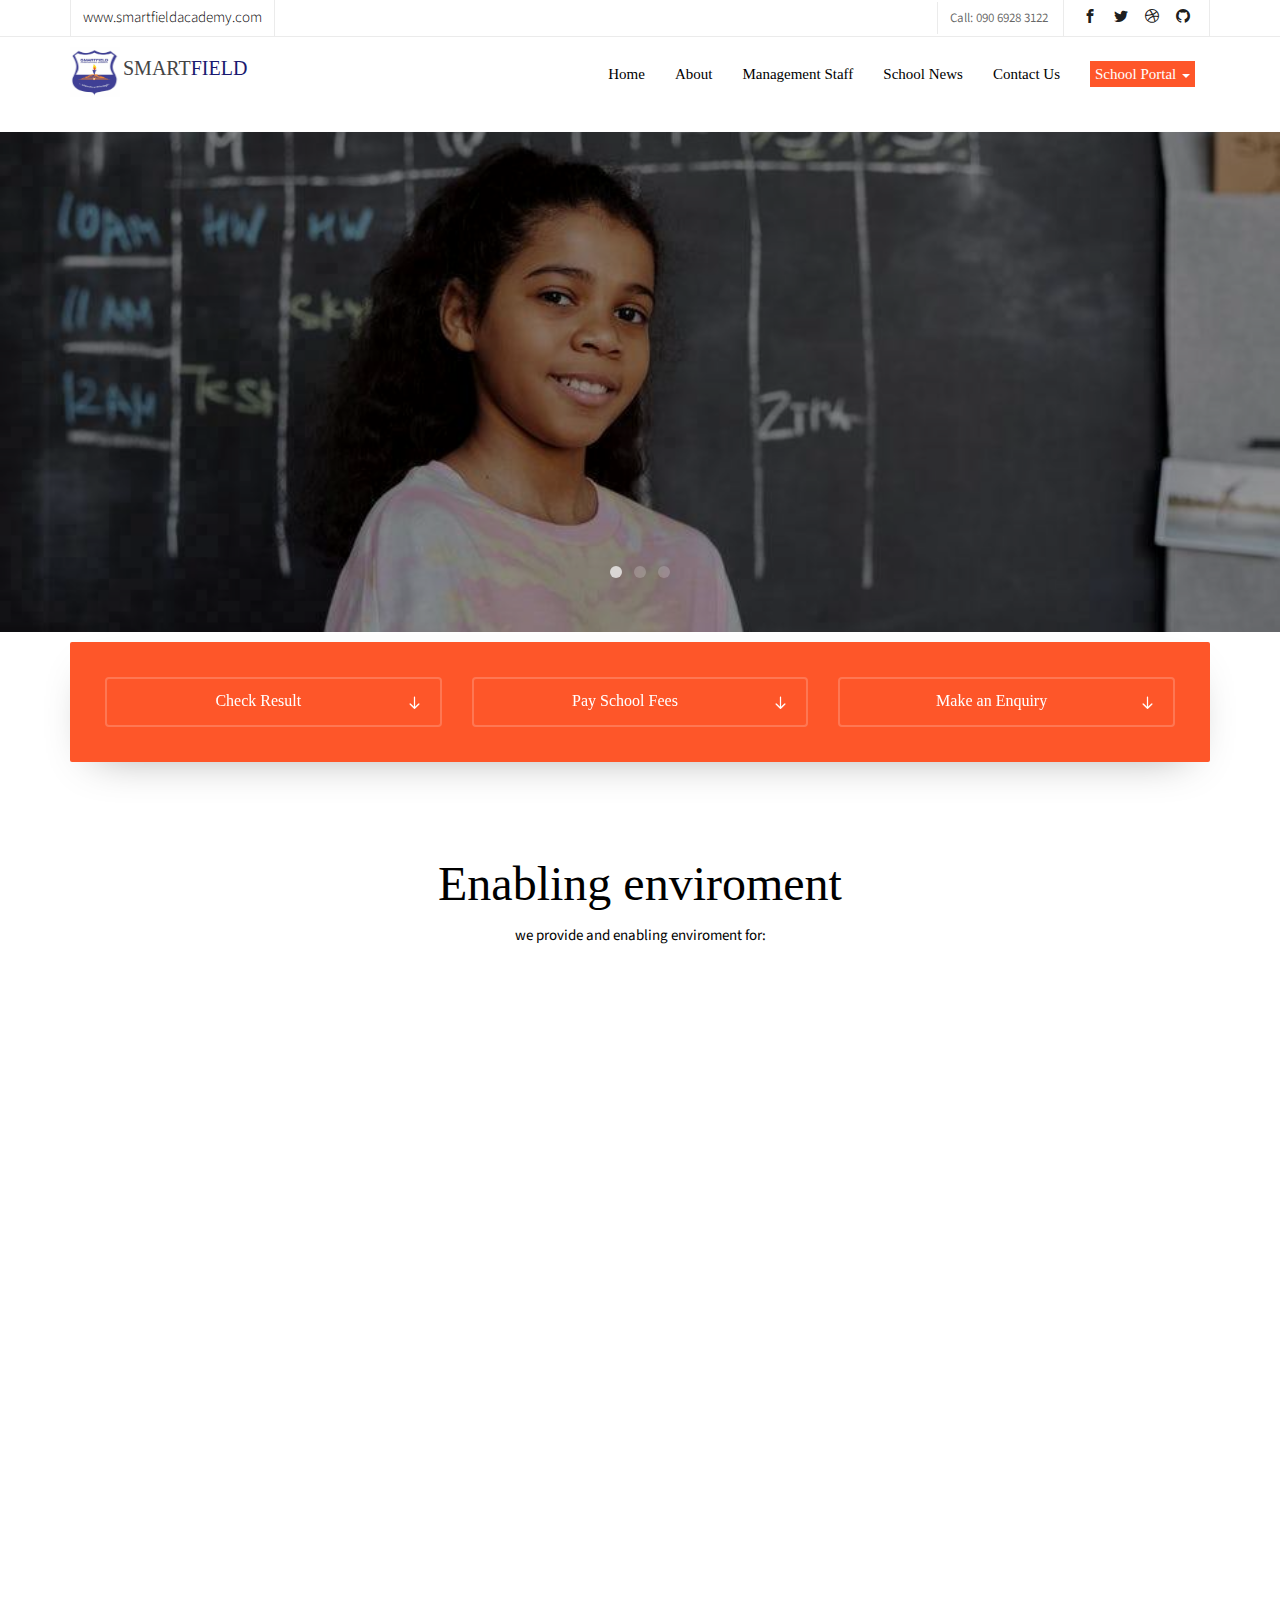
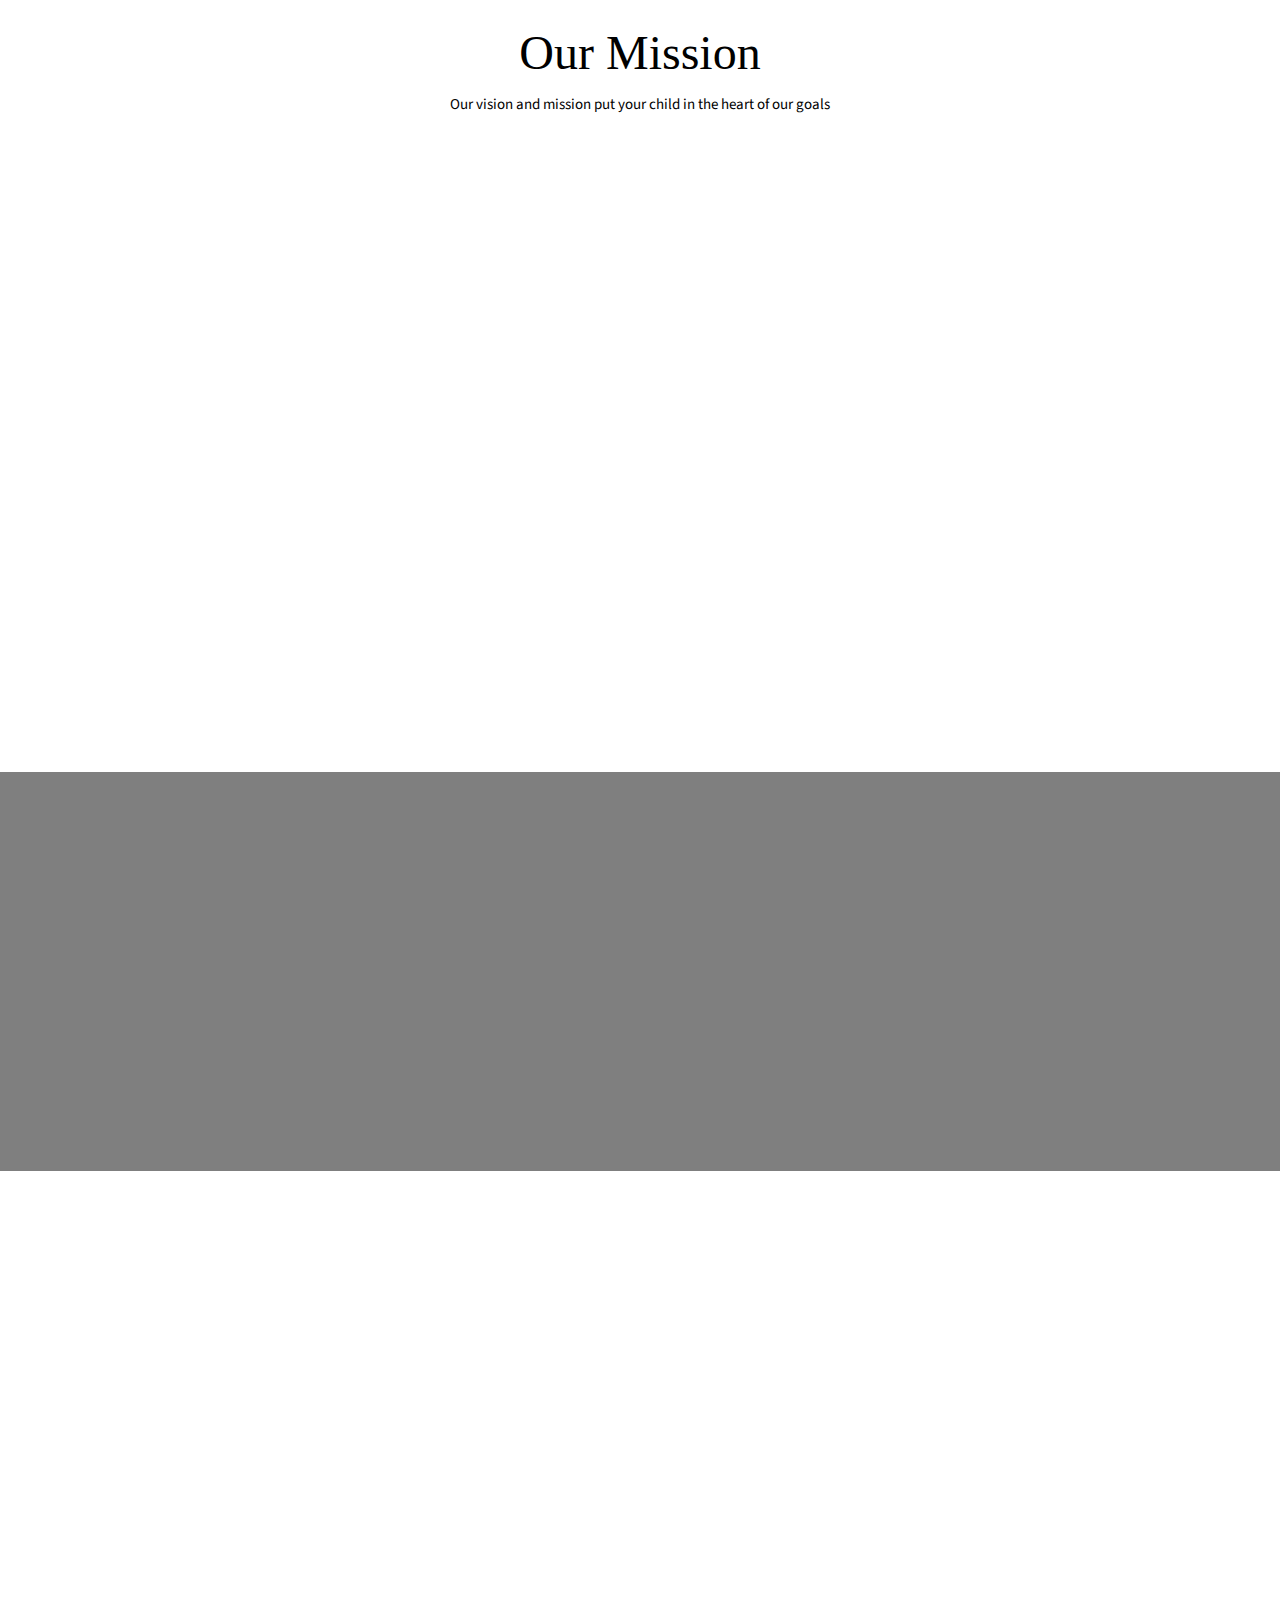
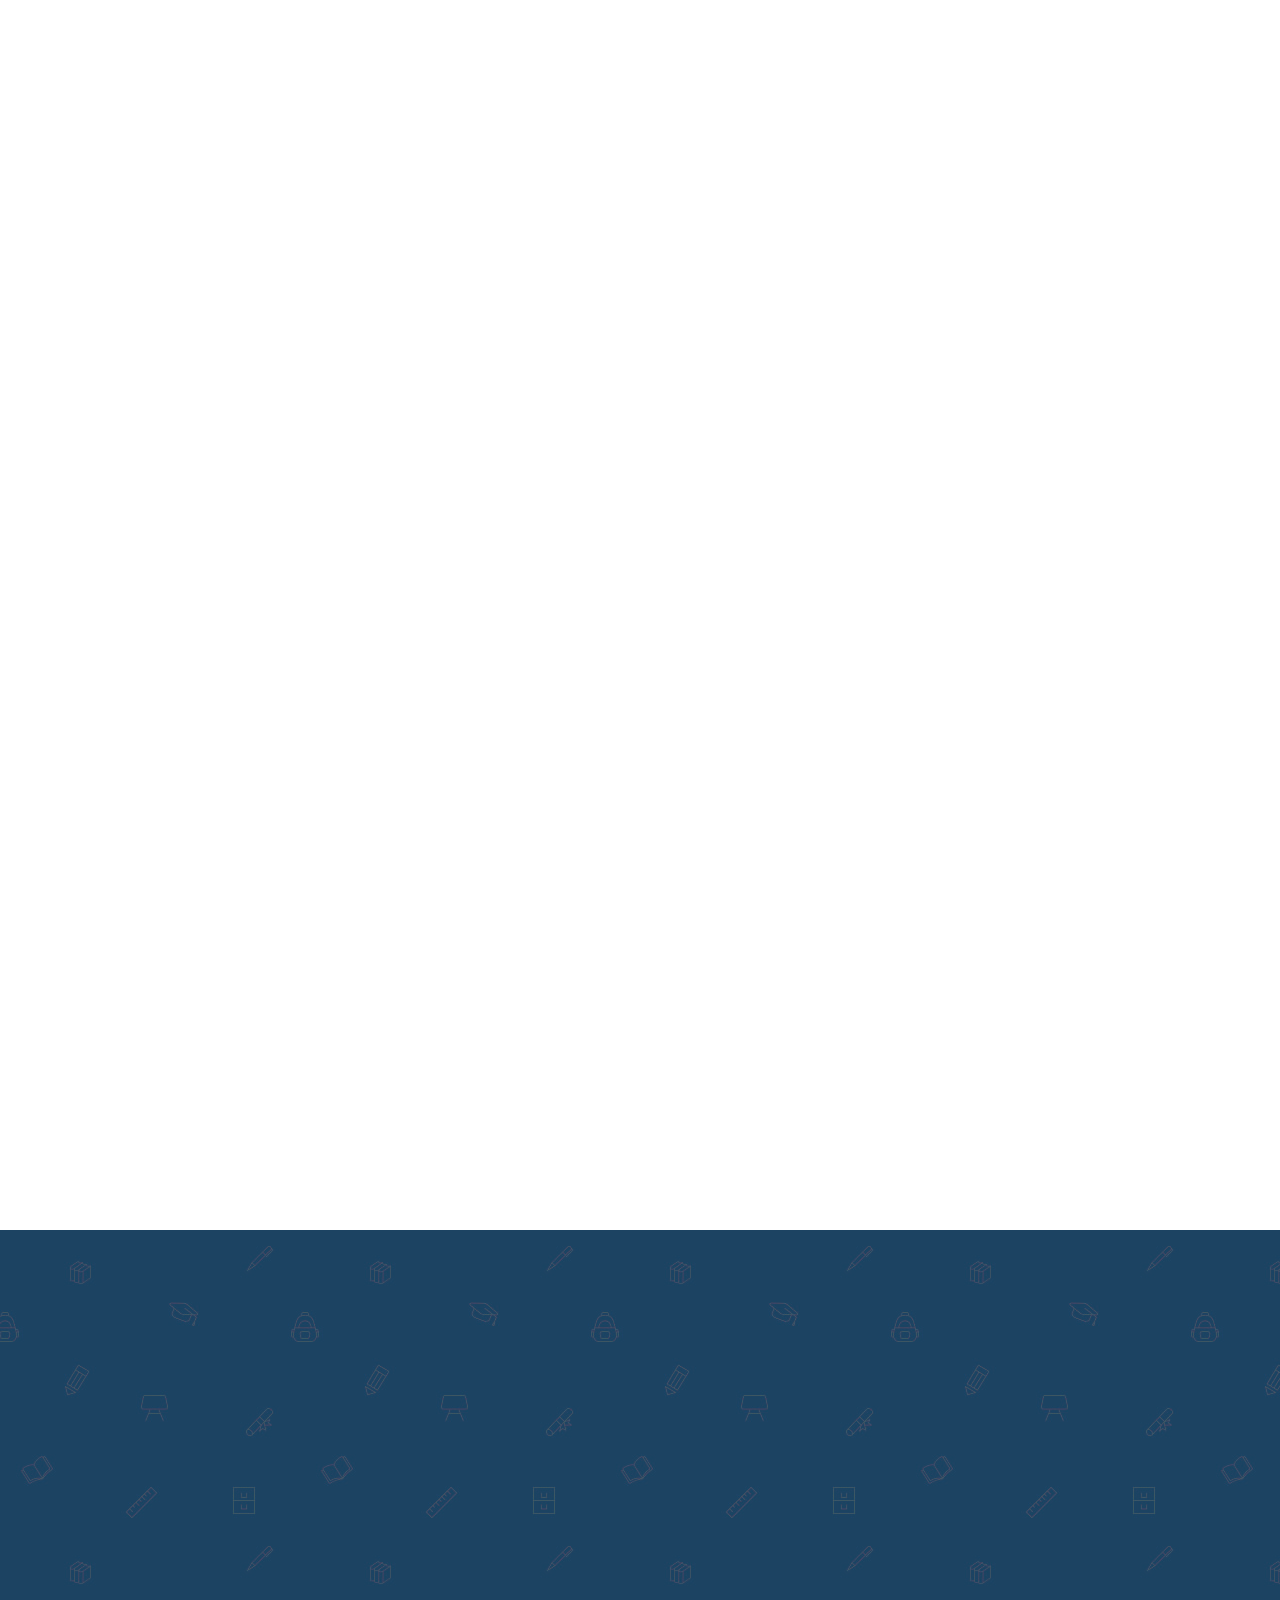
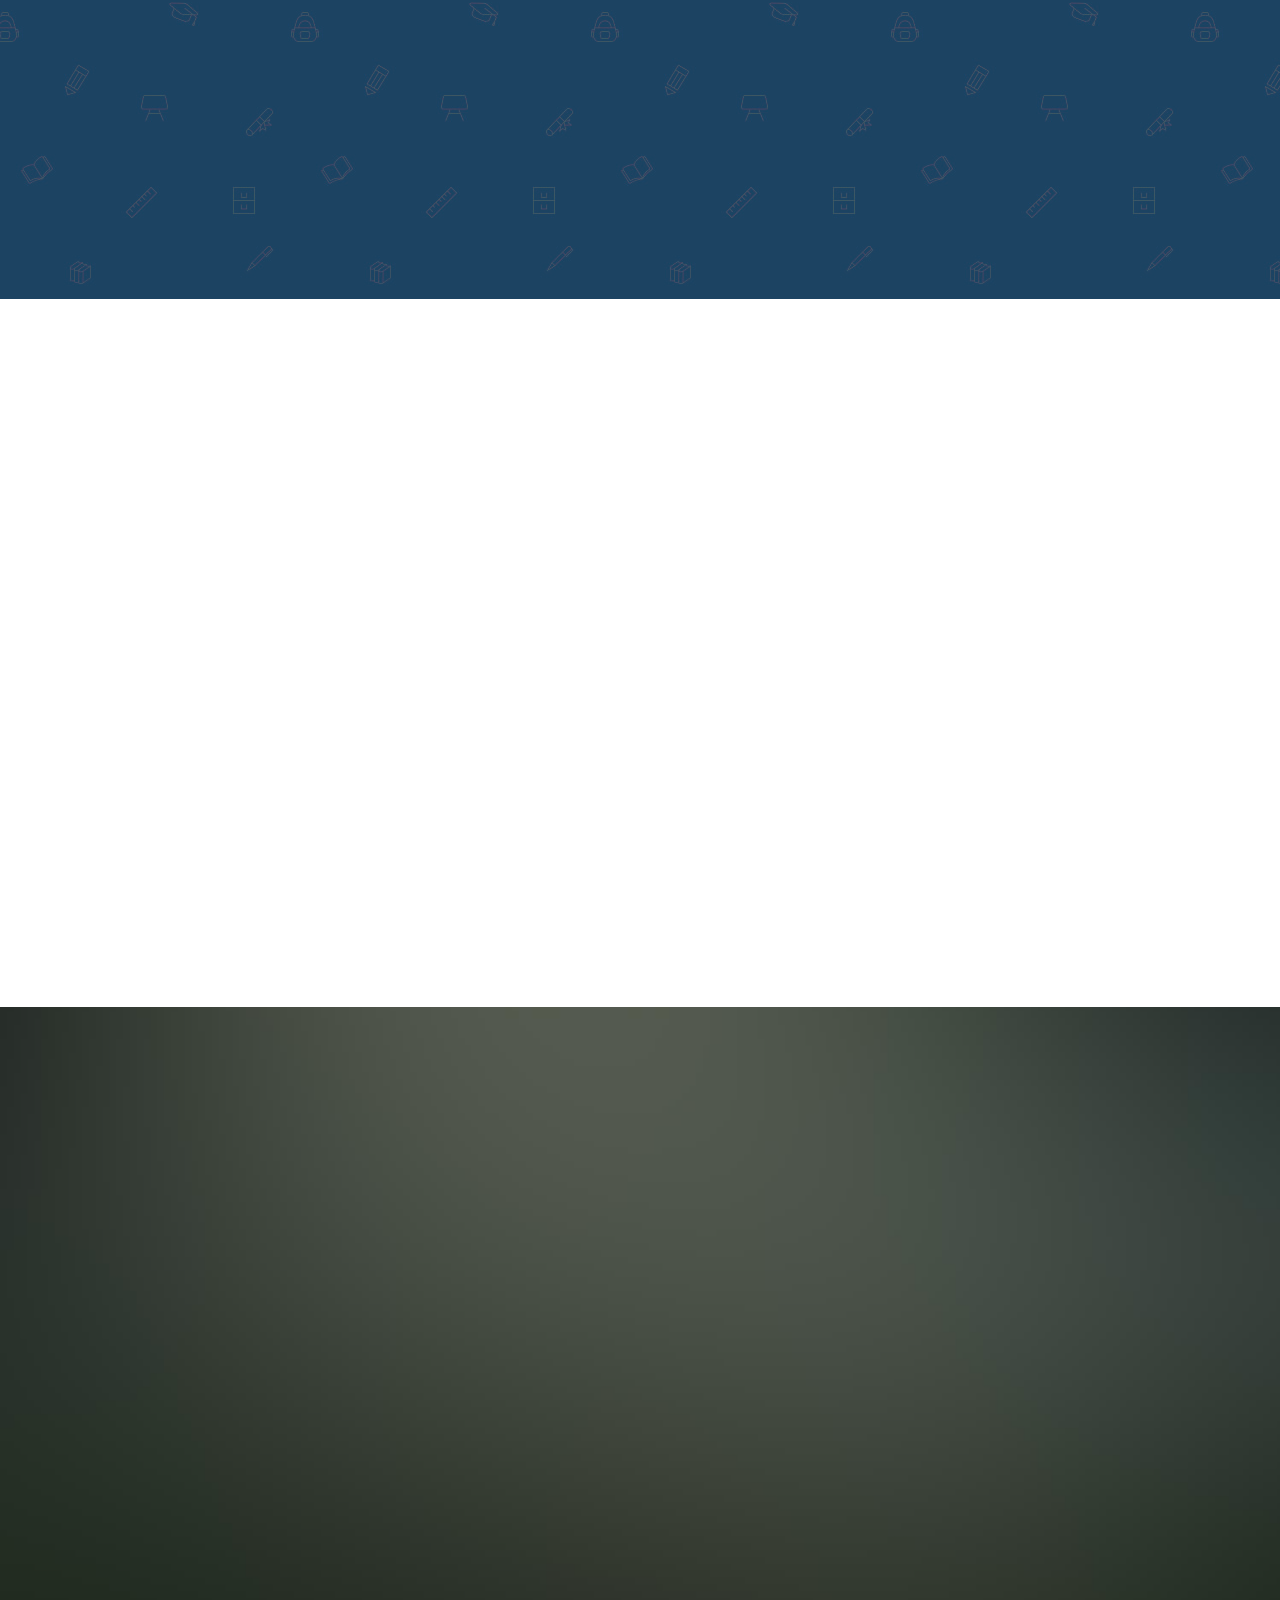
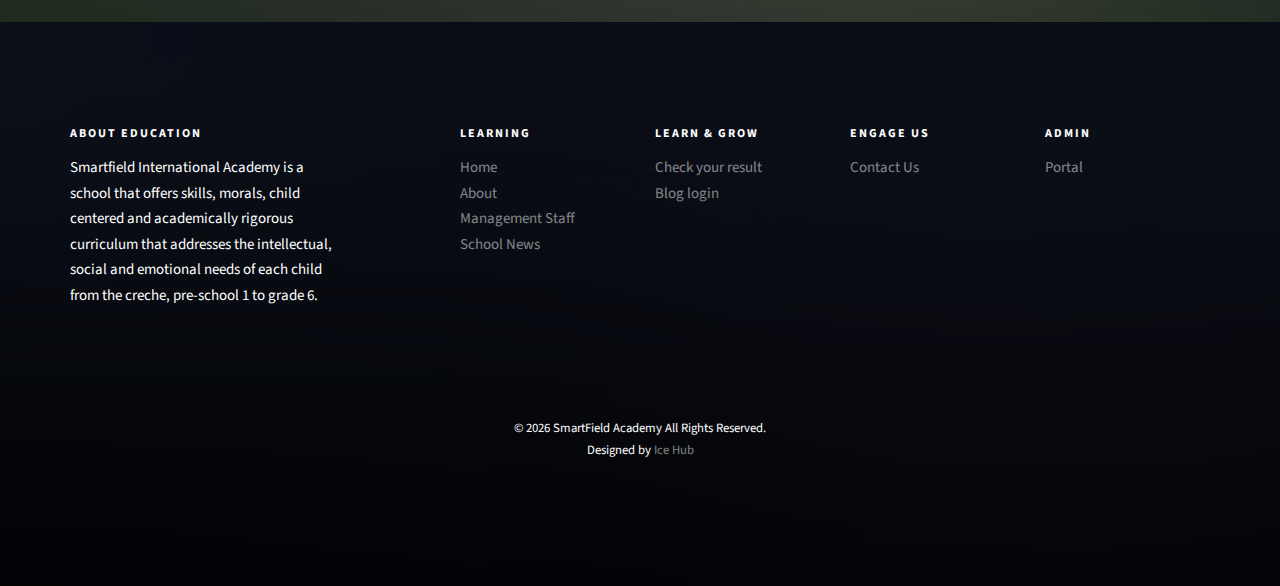
<file: index.html>
<?php include_once 'z_db.php'; ?>
<!DOCTYPE HTML>
<html>
	<head>
	<meta charset="utf-8">
	<meta http-equiv="X-UA-Compatible" content="IE=edge">
	<title>SmartField Academy &mdash; Home</title>
	<meta name="viewport" content="width=device-width, initial-scale=1">
	<meta name="description" content="Free HTML5 Website Template by freehtml5.co" />
	<meta name="keywords" content="free website templates, free html5, free template, free bootstrap, free website template, html5, css3, mobile first, responsive" />
	<meta name="author" content="freehtml5.co" />

  	<!-- Facebook and Twitter integration -->
	<meta property="og:title" content=""/>
	<meta property="og:image" content=""/>
	<meta property="og:url" content=""/>
	<meta property="og:site_name" content=""/>
	<meta property="og:description" content=""/>
	<meta name="twitter:title" content="" />
	<meta name="twitter:image" content="" />
	<meta name="twitter:url" content="" />
	<meta name="twitter:card" content="" />

	<link href="https://fonts.googleapis.com/css?family=Source+Sans+Pro:300,400,600,700" rel="stylesheet">
	<link href="https://fonts.googleapis.com/css?family=Roboto+Slab:300,400" rel="stylesheet">
	
	<!-- Animate.css -->
	<link rel="stylesheet" href="css/animate.css">
	<!-- Icomoon Icon Fonts-->
	<link rel="stylesheet" href="css/icomoon.css">
	<!-- Bootstrap  -->
	<link rel="stylesheet" href="css/bootstrap.css">

	<!-- Magnific Popup -->
	<link rel="stylesheet" href="css/magnific-popup.css">

	<!-- Owl Carousel  -->
	<link rel="stylesheet" href="css/owl.carousel.min.css">
	<link rel="stylesheet" href="css/owl.theme.default.min.css">

	<!-- Flexslider  -->
	<link rel="stylesheet" href="css/flexslider.css">

	<!-- Pricing -->
	<link rel="stylesheet" href="css/pricing.css">

	<!-- Theme style  -->
	<link rel="stylesheet" href="css/style.css">

	<!-- my styling  -->
	<link rel="stylesheet" href="css/custom.css">

	<!-- link to font awesome and glyphycons -->
	<link rel="stylesheet" href="font/font-awesome.min.css">

	<!-- Modernizr JS -->
	<script src="js/modernizr-2.6.2.min.js"></script>
	<!-- FOR IE9 below -->
	<!--[if lt IE 9]>
	<script src="js/respond.min.js"></script>
	<![endif]-->

	</head>
	<body>
		
	<div class="fh5co-loader"></div>
	
	<div id="page">
		<nav class="fh5co-nav" role="navigation">
			<div class="top">
				<div class="container">
					<div class="row">
						<div class="col-xs-12 text-right">
							<p class="site">www.smartfieldacademy.com</p>
							<p class="num">Call: 090 6928 3122 </p>
							<ul class="fh5co-social">
								<li><a href=""><i class="icon-facebook2"></i></a></li>
								<li><a href="#"><i class="icon-twitter2"></i></a></li>
								<li><a href="#"><i class="icon-dribbble2"></i></a></li>
								<li><a href="#"><i class="icon-github"></i></a></li>
							</ul>
						</div>
					</div>
				</div>
			</div>
		</nav>


		<nav class="navbar  navbar-default">
				<div class="container">
				    <div class="navbar-header">
					      <a href="index.php">
								<img src="images/logo.jpg" height="50px" width="50px">
								<span class="smart">SMART</span><span class="field">FIELD</span>
							</a>
					      <button type="button" class="navbar-toggle collapsed" data-toggle="collapse" data-target="#bs-example-navbar-collapse-1">
			                <span class="sr-only">Toggle navigation</span>
			                <span class="icon-bar"></span>
			                <span class="icon-bar"></span>
			                <span class="icon-bar"></span>
			              </button>
				    </div>
					<div class="navbar-collapse collapse" id="bs-example-navbar-collapse-1">
					     <ul class="nav navbar-nav navbar-right">
					    		<li><a href="index.html">Home</a></li>
							    <li><a href="about-us.html">About</a></li>
							    <li><a href="our-management.html">Management Staff</a></li> 
                                <li><a href="#" style="color: black; font-family: cursive;">School News</a></li>
						     	<li><a href="contact-us.html">Contact Us</a></li>
							    <li class="dropdown">
						      	<a class="dropdown-toggle" data-toggle="dropdown" href="#">
						      		<span style="background:#fe5629; padding: 5px; color: white;">School Portal <span class="caret"></span></span>
						      	</a>
						      		<ul class="dropdown-menu">
							          	<li><a href="result-checker.html">Check your result</a></li>
										<li><a href="#">Blog login</a></li>
										<li><a href="#">Portal login</a></li>
							        </ul>
						      </li>
					    </ul>
				    </div>
				</div>
		</nav>

	
	<aside id="fh5co-hero">
		<div class="flexslider">
			<ul class="slides">
		   	<li style="background-image: url(images/pexels2.jpeg);">
		   		<div class="overlay-gradient"></div>
		   		<div class="container">
		   			<div class="row">
			   			<div class="col-md-8 col-md-offset-2 text-left slider-text">
			   				<div class="slider-text-inner">
			   					<h2>Join Global Action For Education</h2>
			   					<div class="slider__btn">
									<a class="dcare__btn" href="#">Read More</a>
								</div>
			   				</div>
			   			</div>
			   		</div>
		   		</div>
		   	</li>
		   	<li style="background-image: url(images/pexels3.jpeg);">
		   		<div class="overlay-gradient"></div>
		   		<div class="container">
		   			<div class="row">
			   			<div class="col-md-8 col-md-offset-2 text-left slider-text">
			   				<div class="slider-text-inner">
			   					<h2>Education is key</h2>
			   					<div class="slider__btn">
									<a class="dcare__btn" href="#">Read More</a>
								</div>
			   				</div>
			   			</div>
			   		</div>
		   		</div>
		   	</li>
		   	<li style="background-image: url(images/pexels6.jpg);">
		   		<div class="overlay-gradient"></div>
		   		<div class="container">
		   			<div class="row">
			   			<div class="col-md-8 col-md-offset-2 text-left slider-text">
			   				<div class="slider-text-inner">
			   					<h2>Learn New Things Everyday</h2>
			   					<div class="slider__btn">
									<a class="dcare__btn" href="#">Read More</a>
								</div>
			   				</div>
			   			</div>
			   		</div>
		   		</div>
		   	</li>		   	
		  	</ul>
	  	</div>
	</aside>

	<div class="colorlib-search">
			<div class="container">
				<div class="row">
					<div class="col-md-12 search-wrap">
						<div class="search-wrap-2">
							<form method="post" class="colorlib-form">
				              	<div class="row">
					                <div class="col-md-4">
						                  <div class="form-group">
						                    <!-- <label for="search">Search Course</label> -->
						                    <div class="form-field">
						                      <a href="result-checker.php"><input type="button"  class="form-control" value="Check Result"></a>
						                      <i class="icon icon-arrow-down3"></i>
						                    </div>
						                  </div>
					                </div>
					                <div class="col-md-4">
						                  <div class="form-group">
						                    <div class="form-field">
						                      <input type="button"  class="form-control" value="Pay School Fees" data-toggle="modal" data-target="#myModal">
						                      <i class="icon icon-arrow-down3"></i>
						                    </div>
						                  </div>
					                </div>

					                <div class="col-md-4">
						                  <div class="form-group">
						                    <div class="form-field">
						                      <input type="button"  class="form-control" value="Make an Enquiry" onclick="drop()">
						                      <i class="icon icon-arrow-down3"></i>
						                    </div>
								          </div>
							                <div class="acc" id="acc">
							                	<p>
							                		Phone: 090 6928 3122
							                		smartfieldacademy
							                		@gmail.com
							                	</p>
							                </div>
					                </div>
			              		</div>
			           		</form>
		            	</div>
					</div>
				</div>
			</div>
		</div>

		<div id="myModal" class="modal fade" role="dialog">
		  <div class="modal-dialog">

		    <!-- Modal content-->
		    <div class="modal-content">
		      <div class="modal-header">
		        <button type="button" class="close" data-dismiss="modal">&times;</button>
		        <h4 class="modal-title">School Account Details</h4>
		      </div>
		      <div class="modal-body">
		      	<p>SmartFeild Academy</p>
		        <p>Account: 211*******</p>
		        <p>Bank: First Bank</p> 
		      </div>
		      <div class="modal-footer">
		        <button type="button" class="btn btn-default" data-dismiss="modal">Close</button>
		      </div>
		    </div>

		  </div>
		</div>



		<!-- Start Our Service Area -->

	<div id="fh5co-course">
		<section class="junior__service bg-image--1 section-padding--bottom section--padding--xlg--top">
			<div class="container">
				<div class="row">
					<div class="section__title text-center">
						<div class="title-div">Enabling enviroment</div>
						<p>we provide and enabling enviroment for:</p>	
					</div>
				</div> <br><br>
						
				<div class="row">
					<!-- Start Single Service -->
					<div class="col-lg-3 col-md-6 col-sm-6 col-12" style="margin-bottom: 10vh">
						<div class="service bg--white border__color wow fadeInUp">
							<div class="service__icon">
								<img src="images/shape/sm-icon/1.png" alt="icon images">
							</div>
							<div class="service__details">
								<h6 style="font-family: 'Bubblegum Sans', cursive;"><a href="service.html">Child Growth</a></h6>
								<p>Lorem ipsum dolor sit amet, consectetur adipisicing elit, sed do eiusmod tempor am quaerat voluptatem.</p>
								<div class="service__btn">
									<a class="dcare__btn btn__gray hover--theme min__height-btn" href="#">Read More</a>
								</div>
							</div>
						</div>
					</div>
					<!-- End Single Service -->
					<!-- Start Single Service -->
					<div class="col-lg-3 col-md-6 col-sm-6 col-12 xs-mt-60" style="margin-bottom: 10vh">
						<div class="service bg--white border__color border__color--2 wow fadeInUp" data-wow-delay="0.2s">
							<div class="service__icon">
								<img src="images/shape/sm-icon/2.png" alt="icon images">
							</div>
							<div class="service__details">
								<h6 style="font-family: 'Bubblegum Sans', cursive;"><a href="service.html">Active Learning</a></h6>
								<p>Lorem ipsum dolor sit amet, consectetur adipisicing elit, sed do eiusmod tempor am quaerat voluptatem.</p>
								<div class="service__btn">
									<a class="dcare__btn btn__gray hover--theme min__height-btn" href="#">Read More</a>
								</div>
							</div>
						</div>
					</div>
					<!-- End Single Service -->
					<!-- Start Single Service -->
					<div class="col-lg-3 col-md-6 col-sm-6 col-12 md-mt-60 sm-mt-60" style="margin-bottom: 10vh">
						<div class="service bg--white border__color border__color--3 wow fadeInUp" data-wow-delay="0.45s">
							<div class="service__icon">
								<img src="images/shape/sm-icon/3.png" alt="icon images">
							</div>
							<div class="service__details">
								<h6 style="font-family: 'Bubblegum Sans', cursive;"><a href="service.html">Creativity</a></h6>
								<p>Lorem ipsum dolor sit amet, consectetur adipisicing elit, sed do eiusmod tempor am quaerat voluptatem.</p>
								<div class="service__btn">
									<a class="dcare__btn btn__gray hover--theme min__height-btn" href="#">Read More</a>
								</div>
							</div>
						</div>
					</div>
					<!-- End Single Service -->
					<!-- Start Single Service -->
					<div class="col-lg-3 col-md-6 col-sm-6 col-12 md-mt-60 sm-mt-60" style="margin-bottom: 10vh">
						<div class="service bg--white border__color border__color--4 wow fadeInUp" data-wow-delay="0.65s">
							<div class="service__icon">
								<img src="images/shape/sm-icon/4.png" alt="icon images">
							</div>
							<div class="service__details">
								<h6 style="font-family: 'Bubblegum Sans', cursive;"><a href="service.html">Mental Development</a></h6>
								<p>Lorem ipsum dolor sit amet, consectetur adipisicing elit, sed do eiusmod tempor am quaerat voluptatem.</p>
								<div class="service__btn">
									<a class="dcare__btn btn__gray hover--theme min__height-btn" href="#">Read More</a>
								</div>
							</div>
						</div>
					</div>
					<!-- End Single Service -->
				</div>
			</div>
		</section>
	</div>
		<!-- End Our Service Area -->

		<!-- Start upcomming Area -->
	<div id="fh5co-course">
		<section class="junior__upcomming__area section-padding--lg bg--white">
			<div class="container">
				<div class="row">
					<div class="col-lg-12 col-sm-12 col-md-12">
						<div class="section__title text-center">
							<div class="title-div">Our Mission</div>
							<p>Our vision and mission put your child in the heart of our goals</p>
						</div>
					</div>
				</div>
				<div class="row upcomming__wrap mt--40">
					<!-- Start Single Upcomming Event -->
					<div class="col-lg-6 col-md-12 col-sm-12 wow fadeInLeft">
						<div class="upcomming__event">
							<div class="upcomming__thumb">
								<img src="images/upcomming/1.png" alt="upcomming images">
							</div>
							<div class="upcomming__inner">
								<h6><a href="event-details.html" style="font-family: cursive;">Vision statement</a></h6>
								<p style="font-family: cursive;">
									Smartfield international academy aims to be a school with irrestible invitation to learning, where learning is an exicting adventure for outstanding postive acedemic discoveries and experiences for our pulpil.
								</p>
								<!-- <ul class="event__time">
									<li><i class="fa fa-home"></i>Childrens Club, Uttara, Dhaka</li>
									<li><i class="fa fa-clock-o"></i>10.00 am to 1.00 pm</li>
									<li><i class="fa fa-calendar"></i>30th Dec, 2017</li>
								</ul> -->
							</div>
							<div class="event__occur">
								<img src="images/upcomming/shape/1.png" alt="shape images">
								<div class="enent__pub">
									<span class="time"><i class="fa fa-trophy"></i> </span> 
									
								</div>
							</div>
						</div>
					</div>
					<!-- End Single Upcomming Event -->
					<!-- Start Single Upcomming Event -->
					<div class="col-lg-6 col-md-12 col-sm-12 wow fadeInRight">
						<div class="upcomming__event">
							<div class="upcomming__thumb">
								<img src="images/upcomming/2.png" alt="upcomming images">
							</div>
							<div class="upcomming__inner">
								<h6><a href="event-details.html" style="font-family: cursive;">Goals</a></h6>
								<p style="font-family: cursive;">
									Smartfield International Academy instills a love of learning and high morals in it's students and prepares them to be responsible and productive global citizens.
								</p>
								<!-- <ul class="event__time">
									<li><i class="fa fa-home"></i>Childrens Club, Uttara, Dhaka</li>
									<li><i class="fa fa-clock-o"></i>10.00 am to 1.00 pm</li>
									<li><i class="fa fa-calendar"></i>30th Dec, 2017</li>
								</ul> -->
							</div>
							<div class="event__occur">
								<img src="images/upcomming/shape/1.png" alt="shape images">
								<div class="enent__pub">
									<span class="time"><i class="fa fa-trophy"></i> </span>
								</div>
							</div>
						</div>
					</div>
					<!-- End Single Upcomming Event -->
				</div>
			</div>
		</section>
	</div>
		<!-- End upcomming Area -->

	<div id="fh5co-counter" class="fh5co-counters" style="background-image: url(images/IMG-2021.jpg);" data-stellar-background-ratio="0.5">
		<div class="overlay"></div>
		<div class="container" >
			<div class="row">
				<div class="col-md-10 col-md-offset-1">
					<div class="row">
						<div class="col-md-3 col-sm-6 text-center animate-box">
							<span class="icon"><i class="icon-world"></i></span>
							<span class="fh5co-counter js-counter" data-from="0" data-to="3000" data-speed="5000" data-refresh-interval="50" style="font-family: cursive;"></span>
							<span class="fh5co-counter-label" style="font-family: cursive;">Graduates</span>
						</div>
						<div class="col-md-3 col-sm-6 text-center animate-box">
							<span class="icon"><i class="icon-study"></i></span>
							<span class="fh5co-counter js-counter" data-from="0" data-to="800" data-speed="5000" data-refresh-interval="50" style="font-family: cursive;"></span>
							<span class="fh5co-counter-label" style="font-family: cursive;">Students Enrolled</span>
						</div>
						<div class="col-md-3 col-sm-6 text-center animate-box">
							<span class="icon"><i class="icon-bulb"></i></span>
							<span class="fh5co-counter js-counter" data-from="0" data-to="5034" data-speed="5000" data-refresh-interval="50" style="font-family: cursive;"></span>
							<span class="fh5co-counter-label" style="font-family: cursive;">Classes Complete</span>
						</div>
						<div class="col-md-3 col-sm-6 text-center animate-box">
							<span class="icon"><i class="icon-head"></i></span>
							<span class="fh5co-counter js-counter" data-from="0" data-to="100" data-speed="5000" data-refresh-interval="50" style="font-family: cursive;"></span>
							<span class="fh5co-counter-label" style="font-family: cursive;">Certified Teachers</span>
						</div>
					</div>
				</div>
			</div>
		</div>
	</div>


	<div id="fh5co-course">
		<div class="container">
			<div class="row animate-box">
				<div class="col-md-6 col-md-offset-3 text-center fh5co-heading">
					<div class="title-div">Our Students</div>
					<p>We produce bright and progressive students in the light of:</p>
				</div>
			</div>
			<div class="row">
				<div class="col-md-6 animate-box">
					<div class="course">
						<a href="#" class="course-img" style="background-image: url(images/IMG_0693.jpg);">
						</a>
						<div class="desc">
							<!-- <h3><a href="#">Web Master</a></h3> -->
							<h3 class="styled-h3">Brilliance</h3>
							<p class="styled-p">Dignissimos asperiores vitae velit veniam totam fuga molestias accusamus alias autem provident. Odit ab aliquam dolor eius molestias accusamus alias autem provident. Odit ab aliquam dolor eius.</p>
							<!-- <span><a href="#" class="btn btn-primary btn-sm btn-course">Take A Course</a></span> -->
						</div>
					</div>
				</div>
				<div class="col-md-6 animate-box">
					<div class="course">
						<a href="#" class="course-img" style="background-image: url(images/IMG_0176.jpg);">
						</a>
						<div class="desc">
							<h3 class="styled-h3">Pragmatic</h3>
							<p class="styled-p">Dignissimos asperiores vitae velit veniam totam fuga molestias accusamus alias autem provident. Odit ab aliquam dolor eius molestias accusamus alias autem provident. Odit ab aliquam dolor eius.</p>
						<!-- 	<span><a href="#" class="btn btn-primary btn-sm btn-course">Take A Course</a></span> -->
						</div>
					</div>
				</div>
				<div class="col-md-6 animate-box">
					<div class="course">
						<a href="#" class="course-img" style="background-image: url(images/IMG_0174.jpg);">
						</a>
						<div class="desc">
							<h3 class="styled-h3">Open minded</h3>
							<p class="styled-p">Dignissimos asperiores vitae velit veniam totam fuga molestias accusamus alias autem provident. Odit ab aliquam dolor eius molestias accusamus alias autem provident. Odit ab aliquam dolor eius.</p>
							<!-- <span><a href="#" class="btn btn-primary btn-sm btn-course">Take A Course</a></span> -->
						</div>
					</div>
				</div>
				<div class="col-md-6 animate-box">
					<div class="course">
						<a href="#" class="course-img" style="background-image: url(images/IMG_0520.jpg);">
						</a>
						<div class="desc">
							<h3 class="styled-h3">Eargerness to learning</h3>
							<p class="styled-p">Dignissimos asperiores vitae velit veniam totam fuga molestias accusamus alias autem provident. Odit ab aliquam dolor eius molestias accusamus alias autem provident. Odit ab aliquam dolor eius.</p>
							<!-- <span><a href="#" class="btn btn-primary btn-sm btn-course">Take A Course</a></span> -->
						</div>
					</div>
				</div>
			</div>
		</div>
	</div>
	

	<div id="fh5co-course-categories">
		<div class="container">
			<div class="row animate-box">
				<div class="col-md-6 col-md-offset-3 text-center fh5co-heading">
					<div class="title-div">Core values & motto</div>
					<p>This is what we believe</p>
				</div>
			</div>
			<div class="row">
				<div class="col-md-3 col-sm-6 text-center animate-box">
					<div class="services">
						<span class="icon">
							<i class="icon-heart4"></i>
						</span>
						<div class="desc">
							<h3><a href="#">Fellowship</a></h3>
							<p>Dignissimos asperiores vitae velit veniam totam fuga molestias accusamus alias autem provident. Odit ab aliquam dolor eius.</p>
						</div>
					</div>
				</div>
				<div class="col-md-3 col-sm-6 text-center animate-box">
					<div class="services">
						<span class="icon">
							<i class="icon-lab2"></i>
						</span>
						<div class="desc">
							<h3><a href="#">Open mindedness</a></h3>
							<p>Dignissimos asperiores vitae velit veniam totam fuga molestias accusamus alias autem provident. Odit ab aliquam dolor eius.</p>
						</div>
					</div>
				</div>
				<div class="col-md-3 col-sm-6 text-center animate-box">
					<div class="services">
						<span class="icon">
							<i class="icon-photo"></i>
						</span>
						<div class="desc">
							<h3><a href="#">Dedication</a></h3>
							<p>Dignissimos asperiores vitae velit veniam totam fuga molestias accusamus alias autem provident. Odit ab aliquam dolor eius.</p>
						</div>
					</div>
				</div>
				
				<div class="col-md-3 col-sm-6 text-center animate-box">
					<div class="services">
						<span class="icon">
							<i class="icon-world"></i>
						</span>
						<div class="desc">
							<h3><a href="#">Research</a></h3>
							<p>Dignissimos asperiores vitae velit veniam totam fuga molestias accusamus alias autem provident. Odit ab aliquam dolor eius.</p>
						</div>
					</div>
				</div>
			</div>
		</div>
	</div>


	<div id="fh5co-testimonial" style="background-image: url(images/school.jpg);">
		<div class="overlay"></div>
		<div class="container">
			<div class="row animate-box">
				<div class="col-md-6 col-md-offset-3 text-center fh5co-heading">
					<h2 class="title-div"><span>Testimonial</span></h2>
				</div>
			</div>
			<div class="row">
				<div class="col-md-10 col-md-offset-1">
					<div class="row animate-box">
						<div class="owl-carousel owl-carousel-fullwidth">
							<div class="item">
								<div class="testimony-slide active text-center">
									<div class="user" style="background-image: url(images/person1.jpg);"></div>
									<span>Mary Walker<br><small>Parent</small></span>
									<blockquote>
										<p>&ldquo;Far far away, behind the word mountains, far from the countries Vokalia and Consonantia, there live the blind texts. Separated they live in Bookmarksgrove right at the coast of the Semantics, a large language ocean.&rdquo;</p>
									</blockquote>
								</div>
							</div>
							
						</div>
					</div>
				</div>
			</div>
		</div>
	</div>

	<div id="fh5co-blog">
		<div class="container">
			<div class="row animate-box">
				<div class="col-md-8 col-md-offset-2 text-center fh5co-heading">
					<div class="title-div">School News and Events</div>
					<p>Get the latest information on school events and result</p>
				</div>
			</div>
			<div class="row row-padded-mb">
				<div class="col-md-4 animate-box">
					<div class="fh5co-event">
						<div class="date text-center"><span>15<br>Mar.</span></div>
						<h3><a href="#">USA, International Triathlon Event</a></h3>
						<p>Far far away, behind the word mountains, far from the countries Vokalia and Consonantia, there live the blind texts.</p>
						<p><a href="#">Read More</a></p>
					</div>
				</div>
				<div class="col-md-4 animate-box">
					<div class="fh5co-event">
						<div class="date text-center"><span>15<br>Mar.</span></div>
						<h3><a href="#">USA, International Triathlon Event</a></h3>
						<p>Far far away, behind the word mountains, far from the countries Vokalia and Consonantia, there live the blind texts.</p>
						<p><a href="#">Read More</a></p>
					</div>
				</div>
				<div class="col-md-4 animate-box">
					<div class="fh5co-event">
						<div class="date text-center"><span>15<br>Mar.</span></div>
						<h3><a href="#">New Device Develope by Microsoft</a></h3>
						<p>Far far away, behind the word mountains, far from the countries Vokalia and Consonantia, there live the blind texts.</p>
						<p><a href="#">Read More</a></p>
					</div>
				</div>
			</div>
			
			
		</div>
	</div>


	<div id="fh5co-register" style="background-image: url(images/img_bg_2.jpg);">
		<div class="overlay"></div>
		<div class="row">
			<div class="col-md-8 col-md-offset-2 animate-box">
				<div class="date-counter text-center">
					<h2 class="title-div">Enroll</h2>
					<h4 style="color: white; font-family: cursive;">Register your child for the next academic session</h4>
					<div class="simply-countdown simply-countdown-one"></div>
					<p><strong>Limited Offer, Hurry Up!</strong></p>
					<p><a class="dcare__btn btn__gray min__height-btn" href="class-details.html">Register Now!</a></p>
				</div>
			</div>
		</div>
	</div>


	<footer id="fh5co-footer" role="contentinfo" style="background-image: url(images/img_bg_4.jpg);">
		<div class="overlay"></div>
		<div class="container">
			<div class="row row-pb-md">
				<div class="col-md-3 fh5co-widget">
					<h3>About Education</h3>
					<p>
						Smartfield International Academy is a school that offers skills, morals, child centered and academically rigorous curriculum that addresses the intellectual, social and emotional needs of each child from the creche, pre-school 1 to grade 6. 
					</p>
				</div>
				<div class="col-md-2 col-sm-4 col-xs-6 col-md-push-1 fh5co-widget">
					<h3>Learning</h3>
					<ul class="fh5co-footer-links">
							<li><a href="index.php">Home</a></li>
							<li><a href="about-us.php">About</a></li>
							<li><a href="our-management.php">Management Staff</a></li>
							<li><a href="news.php">School News</a></li>
					</ul>
				</div>

				<div class="col-md-2 col-sm-4 col-xs-6 col-md-push-1 fh5co-widget">
					<h3>Learn &amp; Grow</h3>
					<ul class="fh5co-footer-links">
						<li><a href="result-checker.php">Check your result</a></li>
						<li><a href="admin/login.php">Blog login</a></li>
					</ul>
				</div>

				<div class="col-md-2 col-sm-4 col-xs-6 col-md-push-1 fh5co-widget">
					<h3>Engage us</h3>
					<ul class="fh5co-footer-links">
						<li><a href="contact-us.php"><span>Contact Us</span></a></li>
					</ul>
				</div>

				<div class="col-md-2 col-sm-4 col-xs-6 col-md-push-1 fh5co-widget">
					<h3>Admin</h3>
					<ul class="fh5co-footer-links">
						<li><a href="school-portal.php"><span>Portal</span></a></li>
					</ul>
				</div>
			</div>

			<div class="row copyright">
				<div class="col-md-12 text-center">
					<p>
						<small class="block">&copy; <script>document.write(new Date().getFullYear())</script> SmartField Academy All Rights Reserved.</small> 
						<small class="block">Designed by <a href="http://ice-hub.ng" target="_blank"> Ice Hub</a> </small>
					</p>
				</div>
			</div>

		</div>
	</footer>
	</div>

	<div class="gototop js-top">
		<a href="#" class="js-gotop"><i class="icon-arrow-up"></i></a>
	</div>
	
	<!-- jQuery -->
	<script src="js/jquery.min.js"></script>
	<!-- jQuery Easing -->
	<script src="js/jquery.easing.1.3.js"></script>
	<!-- Bootstrap -->
	<script src="js/bootstrap.min.js"></script>
	<!-- Waypoints -->
	<script src="js/jquery.waypoints.min.js"></script>
	<!-- Stellar Parallax -->
	<script src="js/jquery.stellar.min.js"></script>
	<!-- Carousel -->
	<script src="js/owl.carousel.min.js"></script>
	<!-- Flexslider -->
	<script src="js/jquery.flexslider-min.js"></script>
	<!-- countTo -->
	<script src="js/jquery.countTo.js"></script>
	<!-- Magnific Popup -->
	<script src="js/jquery.magnific-popup.min.js"></script>
	<script src="js/magnific-popup-options.js"></script>
	<!-- Count Down -->
	<script src="js/simplyCountdown.js"></script>
	<!-- Main -->
	<script src="js/main.js"></script>
	<script>
    var d = new Date(new Date().getTime() + 1000 * 120 * 120 * 2000);

    // default example
    simplyCountdown('.simply-countdown-one', {
        year: d.getFullYear(),
        month: d.getMonth() + 1,
        day: d.getDate()
    });

    //jQuery example
    $('#simply-countdown-losange').simplyCountdown({
        year: d.getFullYear(),
        month: d.getMonth() + 1,
        day: d.getDate(),
        enableUtc: false
    });
	</script>

	<script>

		function drop() {
			var x = document.getElementById('acc')
			if (acc.style.display == "block") {
				acc.style.display = "none"
			} else {
				acc.style.display = "block"
			}
		}
	</script>

		<script src="jss/plugins.js"></script>
		<script src="jss/active.js"></script>
	</body>
</html>
</file>
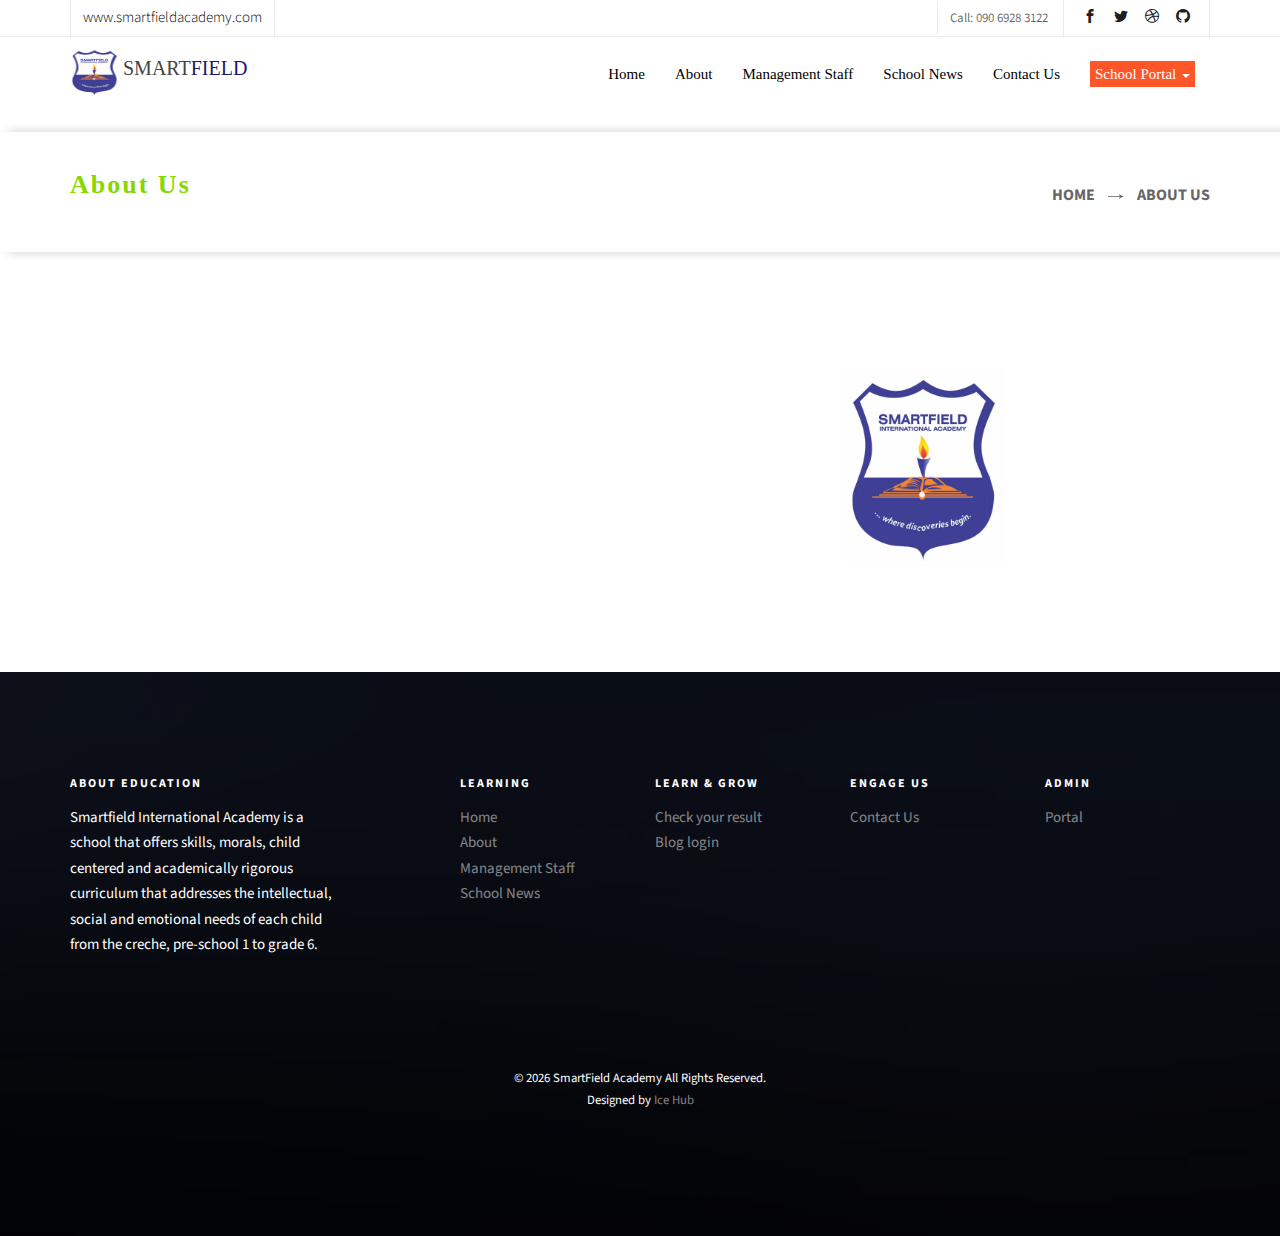
<file: about-us.html>
<!DOCTYPE HTML>
<html>
	<head>
	<meta charset="utf-8">
	<meta http-equiv="X-UA-Compatible" content="IE=edge">
	<title>SmartField Academy &mdash; About Us</title>
	<meta name="viewport" content="width=device-width, initial-scale=1">
	<meta name="description" content="Free HTML5 Website Template by freehtml5.co" />
	<meta name="keywords" content="free website templates, free html5, free template, free bootstrap, free website template, html5, css3, mobile first, responsive" />
	<meta name="author" content="freehtml5.co" />

  	<!-- Facebook and Twitter integration -->
	<meta property="og:title" content=""/>
	<meta property="og:image" content=""/>
	<meta property="og:url" content=""/>
	<meta property="og:site_name" content=""/>
	<meta property="og:description" content=""/>
	<meta name="twitter:title" content="" />
	<meta name="twitter:image" content="" />
	<meta name="twitter:url" content="" />
	<meta name="twitter:card" content="" />

	<link href="https://fonts.googleapis.com/css?family=Source+Sans+Pro:300,400,600,700" rel="stylesheet">
	<link href="https://fonts.googleapis.com/css?family=Roboto+Slab:300,400" rel="stylesheet">
	
	<!-- Animate.css -->
	<link rel="stylesheet" href="css/animate.css">
	<!-- Icomoon Icon Fonts-->
	<link rel="stylesheet" href="css/icomoon.css">
	<!-- Bootstrap  -->
	<link rel="stylesheet" href="css/bootstrap.css">

	<!-- Magnific Popup -->
	<link rel="stylesheet" href="css/magnific-popup.css">

	<!-- Owl Carousel  -->
	<link rel="stylesheet" href="css/owl.carousel.min.css">
	<link rel="stylesheet" href="css/owl.theme.default.min.css">

	<!-- Flexslider  -->
	<link rel="stylesheet" href="css/flexslider.css">

	<!-- Pricing -->
	<link rel="stylesheet" href="css/pricing.css">

	<!-- Theme style  -->
	<link rel="stylesheet" href="css/style.css">


	<link rel="stylesheet" href="css/custom.css">

	<link rel="stylesheet" type="text/css" href="font/font-awesome.min.css">

	<!-- Modernizr JS -->
	<script src="js/modernizr-2.6.2.min.js"></script>
	<!-- FOR IE9 below -->
	<!--[if lt IE 9]>
	<script src="js/respond.min.js"></script>
	<![endif]-->

	</head>
	<body>
		
		
	<div class="fh5co-loader"></div>
	
	<div id="page">
		<nav class="fh5co-nav" role="navigation">
			<div class="top">
				<div class="container">
					<div class="row">
						<div class="col-xs-12 text-right">
							<p class="site">www.smartfieldacademy.com</p>
							<p class="num">Call: 090 6928 3122 </p>
							<ul class="fh5co-social">
								<li><a href=""><i class="icon-facebook2"></i></a></li>
								<li><a href="#"><i class="icon-twitter2"></i></a></li>
								<li><a href="#"><i class="icon-dribbble2"></i></a></li>
								<li><a href="#"><i class="icon-github"></i></a></li>
							</ul>
						</div>
					</div>
				</div>
			</div>
		</nav>

		<nav class="navbar  navbar-default">
				<div class="container">
				    <div class="navbar-header">
					      <a href="index.php">
								<img src="images/logo.jpg" height="50px" width="50px">
								<span class="smart">SMART</span><span class="field">FIELD</span>
							</a>
					      <button type="button" class="navbar-toggle collapsed" data-toggle="collapse" data-target="#bs-example-navbar-collapse-1">
			                <span class="sr-only">Toggle navigation</span>
			                <span class="icon-bar"></span>
			                <span class="icon-bar"></span>
			                <span class="icon-bar"></span>
			              </button>
				    </div>
					<div class="navbar-collapse collapse" id="bs-example-navbar-collapse-1">
					     <ul class="nav navbar-nav navbar-right">
					    		<li><a href="index.html">Home</a></li>
							    <li><a href="about-us.html">About</a></li>
							    <li><a href="our-management.html">Management Staff</a></li> 
                                <li><a href="#" style="color: black; font-family: cursive;">School News</a></li>
						     	<li><a href="contact-us.html">Contact Us</a></li>
							    <li class="dropdown">
						      	<a class="dropdown-toggle" data-toggle="dropdown" href="#">
						      		<span style="background:#fe5629; padding: 5px; color: white;">School Portal <span class="caret"></span></span>
						      	</a>
						      		<ul class="dropdown-menu">
							          	<li><a href="result-checker.html">Check your result</a></li>
										<li><a href="#">Blog login</a></li>
										<li><a href="#">Portal login</a></li>
							        </ul>
						      </li>
					    </ul>
				    </div>
				</div>
		</nav>


		<!-- Start Bradcaump area -->
        <div class="ht__bradcaump__area">
            <div class="ht__bradcaump__container">
            		<!-- <div class="junior__classes">
						<div class="classes__inner">
							<div class="classes__icon">
								<img src="images/class/star/1.png" alt="starr images">
								<span ><i class="fa fa-phone"></i></span>
							</div>
						</div>
					</div> -->
                <div class="container">
                    <div class="row">
                        <div class="col-lg-12">
                            <div class="bradcaump__inner text-center">
                                <h2 class="bradcaump-title">About Us</h2>
                                <nav class="bradcaump-inner">
                                  <a class="breadcrumb-item" href="index.php">Home</a>
                                  <span class="brd-separetor"><img src="images/icons/brad.png" alt="separator images"></span>
                                  <span class="breadcrumb-item active">About Us</span>
                                </nav>
                            </div>
                        </div>
                    </div>
                </div>
            </div>
        </div>
        <!-- End Bradcaump area -->
	<div id="fh5co-about">
		<div class="container">

			<!-- <div class="row animate-box">
				<div class="col-md-6 col-md-offset-3 text-center fh5co-heading">
						<div class="junior__classes">
							<div class="classes__inner">
								<div class="classes__icon">
									<img src="images/class/star/1.png" alt="starr images">
									<span ><i class="fa fa-phone"></i></span>
								</div>
								<div class="class__details">
									<div class="title-div">About Us</div>
								</div>
							</div>
						</div>
				</div>
			</div> -->
			<div class="col-md-8 animate-box">
				<h2 style="font-family: cursive;"> SmartField International Academy</h2>
				<p>
					Smartfield International Academy is a school that offers skills, morals, child centered and academically rigorous curriculum that addresses the intellectual, social and emotional  needs of each child from the creche, pre-school 1 to grade 6.				
				</p>
			</div>
			
			<div class="col-md-2">
				<img class="img-responsive" src="images/logo.jpg" alt="Free HTML5 Bootstrap Template">
			</div>
		</div>
	</div>

	<footer id="fh5co-footer" role="contentinfo" style="background-image: url(images/img_bg_4.jpg);">
		<div class="overlay"></div>
		<div class="container">
			<div class="row row-pb-md">
				<div class="col-md-3 fh5co-widget">
					<h3>About Education</h3>
					<p>
						Smartfield International Academy is a school that offers skills, morals, child centered and academically rigorous curriculum that addresses the intellectual, social and emotional needs of each child from the creche, pre-school 1 to grade 6. 
					</p>
				</div>
				<div class="col-md-2 col-sm-4 col-xs-6 col-md-push-1 fh5co-widget">
					<h3>Learning</h3>
					<ul class="fh5co-footer-links">
							<li><a href="index.php">Home</a></li>
							<li><a href="about-us.php">About</a></li>
							<li><a href="our-management.php">Management Staff</a></li>
							<li><a href="news.php">School News</a></li>
					</ul>
				</div>

				<div class="col-md-2 col-sm-4 col-xs-6 col-md-push-1 fh5co-widget">
					<h3>Learn &amp; Grow</h3>
					<ul class="fh5co-footer-links">
						<li><a href="result-checker.php">Check your result</a></li>
						<li><a href="admin/login.php">Blog login</a></li>
					</ul>
				</div>

				<div class="col-md-2 col-sm-4 col-xs-6 col-md-push-1 fh5co-widget">
					<h3>Engage us</h3>
					<ul class="fh5co-footer-links">
						<li><a href="contact-us.php"><span>Contact Us</span></a></li>
					</ul>
				</div>

				<div class="col-md-2 col-sm-4 col-xs-6 col-md-push-1 fh5co-widget">
					<h3>Admin</h3>
					<ul class="fh5co-footer-links">
						<li><a href="school-portal.php"><span>Portal</span></a></li>
					</ul>
				</div>
			</div>

			<div class="row copyright">
				<div class="col-md-12 text-center">
					<p>
						<small class="block">&copy; <script>document.write(new Date().getFullYear())</script> SmartField Academy All Rights Reserved.</small> 
						<small class="block">Designed by <a href="http://ice-hub.ng" target="_blank"> Ice Hub</a> </small>
					</p>
				</div>
			</div>

		</div>
	</footer>
	</div>

	<div class="gototop js-top">
		<a href="#" class="js-gotop"><i class="icon-arrow-up"></i></a>
	</div>
	
	<!-- jQuery -->
	<script src="js/jquery.min.js"></script>
	<!-- jQuery Easing -->
	<script src="js/jquery.easing.1.3.js"></script>
	<!-- Bootstrap -->
	<script src="js/bootstrap.min.js"></script>
	<!-- Waypoints -->
	<script src="js/jquery.waypoints.min.js"></script>
	<!-- Stellar Parallax -->
	<script src="js/jquery.stellar.min.js"></script>
	<!-- Carousel -->
	<script src="js/owl.carousel.min.js"></script>
	<!-- Flexslider -->
	<script src="js/jquery.flexslider-min.js"></script>
	<!-- countTo -->
	<script src="js/jquery.countTo.js"></script>
	<!-- Magnific Popup -->
	<script src="js/jquery.magnific-popup.min.js"></script>
	<script src="js/magnific-popup-options.js"></script>
	<!-- Count Down -->
	<script src="js/simplyCountdown.js"></script>
	<!-- Main -->
	<script src="js/main.js"></script>
	<script>
    var d = new Date(new Date().getTime() + 1000 * 120 * 120 * 2000);

    // default example
    simplyCountdown('.simply-countdown-one', {
        year: d.getFullYear(),
        month: d.getMonth() + 1,
        day: d.getDate()
    });

    //jQuery example
    $('#simply-countdown-losange').simplyCountdown({
        year: d.getFullYear(),
        month: d.getMonth() + 1,
        day: d.getDate(),
        enableUtc: false
    });
	</script>
	</body>
</html>
</file>
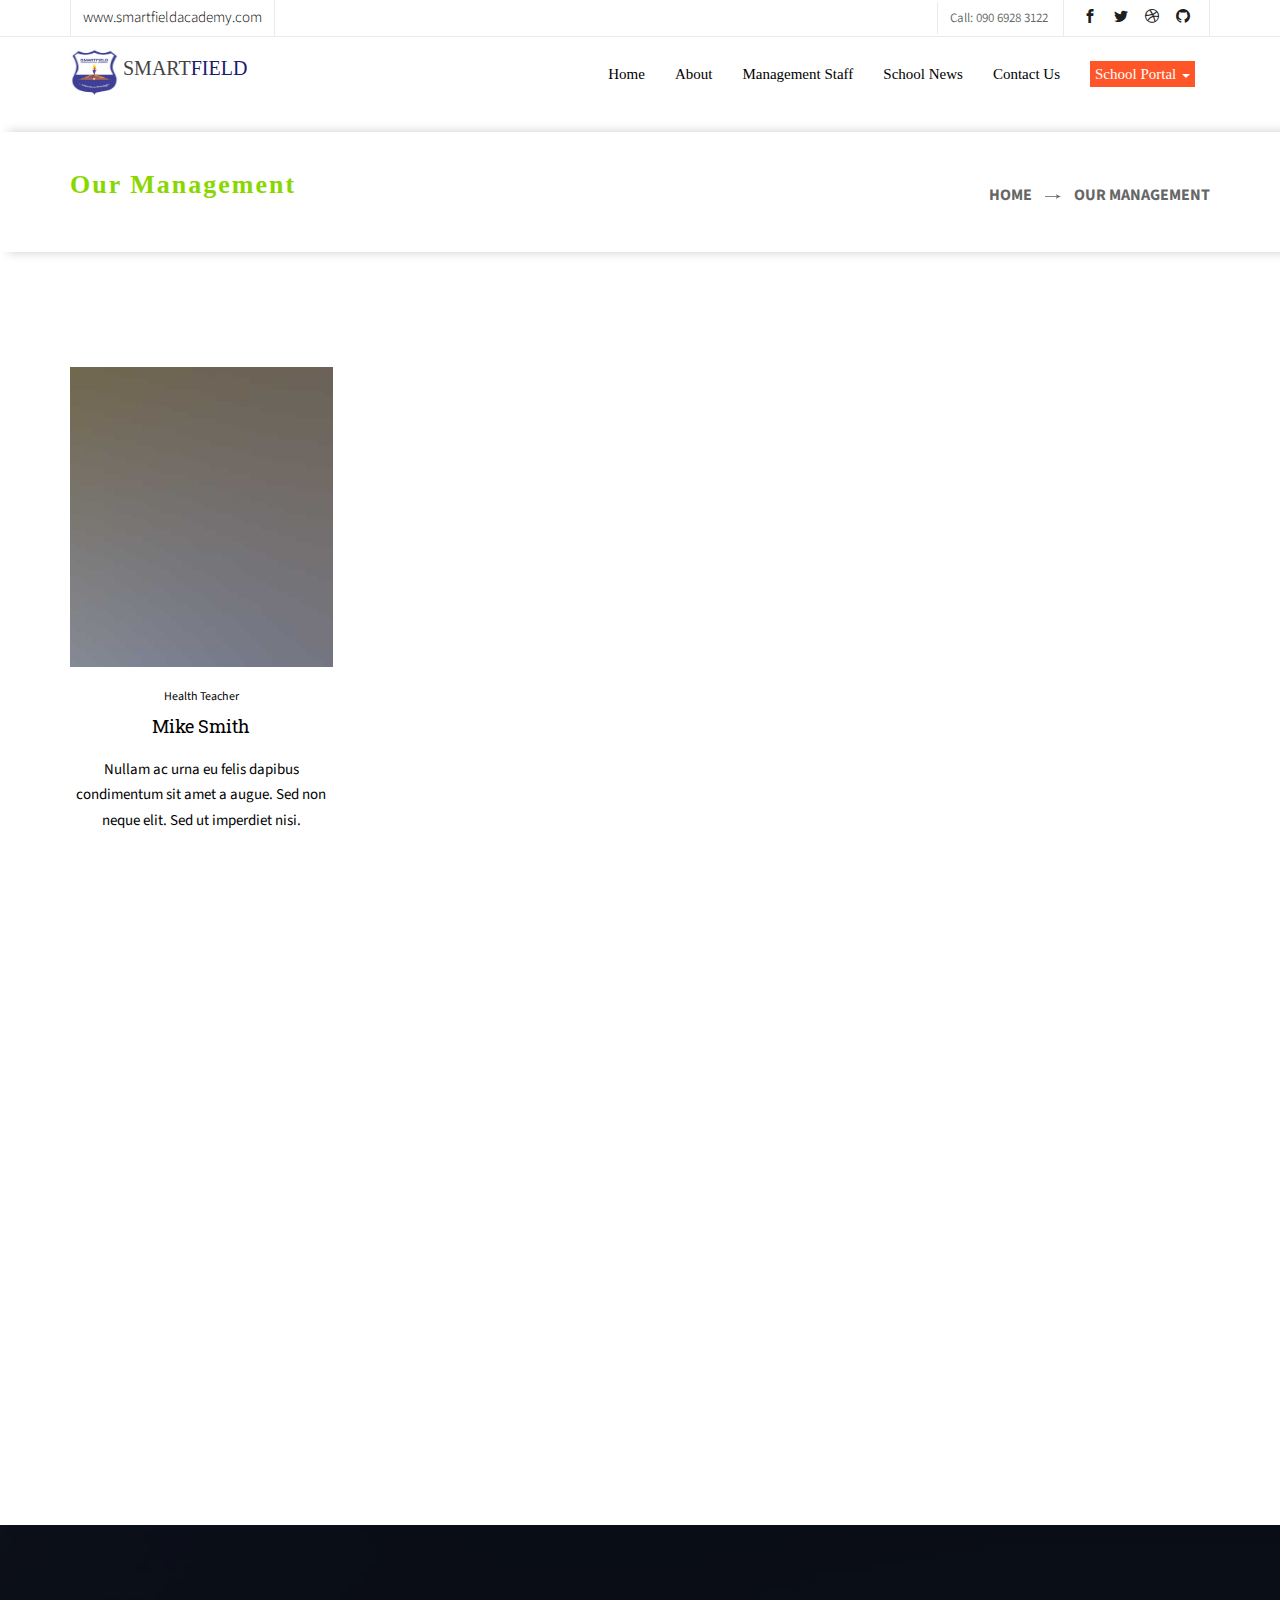
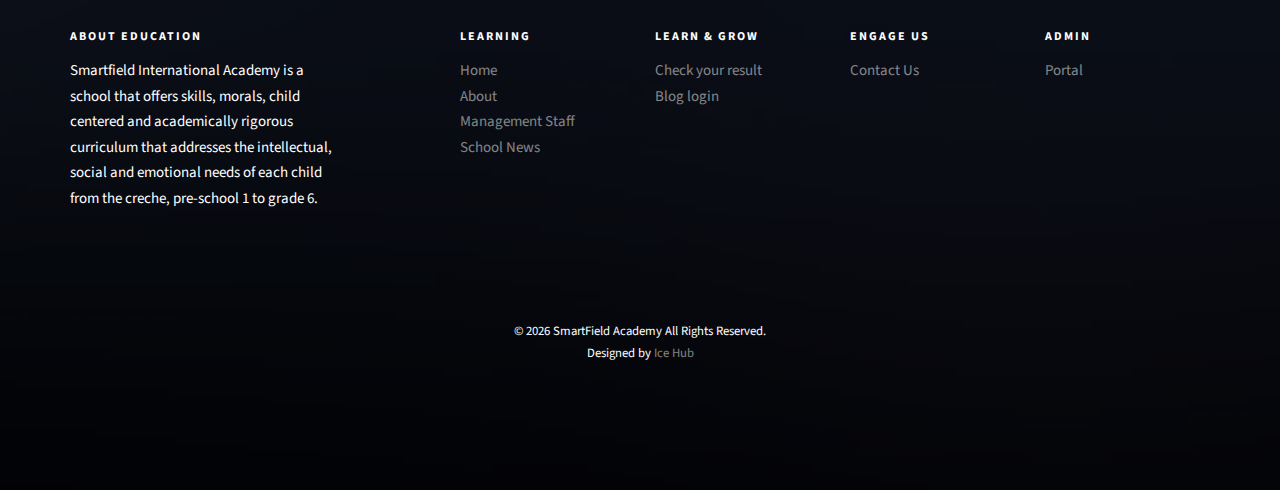
<file: our-management.html>
<!DOCTYPE HTML>
<html>
	<head>
	<meta charset="utf-8">
	<meta http-equiv="X-UA-Compatible" content="IE=edge">
	<title>SmartField Academy &mdash; Our Management</title>
	<meta name="viewport" content="width=device-width, initial-scale=1">
	<meta name="description" content="Free HTML5 Website Template by freehtml5.co" />
	<meta name="keywords" content="free website templates, free html5, free template, free bootstrap, free website template, html5, css3, mobile first, responsive" />
	<meta name="author" content="freehtml5.co" />

  	<!-- Facebook and Twitter integration -->
	<meta property="og:title" content=""/>
	<meta property="og:image" content=""/>
	<meta property="og:url" content=""/>
	<meta property="og:site_name" content=""/>
	<meta property="og:description" content=""/>
	<meta name="twitter:title" content="" />
	<meta name="twitter:image" content="" />
	<meta name="twitter:url" content="" />
	<meta name="twitter:card" content="" />

	<link href="https://fonts.googleapis.com/css?family=Source+Sans+Pro:300,400,600,700" rel="stylesheet">
	<link href="https://fonts.googleapis.com/css?family=Roboto+Slab:300,400" rel="stylesheet">
	
	<!-- Animate.css -->
	<link rel="stylesheet" href="css/animate.css">
	<!-- Icomoon Icon Fonts-->
	<link rel="stylesheet" href="css/icomoon.css">
	<!-- Bootstrap  -->
	<link rel="stylesheet" href="css/bootstrap.css">

	<!-- Magnific Popup -->
	<link rel="stylesheet" href="css/magnific-popup.css">

	<!-- Owl Carousel  -->
	<link rel="stylesheet" href="css/owl.carousel.min.css">
	<link rel="stylesheet" href="css/owl.theme.default.min.css">

	<!-- Flexslider  -->
	<link rel="stylesheet" href="css/flexslider.css">

	<!-- Pricing -->
	<link rel="stylesheet" href="css/pricing.css">

	<!-- Theme style  -->
	<link rel="stylesheet" href="css/style.css">


	<link rel="stylesheet" href="css/custom.css">

	<!-- Modernizr JS -->
	<script src="js/modernizr-2.6.2.min.js"></script>
	<!-- FOR IE9 below -->
	<!--[if lt IE 9]>
	<script src="js/respond.min.js"></script>
	<![endif]-->

	</head>
	<body>
		
	<div class="fh5co-loader"></div>
	
	<div id="page">
		<nav class="fh5co-nav" role="navigation">
			<div class="top">
				<div class="container">
					<div class="row">
						<div class="col-xs-12 text-right">
							<p class="site">www.smartfieldacademy.com</p>
							<p class="num">Call: 090 6928 3122 </p>
							<ul class="fh5co-social">
								<li><a href=""><i class="icon-facebook2"></i></a></li>
								<li><a href="#"><i class="icon-twitter2"></i></a></li>
								<li><a href="#"><i class="icon-dribbble2"></i></a></li>
								<li><a href="#"><i class="icon-github"></i></a></li>
							</ul>
						</div>
					</div>
				</div>
			</div>
		</nav>

		<nav class="navbar  navbar-default">
				<div class="container">
				    <div class="navbar-header">
					      <a href="index.php">
								<img src="images/logo.jpg" height="50px" width="50px">
								<span class="smart">SMART</span><span class="field">FIELD</span>
							</a>
					      <button type="button" class="navbar-toggle collapsed" data-toggle="collapse" data-target="#bs-example-navbar-collapse-1">
			                <span class="sr-only">Toggle navigation</span>
			                <span class="icon-bar"></span>
			                <span class="icon-bar"></span>
			                <span class="icon-bar"></span>
			              </button>
				    </div>
					<div class="navbar-collapse collapse" id="bs-example-navbar-collapse-1">
					     <ul class="nav navbar-nav navbar-right">
					    		<li><a href="index.html">Home</a></li>
							    <li><a href="about-us.html">About</a></li>
							    <li><a href="our-management.html">Management Staff</a></li> 
                                <li><a href="#" style="color: black; font-family: cursive;">School News</a></li>
						     	<li><a href="contact-us.html">Contact Us</a></li>
							    <li class="dropdown">
						      	<a class="dropdown-toggle" data-toggle="dropdown" href="#">
						      		<span style="background:#fe5629; padding: 5px; color: white;">School Portal <span class="caret"></span></span>
						      	</a>
						      		<ul class="dropdown-menu">
							          	<li><a href="result-checker.html">Check your result</a></li>
										<li><a href="#">Blog login</a></li>
										<li><a href="#">Portal login</a></li>
							        </ul>
						      </li>
					    </ul>
				    </div>
				</div>
		</nav>
	<!-- <aside id="fh5co-hero">
		<div class="flexslider">
			<ul class="slides">
		   	<li style="background-image: url(images/img_bg_4.jpg);">
		   		<div class="overlay-gradient"></div>
		   		<div class="container">
		   			<div class="row">
			   			<div class="col-md-8 col-md-offset-2 text-center slider-text">
			   				<div class="slider-text-inner">
			   					<h1 class="heading-section">Our Faculty</h1>
									<h2>Free html5 templates Made by <a href="http://freehtml5.co/" target="_blank">freehtml5.co</a></h2>
			   				</div>
			   			</div>
			   		</div>
		   		</div>
		   	</li>
		  	</ul>
	  	</div>
	</aside> -->


		<!-- Start Bradcaump area -->
        <div class="ht__bradcaump__area">
            <div class="ht__bradcaump__container">
            		<!-- <div class="junior__classes">
						<div class="classes__inner">
							<div class="classes__icon">
								<img src="images/class/star/1.png" alt="starr images">
								<span ><i class="fa fa-phone"></i></span>
							</div>
						</div>
					</div> -->
                <div class="container">
                    <div class="row">
                        <div class="col-lg-12">
                            <div class="bradcaump__inner text-center">
                                <h2 class="bradcaump-title">Our Management</h2>
                                <nav class="bradcaump-inner">
                                  <a class="breadcrumb-item" href="index.php">Home</a>
                                  <span class="brd-separetor"><img src="images/icons/brad.png" alt="separator images"></span>
                                  <span class="breadcrumb-item active">Our Management</span>
                                </nav>
                            </div>
                        </div>
                    </div>
                </div>
            </div>
        </div>
        <!-- End Bradcaump area -->
	
	<div id="fh5co-staff">
		<div class="container">
			<div class="row">
				<div class="col-md-3 text-center">
					<div class="staff">
						<div class="staff-img" style="background-image: url(images/staff-1.jpg);">
							<ul class="fh5co-social">
								<li><a href="#"><i class="icon-facebook2"></i></a></li>
								<li><a href="#"><i class="icon-twitter2"></i></a></li>
								<li><a href="#"><i class="icon-dribbble2"></i></a></li>
								<li><a href="#"><i class="icon-github"></i></a></li>
							</ul>
						</div>
						<span>Health Teacher</span>
						<h3><a href="#">Mike Smith</a></h3>
						<p>Nullam ac urna eu felis dapibus condimentum sit amet a augue. Sed non neque elit. Sed ut imperdiet nisi.</p>
					</div>
				</div>
				<div class="col-md-3 animate-box text-center">
					<div class="staff">
						<div class="staff-img" style="background-image: url(images/staff-2.jpg);">
							<ul class="fh5co-social">
								<li><a href="#"><i class="icon-facebook2"></i></a></li>
								<li><a href="#"><i class="icon-twitter2"></i></a></li>
								<li><a href="#"><i class="icon-dribbble2"></i></a></li>
								<li><a href="#"><i class="icon-github"></i></a></li>
							</ul>
						</div>
						<span>Health Teacher</span>
						<h3><a href="#">Mike Smith</a></h3>
						<p>Nullam ac urna eu felis dapibus condimentum sit amet a augue. Sed non neque elit. Sed ut imperdiet nisi.</p>
					</div>
				</div>
				<div class="col-md-3 animate-box text-center">
					<div class="staff">
						<div class="staff-img" style="background-image: url(images/staff-3.jpg);">
							<ul class="fh5co-social">
								<li><a href="#"><i class="icon-facebook2"></i></a></li>
								<li><a href="#"><i class="icon-twitter2"></i></a></li>
								<li><a href="#"><i class="icon-dribbble2"></i></a></li>
								<li><a href="#"><i class="icon-github"></i></a></li>
							</ul>
						</div>
						<span>Health Teacher</span>
						<h3><a href="#">Mike Smith</a></h3>
						<p>Nullam ac urna eu felis dapibus condimentum sit amet a augue. Sed non neque elit. Sed ut imperdiet nisi.</p>
					</div>
				</div>
				<div class="col-md-3 animate-box text-center">
					<div class="staff">
						<div class="staff-img" style="background-image: url(images/staff-1.jpg);">
							<ul class="fh5co-social">
								<li><a href="#"><i class="icon-facebook2"></i></a></li>
								<li><a href="#"><i class="icon-twitter2"></i></a></li>
								<li><a href="#"><i class="icon-dribbble2"></i></a></li>
								<li><a href="#"><i class="icon-github"></i></a></li>
							</ul>
						</div>
						<span>Health Teacher</span>
						<h3><a href="#">Mike Smith</a></h3>
						<p>Nullam ac urna eu felis dapibus condimentum sit amet a augue. Sed non neque elit. Sed ut imperdiet nisi.</p>
					</div>
				</div>
				<div class="col-md-3 animate-box text-center">
					<div class="staff">
						<div class="staff-img" style="background-image: url(images/staff-1.jpg);">
							<ul class="fh5co-social">
								<li><a href="#"><i class="icon-facebook2"></i></a></li>
								<li><a href="#"><i class="icon-twitter2"></i></a></li>
								<li><a href="#"><i class="icon-dribbble2"></i></a></li>
								<li><a href="#"><i class="icon-github"></i></a></li>
							</ul>
						</div>
						<span>Health Teacher</span>
						<h3><a href="#">Mike Smith</a></h3>
						<p>Nullam ac urna eu felis dapibus condimentum sit amet a augue. Sed non neque elit. Sed ut imperdiet nisi.</p>
					</div>
				</div>
				<div class="col-md-3 animate-box text-center">
					<div class="staff">
						<div class="staff-img" style="background-image: url(images/staff-3.jpg);">
							<ul class="fh5co-social">
								<li><a href="#"><i class="icon-facebook2"></i></a></li>
								<li><a href="#"><i class="icon-twitter2"></i></a></li>
								<li><a href="#"><i class="icon-dribbble2"></i></a></li>
								<li><a href="#"><i class="icon-github"></i></a></li>
							</ul>
						</div>
						<span>Health Teacher</span>
						<h3><a href="#">Mike Smith</a></h3>
						<p>Nullam ac urna eu felis dapibus condimentum sit amet a augue. Sed non neque elit. Sed ut imperdiet nisi.</p>
					</div>
				</div>
				<div class="col-md-3 animate-box text-center">
					<div class="staff">
						<div class="staff-img" style="background-image: url(images/staff-2.jpg);">
							<ul class="fh5co-social">
								<li><a href="#"><i class="icon-facebook2"></i></a></li>
								<li><a href="#"><i class="icon-twitter2"></i></a></li>
								<li><a href="#"><i class="icon-dribbble2"></i></a></li>
								<li><a href="#"><i class="icon-github"></i></a></li>
							</ul>
						</div>
						<span>Health Teacher</span>
						<h3><a href="#">Mike Smith</a></h3>
						<p>Nullam ac urna eu felis dapibus condimentum sit amet a augue. Sed non neque elit. Sed ut imperdiet nisi.</p>
					</div>
				</div>
				<div class="col-md-3 animate-box text-center">
					<div class="staff">
						<div class="staff-img" style="background-image: url(images/staff-3.jpg);">
							<ul class="fh5co-social">
								<li><a href="#"><i class="icon-facebook2"></i></a></li>
								<li><a href="#"><i class="icon-twitter2"></i></a></li>
								<li><a href="#"><i class="icon-dribbble2"></i></a></li>
								<li><a href="#"><i class="icon-github"></i></a></li>
							</ul>
						</div>
						<span>Health Teacher</span>
						<h3><a href="#">Mike Smith</a></h3>
						<p>Nullam ac urna eu felis dapibus condimentum sit amet a augue. Sed non neque elit. Sed ut imperdiet nisi.</p>
					</div>
				</div>
			</div>
		</div>
	</div>

	
	<footer id="fh5co-footer" role="contentinfo" style="background-image: url(images/img_bg_4.jpg);">
		<div class="overlay"></div>
		<div class="container">
			<div class="row row-pb-md">
				<div class="col-md-3 fh5co-widget">
					<h3>About Education</h3>
					<p>
						Smartfield International Academy is a school that offers skills, morals, child centered and academically rigorous curriculum that addresses the intellectual, social and emotional needs of each child from the creche, pre-school 1 to grade 6. 
					</p>
				</div>
				<div class="col-md-2 col-sm-4 col-xs-6 col-md-push-1 fh5co-widget">
					<h3>Learning</h3>
					<ul class="fh5co-footer-links">
							<li><a href="index.php">Home</a></li>
							<li><a href="about-us.php">About</a></li>
							<li><a href="our-management.php">Management Staff</a></li>
							<li><a href="news.php">School News</a></li>
					</ul>
				</div>

				<div class="col-md-2 col-sm-4 col-xs-6 col-md-push-1 fh5co-widget">
					<h3>Learn &amp; Grow</h3>
					<ul class="fh5co-footer-links">
						<li><a href="result-checker.php">Check your result</a></li>
						<li><a href="admin/login.php">Blog login</a></li>
					</ul>
				</div>

				<div class="col-md-2 col-sm-4 col-xs-6 col-md-push-1 fh5co-widget">
					<h3>Engage us</h3>
					<ul class="fh5co-footer-links">
						<li><a href="contact-us.php"><span>Contact Us</span></a></li>
					</ul>
				</div>

				<div class="col-md-2 col-sm-4 col-xs-6 col-md-push-1 fh5co-widget">
					<h3>Admin</h3>
					<ul class="fh5co-footer-links">
						<li><a href="school-portal.php"><span>Portal</span></a></li>
					</ul>
				</div>
			</div>

			<div class="row copyright">
				<div class="col-md-12 text-center">
					<p>
						<small class="block">&copy; <script>document.write(new Date().getFullYear())</script> SmartField Academy All Rights Reserved.</small> 
						<small class="block">Designed by <a href="http://ice-hub.ng" target="_blank"> Ice Hub</a> </small>
					</p>
				</div>
			</div>

		</div>
	</footer>
	</div>

	<div class="gototop js-top">
		<a href="#" class="js-gotop"><i class="icon-arrow-up"></i></a>
	</div>
	
	<!-- jQuery -->
	<script src="js/jquery.min.js"></script>
	<!-- jQuery Easing -->
	<script src="js/jquery.easing.1.3.js"></script>
	<!-- Bootstrap -->
	<script src="js/bootstrap.min.js"></script>
	<!-- Waypoints -->
	<script src="js/jquery.waypoints.min.js"></script>
	<!-- Stellar Parallax -->
	<script src="js/jquery.stellar.min.js"></script>
	<!-- Carousel -->
	<script src="js/owl.carousel.min.js"></script>
	<!-- Flexslider -->
	<script src="js/jquery.flexslider-min.js"></script>
	<!-- countTo -->
	<script src="js/jquery.countTo.js"></script>
	<!-- Magnific Popup -->
	<script src="js/jquery.magnific-popup.min.js"></script>
	<script src="js/magnific-popup-options.js"></script>
	<!-- Count Down -->
	<script src="js/simplyCountdown.js"></script>
	<!-- Main -->
	<script src="js/main.js"></script>
	<script>
    var d = new Date(new Date().getTime() + 1000 * 120 * 120 * 2000);

    // default example
    simplyCountdown('.simply-countdown-one', {
        year: d.getFullYear(),
        month: d.getMonth() + 1,
        day: d.getDate()
    });

    //jQuery example
    $('#simply-countdown-losange').simplyCountdown({
        year: d.getFullYear(),
        month: d.getMonth() + 1,
        day: d.getDate(),
        enableUtc: false
    });
	</script>
	</body>
</html>
</file>
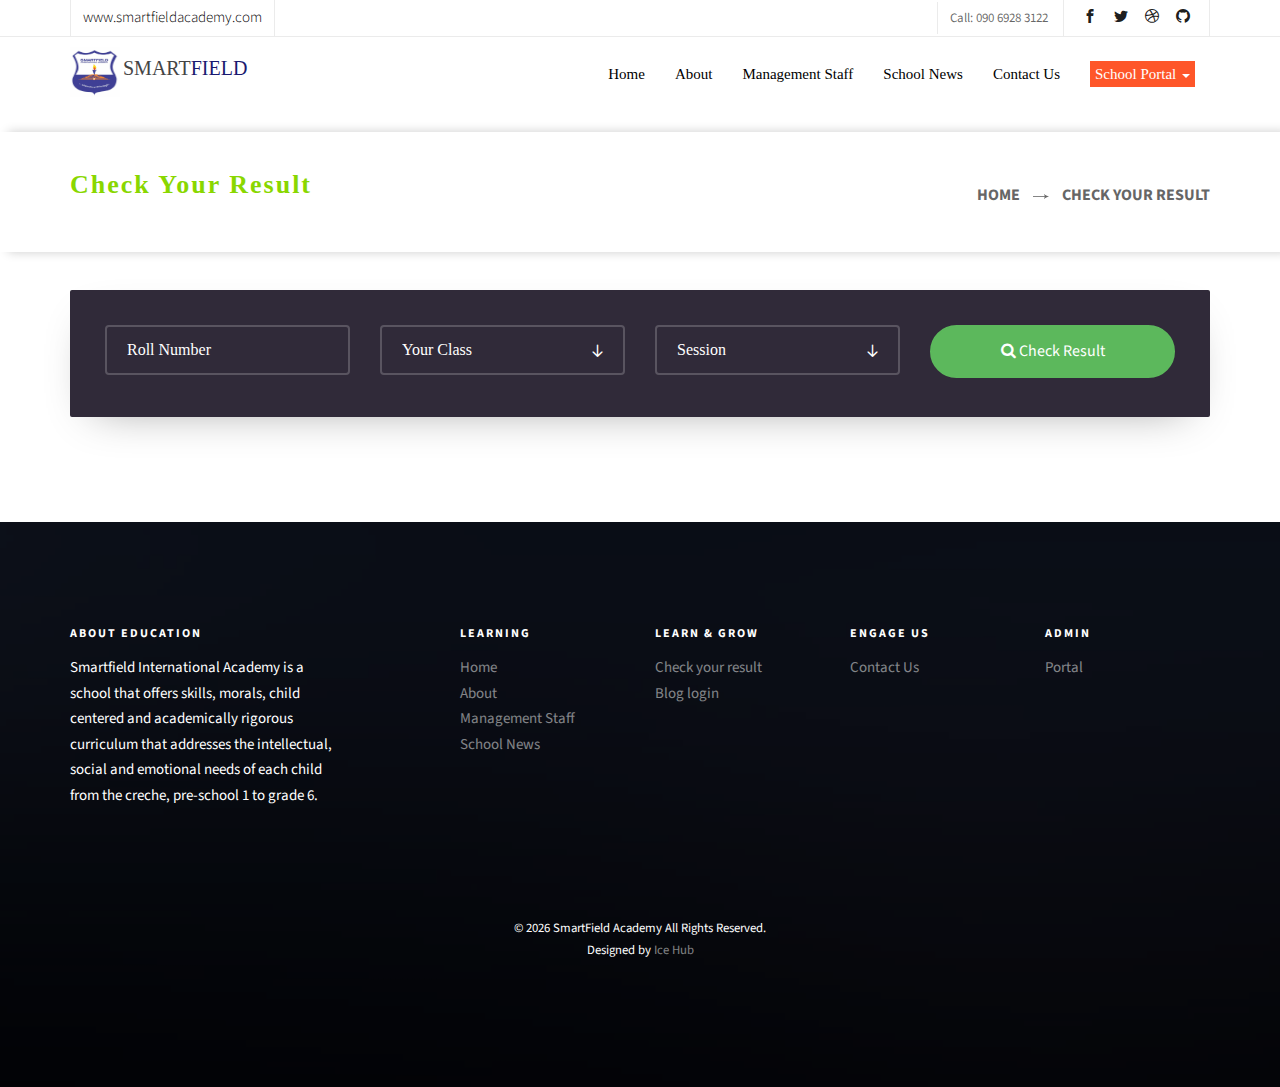
<file: result-checker.html>
<!DOCTYPE HTML>
<html>
	<head>
	<meta charset="utf-8">
	<meta http-equiv="X-UA-Compatible" content="IE=edge">
	<title>SmartField Academy &mdash; Check Result</title>
	<meta name="viewport" content="width=device-width, initial-scale=1">
	<meta name="description" content="Free HTML5 Website Template by freehtml5.co" />
	<meta name="keywords" content="free website templates, free html5, free template, free bootstrap, free website template, html5, css3, mobile first, responsive" />
	<meta name="author" content="freehtml5.co" />

  	<!-- Facebook and Twitter integration -->
	<meta property="og:title" content=""/>
	<meta property="og:image" content=""/>
	<meta property="og:url" content=""/>
	<meta property="og:site_name" content=""/>
	<meta property="og:description" content=""/>
	<meta name="twitter:title" content="" />
	<meta name="twitter:image" content="" />
	<meta name="twitter:url" content="" />
	<meta name="twitter:card" content="" />

	<link href="https://fonts.googleapis.com/css?family=Source+Sans+Pro:300,400,600,700" rel="stylesheet">
	<link href="https://fonts.googleapis.com/css?family=Roboto+Slab:300,400" rel="stylesheet">
	
	<!-- Animate.css -->
	<link rel="stylesheet" href="css/animate.css">
	<!-- Icomoon Icon Fonts-->
	<link rel="stylesheet" href="css/icomoon.css">
	<!-- Bootstrap  -->
	<link rel="stylesheet" href="css/bootstrap.css">

	<!-- Magnific Popup -->
	<link rel="stylesheet" href="css/magnific-popup.css">

	<!-- Owl Carousel  -->
	<link rel="stylesheet" href="css/owl.carousel.min.css">
	<link rel="stylesheet" href="css/owl.theme.default.min.css">

	<!-- Flexslider  -->
	<link rel="stylesheet" href="css/flexslider.css">

	<!-- Pricing -->
	<link rel="stylesheet" href="css/pricing.css">

	<!-- Theme style  -->
	<link rel="stylesheet" href="css/style.css">


	<link rel="stylesheet" href="css/custom.css">

	<link rel="stylesheet" type="text/css" href="font/font-awesome.min.css">

	<!-- Modernizr JS -->
	<script src="js/modernizr-2.6.2.min.js"></script>
	<!-- FOR IE9 below -->
	<!--[if lt IE 9]>
	<script src="js/respond.min.js"></script>
	<![endif]-->

	</head>
	<body>
		
		
	<div class="fh5co-loader"></div>
	
	<div id="page">
		<nav class="fh5co-nav" role="navigation">
			<div class="top">
				<div class="container">
					<div class="row">
						<div class="col-xs-12 text-right">
							<p class="site">www.smartfieldacademy.com</p>
							<p class="num">Call: 090 6928 3122</p>
							<ul class="fh5co-social">
								<li><a href=""><i class="icon-facebook2"></i></a></li>
								<li><a href="#"><i class="icon-twitter2"></i></a></li>
								<li><a href="#"><i class="icon-dribbble2"></i></a></li>
								<li><a href="#"><i class="icon-github"></i></a></li>
							</ul>
						</div>
					</div>
				</div>
			</div>
		</nav>

		<nav class="navbar  navbar-default">
				<div class="container">
				    <div class="navbar-header">
					      <a href="index.php">
								<img src="images/logo.jpg" height="50px" width="50px">
								<span class="smart">SMART</span><span class="field">FIELD</span>
							</a>
					      <button type="button" class="navbar-toggle collapsed" data-toggle="collapse" data-target="#bs-example-navbar-collapse-1">
			                <span class="sr-only">Toggle navigation</span>
			                <span class="icon-bar"></span>
			                <span class="icon-bar"></span>
			                <span class="icon-bar"></span>
			              </button>
				    </div>
					<div class="navbar-collapse collapse" id="bs-example-navbar-collapse-1">
					     <ul class="nav navbar-nav navbar-right">
					    		<li><a href="index.html">Home</a></li>
							    <li><a href="about-us.html">About</a></li>
							    <li><a href="our-management.html">Management Staff</a></li> 
                                <li><a href="#" style="color: black; font-family: cursive;">School News</a></li>
						     	<li><a href="contact-us.html">Contact Us</a></li>
							    <li class="dropdown">
						      	<a class="dropdown-toggle" data-toggle="dropdown" href="#">
						      		<span style="background:#fe5629; padding: 5px; color: white;">School Portal <span class="caret"></span></span>
						      	</a>
						      		<ul class="dropdown-menu">
							          	<li><a href="result-checker.html">Check your result</a></li>
										<li><a href="#">Blog login</a></li>
										<li><a href="#">Portal login</a></li>
							        </ul>
						      </li>
					    </ul>
				    </div>
				</div>
		</nav>

	<!--  <div class="container text-center" >
	 	<div class="row">
	 		<div class="col-md-12 animate-box">
				<h2 style="font-family: cursive;"> Check your result</h2>
				<p>
					Fill in your credentials to check your result				
				</p>
			</div>
	 	 </div>
	 </div><br><br> -->

	 <!-- Start Bradcaump area -->
        <div class="ht__bradcaump__area">
            <div class="ht__bradcaump__container">
            		<!-- <div class="junior__classes">
						<div class="classes__inner">
							<div class="classes__icon">
								<img src="images/class/star/1.png" alt="starr images">
								<span ><i class="fa fa-phone"></i></span>
							</div>
						</div>
					</div> -->
                <div class="container">
                    <div class="row">
                        <div class="col-lg-12">
                            <div class="bradcaump__inner text-center">
                                <h2 class="bradcaump-title">Check your result</h2>
                                <nav class="bradcaump-inner">
                                  <a class="breadcrumb-item" href="index.php">Home</a>
                                  <span class="brd-separetor"><img src="images/icons/brad.png" alt="separator images"></span>
                                  <span class="breadcrumb-item active">Check your result</span>
                                </nav>
                            </div>
                        </div>
                    </div>
                </div>
            </div>
        </div> <br>
        <!-- End Bradcaump area -->

		<div id="fh5co-course" style="margin-top: 2vh">
			<div class="colorlib-search-3">
				<div class="container">
					<div class="row">
						<div class="col-md-12 search-wrap">
							<div class="search-wrap-3">
								<form method="post" class="colorlib-form">
				              	<div class="row">
				                <div class="col-md-3">
				                  <div class="form-group">
				                    <!-- <label for="search">Search Course</label> -->
				                    <div class="form-field">
				                      <input type="text" id="search" class="form-control" placeholder="Roll Number">
				                    </div>
				                  </div>
				                </div>
				                <div class="col-md-3">
				                  <div class="form-group">
				                    <!-- <label for="course">Category Course</label> -->
				                    <div class="form-field">
				                      <i class="icon icon-arrow-down3"></i>
				                      <select name="people" id="people" class="form-control">
					                        	<option selected="" disabled="">Your Class</option>
					                        	<option>Nursery 1</option>
					                        	<option>Nursery 2</option>
					                        	<option>Nursery 3</option>
					                        	<option>Primary 1</option>
					                        	<option>Primary 2</option>
					                        	<option>Primary 3</option>
					                        	<option>Primary 3</option>
					                        	<option>Primary 5</option>
					                        	<option>Primary 6</option>
					                    </select>
				                    </div>
				                  </div>
				                </div>
				                <div class="col-md-3">
				                  <div class="form-group">
				                    <!-- <label for="difficulty">Difficulty</label> -->
				                    <div class="form-field">
				                      <i class="icon icon-arrow-down3"></i>
				                       <select name="people" id="people" class="form-control">
					                        	<option selected="" disabled="">Session</option>
					                        	<option>2019/2020</option>
					                        	<option>2020/2021</option>
					                        	<option>2021/2022</option>
					                    </select>
				                    </div>
				                  </div>
				                </div>
				                <div class="col-md-3">
				                  <a href="#"><button type="submit" name="submit" id="submit" class="btn btn-success btn-block"><i class="fa fa-search"> </i> Check Result</button></a>
				                </div>
				              </div>
				            </form>
			            </div>
						</div>
					</div>
				</div>
			</div>
		</div>

	
	
	<footer id="fh5co-footer" role="contentinfo" style="background-image: url(images/img_bg_4.jpg);">
		<div class="overlay"></div>
		<div class="container">
			<div class="row row-pb-md">
				<div class="col-md-3 fh5co-widget">
					<h3>About Education</h3>
					<p>
						Smartfield International Academy is a school that offers skills, morals, child centered and academically rigorous curriculum that addresses the intellectual, social and emotional needs of each child from the creche, pre-school 1 to grade 6. 
					</p>
				</div>
				<div class="col-md-2 col-sm-4 col-xs-6 col-md-push-1 fh5co-widget">
					<h3>Learning</h3>
					<ul class="fh5co-footer-links">
							<li><a href="index.php">Home</a></li>
							<li><a href="about-us.php">About</a></li>
							<li><a href="our-management.php">Management Staff</a></li>
							<li><a href="news.php">School News</a></li>
					</ul>
				</div>

				<div class="col-md-2 col-sm-4 col-xs-6 col-md-push-1 fh5co-widget">
					<h3>Learn &amp; Grow</h3>
					<ul class="fh5co-footer-links">
						<li><a href="result-checker.php">Check your result</a></li>
						<li><a href="admin/login.php">Blog login</a></li>
					</ul>
				</div>

				<div class="col-md-2 col-sm-4 col-xs-6 col-md-push-1 fh5co-widget">
					<h3>Engage us</h3>
					<ul class="fh5co-footer-links">
						<li><a href="contact-us.php"><span>Contact Us</span></a></li>
					</ul>
				</div>

				<div class="col-md-2 col-sm-4 col-xs-6 col-md-push-1 fh5co-widget">
					<h3>Admin</h3>
					<ul class="fh5co-footer-links">
						<li><a href="school-portal.php"><span>Portal</span></a></li>
					</ul>
				</div>
			</div>

			<div class="row copyright">
				<div class="col-md-12 text-center">
					<p>
						<small class="block">&copy; <script>document.write(new Date().getFullYear())</script> SmartField Academy All Rights Reserved.</small> 
						<small class="block">Designed by <a href="http://ice-hub.ng" target="_blank"> Ice Hub</a> </small>
					</p>
				</div>
			</div>

		</div>
	</footer>
	</div>

	<div class="gototop js-top">
		<a href="#" class="js-gotop"><i class="icon-arrow-up"></i></a>
	</div>
	
	<!-- jQuery -->
	<script src="js/jquery.min.js"></script>
	<!-- jQuery Easing -->
	<script src="js/jquery.easing.1.3.js"></script>
	<!-- Bootstrap -->
	<script src="js/bootstrap.min.js"></script>
	<!-- Waypoints -->
	<script src="js/jquery.waypoints.min.js"></script>
	<!-- Stellar Parallax -->
	<script src="js/jquery.stellar.min.js"></script>
	<!-- Carousel -->
	<script src="js/owl.carousel.min.js"></script>
	<!-- Flexslider -->
	<script src="js/jquery.flexslider-min.js"></script>
	<!-- countTo -->
	<script src="js/jquery.countTo.js"></script>
	<!-- Magnific Popup -->
	<script src="js/jquery.magnific-popup.min.js"></script>
	<script src="js/magnific-popup-options.js"></script>
	<!-- Count Down -->
	<script src="js/simplyCountdown.js"></script>
	<!-- Main -->
	<script src="js/main.js"></script>
	<script>
    var d = new Date(new Date().getTime() + 1000 * 120 * 120 * 2000);

    // default example
    simplyCountdown('.simply-countdown-one', {
        year: d.getFullYear(),
        month: d.getMonth() + 1,
        day: d.getDate()
    });

    //jQuery example
    $('#simply-countdown-losange').simplyCountdown({
        year: d.getFullYear(),
        month: d.getMonth() + 1,
        day: d.getDate(),
        enableUtc: false
    });
	</script>
	</body>
</html>
</file>
<file: css/icomoon.css>
@font-face {
  font-family: 'icomoon';
  src:  url('fonts/icomoon.eot?6py85u');
  src:  url('fonts/icomoon.eot?6py85u#iefix') format('embedded-opentype'),
    url('fonts/icomoon.ttf?6py85u') format('truetype'),
    url('fonts/icomoon.woff?6py85u') format('woff'),
    url('fonts/icomoon.svg?6py85u#icomoon') format('svg');
  font-weight: normal;
  font-style: normal;
}

[class^="icon-"], [class*=" icon-"] {
  /* use !important to prevent issues with browser extensions that change fonts */
  font-family: 'icomoon' !important;
  speak: none;
  font-style: normal;
  font-weight: normal;
  font-variant: normal;
  text-transform: none;
  line-height: 1;

  /* Better Font Rendering =========== */
  -webkit-font-smoothing: antialiased;
  -moz-osx-font-smoothing: grayscale;
}

.icon-times:before {
  content: "\e930";
}
.icon-tick:before {
  content: "\e931";
}
.icon-plus:before {
  content: "\e932";
}
.icon-minus:before {
  content: "\e933";
}
.icon-equals:before {
  content: "\e934";
}
.icon-divide:before {
  content: "\e935";
}
.icon-chevron-right:before {
  content: "\e936";
}
.icon-chevron-left:before {
  content: "\e937";
}
.icon-arrow-right-thick:before {
  content: "\e938";
}
.icon-arrow-left-thick:before {
  content: "\e939";
}
.icon-th-small:before {
  content: "\e93a";
}
.icon-th-menu:before {
  content: "\e93b";
}
.icon-th-list:before {
  content: "\e93c";
}
.icon-th-large:before {
  content: "\e93d";
}
.icon-home:before {
  content: "\e93e";
}
.icon-arrow-forward:before {
  content: "\e93f";
}
.icon-arrow-back:before {
  content: "\e940";
}
.icon-rss:before {
  content: "\e941";
}
.icon-location:before {
  content: "\e942";
}
.icon-link:before {
  content: "\e943";
}
.icon-image:before {
  content: "\e944";
}
.icon-arrow-up-thick:before {
  content: "\e945";
}
.icon-arrow-down-thick:before {
  content: "\e946";
}
.icon-starburst:before {
  content: "\e947";
}
.icon-starburst-outline:before {
  content: "\e948";
}
.icon-star3:before {
  content: "\e949";
}
.icon-flow-children:before {
  content: "\e94a";
}
.icon-export:before {
  content: "\e94b";
}
.icon-delete2:before {
  content: "\e94c";
}
.icon-delete-outline:before {
  content: "\e94d";
}
.icon-cloud-storage:before {
  content: "\e94e";
}
.icon-wi-fi:before {
  content: "\e94f";
}
.icon-heart:before {
  content: "\e950";
}
.icon-flash:before {
  content: "\e951";
}
.icon-cancel:before {
  content: "\e952";
}
.icon-backspace:before {
  content: "\e953";
}
.icon-attachment:before {
  content: "\e954";
}
.icon-arrow-move:before {
  content: "\e955";
}
.icon-warning:before {
  content: "\e956";
}
.icon-user:before {
  content: "\e957";
}
.icon-radar:before {
  content: "\e958";
}
.icon-lock-open:before {
  content: "\e959";
}
.icon-lock-closed:before {
  content: "\e95a";
}
.icon-location-arrow:before {
  content: "\e95b";
}
.icon-info:before {
  content: "\e95c";
}
.icon-user-delete:before {
  content: "\e95d";
}
.icon-user-add:before {
  content: "\e95e";
}
.icon-media-pause:before {
  content: "\e95f";
}
.icon-group:before {
  content: "\e960";
}
.icon-chart-pie:before {
  content: "\e961";
}
.icon-chart-line:before {
  content: "\e962";
}
.icon-chart-bar:before {
  content: "\e963";
}
.icon-chart-area:before {
  content: "\e964";
}
.icon-video:before {
  content: "\e965";
}
.icon-point-of-interest:before {
  content: "\e966";
}
.icon-infinity:before {
  content: "\e967";
}
.icon-globe:before {
  content: "\e968";
}
.icon-eye:before {
  content: "\e969";
}
.icon-cog:before {
  content: "\e96a";
}
.icon-camera:before {
  content: "\e96b";
}
.icon-upload:before {
  content: "\e96c";
}
.icon-scissors:before {
  content: "\e96d";
}
.icon-refresh:before {
  content: "\e96e";
}
.icon-pin:before {
  content: "\e96f";
}
.icon-key:before {
  content: "\e970";
}
.icon-info-large:before {
  content: "\e971";
}
.icon-eject:before {
  content: "\e972";
}
.icon-download:before {
  content: "\e973";
}
.icon-zoom:before {
  content: "\e974";
}
.icon-zoom-out:before {
  content: "\e975";
}
.icon-zoom-in:before {
  content: "\e976";
}
.icon-sort-numerically:before {
  content: "\e977";
}
.icon-sort-alphabetically:before {
  content: "\e978";
}
.icon-input-checked:before {
  content: "\e979";
}
.icon-calender:before {
  content: "\e97a";
}
.icon-world2:before {
  content: "\e97b";
}
.icon-notes:before {
  content: "\e97c";
}
.icon-code:before {
  content: "\e97d";
}
.icon-arrow-sync:before {
  content: "\e97e";
}
.icon-arrow-shuffle:before {
  content: "\e97f";
}
.icon-arrow-repeat:before {
  content: "\e980";
}
.icon-arrow-minimise:before {
  content: "\e981";
}
.icon-arrow-maximise:before {
  content: "\e982";
}
.icon-arrow-loop:before {
  content: "\e983";
}
.icon-anchor:before {
  content: "\e984";
}
.icon-spanner:before {
  content: "\e985";
}
.icon-puzzle:before {
  content: "\e986";
}
.icon-power:before {
  content: "\e987";
}
.icon-plane:before {
  content: "\e988";
}
.icon-pi:before {
  content: "\e989";
}
.icon-phone:before {
  content: "\e98a";
}
.icon-microphone2:before {
  content: "\e98b";
}
.icon-media-rewind:before {
  content: "\e98c";
}
.icon-flag:before {
  content: "\e98d";
}
.icon-adjust-brightness:before {
  content: "\e98e";
}
.icon-waves:before {
  content: "\e98f";
}
.icon-social-twitter:before {
  content: "\e990";
}
.icon-social-facebook:before {
  content: "\e991";
}
.icon-social-dribbble:before {
  content: "\e992";
}
.icon-media-stop:before {
  content: "\e993";
}
.icon-media-record:before {
  content: "\e994";
}
.icon-media-play:before {
  content: "\e995";
}
.icon-media-fast-forward:before {
  content: "\e996";
}
.icon-media-eject:before {
  content: "\e997";
}
.icon-social-vimeo:before {
  content: "\e998";
}
.icon-social-tumbler:before {
  content: "\e999";
}
.icon-social-skype:before {
  content: "\e99a";
}
.icon-social-pinterest:before {
  content: "\e99b";
}
.icon-social-linkedin:before {
  content: "\e99c";
}
.icon-social-last-fm:before {
  content: "\e99d";
}
.icon-social-github:before {
  content: "\e99e";
}
.icon-social-flickr:before {
  content: "\e99f";
}
.icon-at:before {
  content: "\e9a0";
}
.icon-times-outline:before {
  content: "\e9a1";
}
.icon-plus-outline:before {
  content: "\e9a2";
}
.icon-minus-outline:before {
  content: "\e9a3";
}
.icon-tick-outline:before {
  content: "\e9a4";
}
.icon-th-large-outline:before {
  content: "\e9a5";
}
.icon-equals-outline:before {
  content: "\e9a6";
}
.icon-divide-outline:before {
  content: "\e9a7";
}
.icon-chevron-right-outline:before {
  content: "\e9a8";
}
.icon-chevron-left-outline:before {
  content: "\e9a9";
}
.icon-arrow-right-outline:before {
  content: "\e9aa";
}
.icon-arrow-left-outline:before {
  content: "\e9ab";
}
.icon-th-small-outline:before {
  content: "\e9ac";
}
.icon-th-menu-outline:before {
  content: "\e9ad";
}
.icon-th-list-outline:before {
  content: "\e9ae";
}
.icon-news2:before {
  content: "\e9b1";
}
.icon-home-outline:before {
  content: "\e9b2";
}
.icon-arrow-up-outline:before {
  content: "\e9b3";
}
.icon-arrow-forward-outline:before {
  content: "\e9b4";
}
.icon-arrow-down-outline:before {
  content: "\e9b5";
}
.icon-arrow-back-outline:before {
  content: "\e9b6";
}
.icon-trash3:before {
  content: "\e9b7";
}
.icon-rss-outline:before {
  content: "\e9b8";
}
.icon-message:before {
  content: "\e9b9";
}
.icon-location-outline:before {
  content: "\e9ba";
}
.icon-link-outline:before {
  content: "\e9bb";
}
.icon-image-outline:before {
  content: "\e9bc";
}
.icon-export-outline:before {
  content: "\e9bd";
}
.icon-cross:before {
  content: "\e9be";
}
.icon-wi-fi-outline:before {
  content: "\e9bf";
}
.icon-star-outline:before {
  content: "\e9c0";
}
.icon-media-pause-outline:before {
  content: "\e9c1";
}
.icon-mail:before {
  content: "\e9c2";
}
.icon-heart-outline:before {
  content: "\e9c3";
}
.icon-flash-outline:before {
  content: "\e9c4";
}
.icon-cancel-outline:before {
  content: "\e9c5";
}
.icon-beaker:before {
  content: "\e9c6";
}
.icon-arrow-move-outline:before {
  content: "\e9c7";
}
.icon-watch2:before {
  content: "\e9c8";
}
.icon-warning-outline:before {
  content: "\e9c9";
}
.icon-time:before {
  content: "\e9ca";
}
.icon-radar-outline:before {
  content: "\e9cb";
}
.icon-lock-open-outline:before {
  content: "\e9cc";
}
.icon-location-arrow-outline:before {
  content: "\e9cd";
}
.icon-info-outline:before {
  content: "\e9ce";
}
.icon-backspace-outline:before {
  content: "\e9cf";
}
.icon-attachment-outline:before {
  content: "\e9d0";
}
.icon-user-outline:before {
  content: "\e9d1";
}
.icon-user-delete-outline:before {
  content: "\e9d2";
}
.icon-user-add-outline:before {
  content: "\e9d3";
}
.icon-lock-closed-outline:before {
  content: "\e9d4";
}
.icon-group-outline:before {
  content: "\e9d5";
}
.icon-chart-pie-outline:before {
  content: "\e9d6";
}
.icon-chart-line-outline:before {
  content: "\e9d7";
}
.icon-chart-bar-outline:before {
  content: "\e9d8";
}
.icon-chart-area-outline:before {
  content: "\e9d9";
}
.icon-video-outline:before {
  content: "\e9da";
}
.icon-point-of-interest-outline:before {
  content: "\e9db";
}
.icon-map:before {
  content: "\e9dc";
}
.icon-key-outline:before {
  content: "\e9dd";
}
.icon-infinity-outline:before {
  content: "\e9de";
}
.icon-globe-outline:before {
  content: "\e9df";
}
.icon-eye-outline:before {
  content: "\e9e0";
}
.icon-cog-outline:before {
  content: "\e9e1";
}
.icon-camera-outline:before {
  content: "\e9e2";
}
.icon-upload-outline:before {
  content: "\e9e3";
}
.icon-support:before {
  content: "\e9e4";
}
.icon-scissors-outline:before {
  content: "\e9e5";
}
.icon-refresh-outline:before {
  content: "\e9e6";
}
.icon-info-large-outline:before {
  content: "\e9e7";
}
.icon-eject-outline:before {
  content: "\e9e8";
}
.icon-download-outline:before {
  content: "\e9e9";
}
.icon-battery-mid:before {
  content: "\e9ea";
}
.icon-battery-low:before {
  content: "\e9eb";
}
.icon-battery-high:before {
  content: "\e9ec";
}
.icon-zoom-outline:before {
  content: "\e9ed";
}
.icon-zoom-out-outline:before {
  content: "\e9ee";
}
.icon-zoom-in-outline:before {
  content: "\e9ef";
}
.icon-tag3:before {
  content: "\e9f0";
}
.icon-tabs-outline:before {
  content: "\e9f1";
}
.icon-pin-outline:before {
  content: "\e9f2";
}
.icon-message-typing:before {
  content: "\e9f3";
}
.icon-directions:before {
  content: "\e9f4";
}
.icon-battery-full:before {
  content: "\e9f5";
}
.icon-battery-charge:before {
  content: "\e9f6";
}
.icon-pipette:before {
  content: "\e9f7";
}
.icon-pencil:before {
  content: "\e9f8";
}
.icon-folder:before {
  content: "\e9f9";
}
.icon-folder-delete:before {
  content: "\e9fa";
}
.icon-folder-add:before {
  content: "\e9fb";
}
.icon-edit:before {
  content: "\e9fc";
}
.icon-document:before {
  content: "\e9fd";
}
.icon-document-delete:before {
  content: "\e9fe";
}
.icon-document-add:before {
  content: "\e9ff";
}
.icon-brush:before {
  content: "\ea00";
}
.icon-thumbs-up:before {
  content: "\ea01";
}
.icon-thumbs-down:before {
  content: "\ea02";
}
.icon-pen:before {
  content: "\ea03";
}
.icon-sort-numerically-outline:before {
  content: "\ea04";
}
.icon-sort-alphabetically-outline:before {
  content: "\ea05";
}
.icon-social-last-fm-circular:before {
  content: "\ea06";
}
.icon-social-github-circular:before {
  content: "\ea07";
}
.icon-compass:before {
  content: "\ea08";
}
.icon-bookmark:before {
  content: "\ea09";
}
.icon-input-checked-outline:before {
  content: "\ea0a";
}
.icon-code-outline:before {
  content: "\ea0b";
}
.icon-calender-outline:before {
  content: "\ea0c";
}
.icon-business-card:before {
  content: "\ea0d";
}
.icon-arrow-up:before {
  content: "\ea0e";
}
.icon-arrow-sync-outline:before {
  content: "\ea0f";
}
.icon-arrow-right:before {
  content: "\ea10";
}
.icon-arrow-repeat-outline:before {
  content: "\ea11";
}
.icon-arrow-loop-outline:before {
  content: "\ea12";
}
.icon-arrow-left:before {
  content: "\ea13";
}
.icon-flow-switch:before {
  content: "\ea14";
}
.icon-flow-parallel:before {
  content: "\ea15";
}
.icon-flow-merge:before {
  content: "\ea16";
}
.icon-document-text:before {
  content: "\ea17";
}
.icon-clipboard:before {
  content: "\ea18";
}
.icon-calculator:before {
  content: "\ea19";
}
.icon-arrow-minimise-outline:before {
  content: "\ea1a";
}
.icon-arrow-maximise-outline:before {
  content: "\ea1b";
}
.icon-arrow-down:before {
  content: "\ea1c";
}
.icon-gift:before {
  content: "\ea1d";
}
.icon-film:before {
  content: "\ea1e";
}
.icon-database:before {
  content: "\ea1f";
}
.icon-bell:before {
  content: "\ea20";
}
.icon-anchor-outline:before {
  content: "\ea21";
}
.icon-adjust-contrast:before {
  content: "\ea22";
}
.icon-world-outline:before {
  content: "\ea23";
}
.icon-shopping-bag:before {
  content: "\ea24";
}
.icon-power-outline:before {
  content: "\ea25";
}
.icon-notes-outline:before {
  content: "\ea26";
}
.icon-device-tablet:before {
  content: "\ea27";
}
.icon-device-phone:before {
  content: "\ea28";
}
.icon-device-laptop:before {
  content: "\ea29";
}
.icon-device-desktop:before {
  content: "\ea2a";
}
.icon-briefcase:before {
  content: "\ea2b";
}
.icon-stopwatch:before {
  content: "\ea2c";
}
.icon-spanner-outline:before {
  content: "\ea2d";
}
.icon-puzzle-outline:before {
  content: "\ea2e";
}
.icon-printer:before {
  content: "\ea2f";
}
.icon-pi-outline:before {
  content: "\ea30";
}
.icon-lightbulb:before {
  content: "\ea31";
}
.icon-flag-outline:before {
  content: "\ea32";
}
.icon-contacts:before {
  content: "\ea33";
}
.icon-archive2:before {
  content: "\ea34";
}
.icon-weather-stormy:before {
  content: "\ea35";
}
.icon-weather-shower:before {
  content: "\ea36";
}
.icon-weather-partly-sunny:before {
  content: "\ea37";
}
.icon-weather-downpour:before {
  content: "\ea38";
}
.icon-weather-cloudy:before {
  content: "\ea39";
}
.icon-plane-outline:before {
  content: "\ea3a";
}
.icon-phone-outline:before {
  content: "\ea3b";
}
.icon-microphone-outline:before {
  content: "\ea3c";
}
.icon-weather-windy:before {
  content: "\ea3d";
}
.icon-weather-windy-cloudy:before {
  content: "\ea3e";
}
.icon-weather-sunny:before {
  content: "\ea3f";
}
.icon-weather-snow:before {
  content: "\ea40";
}
.icon-weather-night:before {
  content: "\ea41";
}
.icon-media-stop-outline:before {
  content: "\ea42";
}
.icon-media-rewind-outline:before {
  content: "\ea43";
}
.icon-media-record-outline:before {
  content: "\ea44";
}
.icon-media-play-outline:before {
  content: "\ea45";
}
.icon-media-fast-forward-outline:before {
  content: "\ea46";
}
.icon-media-eject-outline:before {
  content: "\ea47";
}
.icon-wine:before {
  content: "\ea48";
}
.icon-waves-outline:before {
  content: "\ea49";
}
.icon-ticket:before {
  content: "\ea4a";
}
.icon-tags:before {
  content: "\ea4b";
}
.icon-plug:before {
  content: "\ea4c";
}
.icon-headphones:before {
  content: "\ea4d";
}
.icon-credit-card:before {
  content: "\ea4e";
}
.icon-coffee:before {
  content: "\ea4f";
}
.icon-book:before {
  content: "\ea50";
}
.icon-beer:before {
  content: "\ea51";
}
.icon-volume2:before {
  content: "\ea52";
}
.icon-volume-up:before {
  content: "\ea53";
}
.icon-volume-mute:before {
  content: "\ea54";
}
.icon-volume-down:before {
  content: "\ea55";
}
.icon-social-vimeo-circular:before {
  content: "\ea56";
}
.icon-social-twitter-circular:before {
  content: "\ea57";
}
.icon-social-pinterest-circular:before {
  content: "\ea58";
}
.icon-social-linkedin-circular:before {
  content: "\ea59";
}
.icon-social-facebook-circular:before {
  content: "\ea5a";
}
.icon-social-dribbble-circular:before {
  content: "\ea5b";
}
.icon-tree:before {
  content: "\ea5c";
}
.icon-thermometer2:before {
  content: "\ea5d";
}
.icon-social-tumbler-circular:before {
  content: "\ea5e";
}
.icon-social-skype-outline:before {
  content: "\ea5f";
}
.icon-social-flickr-circular:before {
  content: "\ea60";
}
.icon-social-at-circular:before {
  content: "\ea61";
}
.icon-shopping-cart:before {
  content: "\ea62";
}
.icon-messages:before {
  content: "\ea63";
}
.icon-leaf:before {
  content: "\ea64";
}
.icon-feather:before {
  content: "\ea65";
}
.icon-eye2:before {
  content: "\e064";
}
.icon-paper-clip:before {
  content: "\e065";
}
.icon-mail5:before {
  content: "\e066";
}
.icon-toggle:before {
  content: "\e067";
}
.icon-layout:before {
  content: "\e068";
}
.icon-link2:before {
  content: "\e069";
}
.icon-bell2:before {
  content: "\e06a";
}
.icon-lock3:before {
  content: "\e06b";
}
.icon-unlock:before {
  content: "\e06c";
}
.icon-ribbon2:before {
  content: "\e06d";
}
.icon-image2:before {
  content: "\e06e";
}
.icon-signal:before {
  content: "\e06f";
}
.icon-target3:before {
  content: "\e070";
}
.icon-clipboard3:before {
  content: "\e071";
}
.icon-clock3:before {
  content: "\e072";
}
.icon-watch:before {
  content: "\e073";
}
.icon-air-play:before {
  content: "\e074";
}
.icon-camera3:before {
  content: "\e075";
}
.icon-video2:before {
  content: "\e076";
}
.icon-disc:before {
  content: "\e077";
}
.icon-printer3:before {
  content: "\e078";
}
.icon-monitor:before {
  content: "\e079";
}
.icon-server:before {
  content: "\e07a";
}
.icon-cog2:before {
  content: "\e07b";
}
.icon-heart3:before {
  content: "\e07c";
}
.icon-paragraph:before {
  content: "\e07d";
}
.icon-align-justify:before {
  content: "\e07e";
}
.icon-align-left:before {
  content: "\e07f";
}
.icon-align-center:before {
  content: "\e080";
}
.icon-align-right:before {
  content: "\e081";
}
.icon-book2:before {
  content: "\e082";
}
.icon-layers2:before {
  content: "\e083";
}
.icon-stack2:before {
  content: "\e084";
}
.icon-stack-2:before {
  content: "\e085";
}
.icon-paper:before {
  content: "\e086";
}
.icon-paper-stack:before {
  content: "\e087";
}
.icon-search3:before {
  content: "\e088";
}
.icon-zoom-in2:before {
  content: "\e089";
}
.icon-zoom-out2:before {
  content: "\e08a";
}
.icon-reply2:before {
  content: "\e08b";
}
.icon-circle-plus:before {
  content: "\e08c";
}
.icon-circle-minus:before {
  content: "\e08d";
}
.icon-circle-check:before {
  content: "\e08e";
}
.icon-circle-cross:before {
  content: "\e08f";
}
.icon-square-plus:before {
  content: "\e090";
}
.icon-square-minus:before {
  content: "\e091";
}
.icon-square-check:before {
  content: "\e092";
}
.icon-square-cross:before {
  content: "\e093";
}
.icon-microphone:before {
  content: "\e094";
}
.icon-record:before {
  content: "\e095";
}
.icon-skip-back:before {
  content: "\e096";
}
.icon-rewind:before {
  content: "\e097";
}
.icon-play4:before {
  content: "\e098";
}
.icon-pause3:before {
  content: "\e099";
}
.icon-stop3:before {
  content: "\e09a";
}
.icon-fast-forward:before {
  content: "\e09b";
}
.icon-skip-forward:before {
  content: "\e09c";
}
.icon-shuffle2:before {
  content: "\e09d";
}
.icon-repeat:before {
  content: "\e09e";
}
.icon-folder2:before {
  content: "\e09f";
}
.icon-umbrella:before {
  content: "\e0a0";
}
.icon-moon:before {
  content: "\e0a1";
}
.icon-thermometer:before {
  content: "\e0a2";
}
.icon-drop:before {
  content: "\e0a3";
}
.icon-sun2:before {
  content: "\e0a4";
}
.icon-cloud3:before {
  content: "\e0a5";
}
.icon-cloud-upload2:before {
  content: "\e0a6";
}
.icon-cloud-download2:before {
  content: "\e0a7";
}
.icon-upload4:before {
  content: "\e0a8";
}
.icon-download4:before {
  content: "\e0a9";
}
.icon-location3:before {
  content: "\e0aa";
}
.icon-location-2:before {
  content: "\e0ab";
}
.icon-map3:before {
  content: "\e0ac";
}
.icon-battery:before {
  content: "\e0ad";
}
.icon-head:before {
  content: "\e0ae";
}
.icon-briefcase3:before {
  content: "\e0af";
}
.icon-speech-bubble:before {
  content: "\e0b0";
}
.icon-anchor2:before {
  content: "\e0b1";
}
.icon-globe2:before {
  content: "\e0b2";
}
.icon-box:before {
  content: "\e0b3";
}
.icon-reload:before {
  content: "\e0b4";
}
.icon-share3:before {
  content: "\e0b5";
}
.icon-marquee:before {
  content: "\e0b6";
}
.icon-marquee-plus:before {
  content: "\e0b7";
}
.icon-marquee-minus:before {
  content: "\e0b8";
}
.icon-tag:before {
  content: "\e0b9";
}
.icon-power2:before {
  content: "\e0ba";
}
.icon-command2:before {
  content: "\e0bb";
}
.icon-alt:before {
  content: "\e0bc";
}
.icon-esc:before {
  content: "\e0bd";
}
.icon-bar-graph:before {
  content: "\e0be";
}
.icon-bar-graph-2:before {
  content: "\e0bf";
}
.icon-pie-graph:before {
  content: "\e0c0";
}
.icon-star:before {
  content: "\e0c1";
}
.icon-arrow-left3:before {
  content: "\e0c2";
}
.icon-arrow-right3:before {
  content: "\e0c3";
}
.icon-arrow-up3:before {
  content: "\e0c4";
}
.icon-arrow-down3:before {
  content: "\e0c5";
}
.icon-volume:before {
  content: "\e0c6";
}
.icon-mute:before {
  content: "\e0c7";
}
.icon-content-right:before {
  content: "\e100";
}
.icon-content-left:before {
  content: "\e101";
}
.icon-grid2:before {
  content: "\e102";
}
.icon-grid-2:before {
  content: "\e103";
}
.icon-columns:before {
  content: "\e104";
}
.icon-loader:before {
  content: "\e105";
}
.icon-bag:before {
  content: "\e106";
}
.icon-ban:before {
  content: "\e107";
}
.icon-flag3:before {
  content: "\e108";
}
.icon-trash:before {
  content: "\e109";
}
.icon-expand2:before {
  content: "\e110";
}
.icon-contract:before {
  content: "\e111";
}
.icon-maximize:before {
  content: "\e112";
}
.icon-minimize:before {
  content: "\e113";
}
.icon-plus2:before {
  content: "\e114";
}
.icon-minus2:before {
  content: "\e115";
}
.icon-check:before {
  content: "\e116";
}
.icon-cross2:before {
  content: "\e117";
}
.icon-move:before {
  content: "\e118";
}
.icon-delete:before {
  content: "\e119";
}
.icon-menu5:before {
  content: "\e120";
}
.icon-archive:before {
  content: "\e121";
}
.icon-inbox:before {
  content: "\e122";
}
.icon-outbox:before {
  content: "\e123";
}
.icon-file:before {
  content: "\e124";
}
.icon-file-add:before {
  content: "\e125";
}
.icon-file-subtract:before {
  content: "\e126";
}
.icon-help:before {
  content: "\e127";
}
.icon-open:before {
  content: "\e128";
}
.icon-ellipsis:before {
  content: "\e129";
}
.icon-heart4:before {
  content: "\e900";
}
.icon-cloud4:before {
  content: "\e901";
}
.icon-star2:before {
  content: "\e902";
}
.icon-tv2:before {
  content: "\e903";
}
.icon-sound:before {
  content: "\e904";
}
.icon-video3:before {
  content: "\e905";
}
.icon-trash2:before {
  content: "\e906";
}
.icon-user2:before {
  content: "\e907";
}
.icon-key3:before {
  content: "\e908";
}
.icon-search4:before {
  content: "\e909";
}
.icon-settings:before {
  content: "\e90a";
}
.icon-camera4:before {
  content: "\e90b";
}
.icon-tag2:before {
  content: "\e90c";
}
.icon-lock4:before {
  content: "\e90d";
}
.icon-bulb:before {
  content: "\e90e";
}
.icon-pen2:before {
  content: "\e90f";
}
.icon-diamond:before {
  content: "\e910";
}
.icon-display2:before {
  content: "\e911";
}
.icon-location4:before {
  content: "\e912";
}
.icon-eye3:before {
  content: "\e913";
}
.icon-bubble3:before {
  content: "\e914";
}
.icon-stack3:before {
  content: "\e915";
}
.icon-cup:before {
  content: "\e916";
}
.icon-phone3:before {
  content: "\e917";
}
.icon-news:before {
  content: "\e918";
}
.icon-mail6:before {
  content: "\e919";
}
.icon-like:before {
  content: "\e91a";
}
.icon-photo:before {
  content: "\e91b";
}
.icon-note:before {
  content: "\e91c";
}
.icon-clock4:before {
  content: "\e91d";
}
.icon-paperplane:before {
  content: "\e91e";
}
.icon-params:before {
  content: "\e91f";
}
.icon-banknote:before {
  content: "\e920";
}
.icon-data:before {
  content: "\e921";
}
.icon-music2:before {
  content: "\e922";
}
.icon-megaphone2:before {
  content: "\e923";
}
.icon-study:before {
  content: "\e924";
}
.icon-lab2:before {
  content: "\e925";
}
.icon-food:before {
  content: "\e926";
}
.icon-t-shirt:before {
  content: "\e927";
}
.icon-fire2:before {
  content: "\e928";
}
.icon-clip:before {
  content: "\e929";
}
.icon-shop:before {
  content: "\e92a";
}
.icon-calendar3:before {
  content: "\e92b";
}
.icon-wallet2:before {
  content: "\e92c";
}
.icon-vynil:before {
  content: "\e92d";
}
.icon-truck2:before {
  content: "\e92e";
}
.icon-world:before {
  content: "\e92f";
}
.icon-spinner6:before {
  content: "\e9af";
}
.icon-spinner7:before {
  content: "\e9b0";
}
.icon-amazon:before {
  content: "\eab7";
}
.icon-google:before {
  content: "\eab8";
}
.icon-google2:before {
  content: "\eab9";
}
.icon-google3:before {
  content: "\eaba";
}
.icon-google-plus:before {
  content: "\eabb";
}
.icon-google-plus2:before {
  content: "\eabc";
}
.icon-google-plus3:before {
  content: "\eabd";
}
.icon-hangouts:before {
  content: "\eabe";
}
.icon-google-drive:before {
  content: "\eabf";
}
.icon-facebook2:before {
  content: "\eac0";
}
.icon-facebook22:before {
  content: "\eac1";
}
.icon-instagram:before {
  content: "\eac2";
}
.icon-whatsapp:before {
  content: "\eac3";
}
.icon-spotify:before {
  content: "\eac4";
}
.icon-telegram:before {
  content: "\eac5";
}
.icon-twitter2:before {
  content: "\eac6";
}
.icon-vine:before {
  content: "\eac7";
}
.icon-vk:before {
  content: "\eac8";
}
.icon-renren:before {
  content: "\eac9";
}
.icon-sina-weibo:before {
  content: "\eaca";
}
.icon-rss2:before {
  content: "\eacb";
}
.icon-rss22:before {
  content: "\eacc";
}
.icon-youtube:before {
  content: "\eacd";
}
.icon-youtube2:before {
  content: "\eace";
}
.icon-twitch:before {
  content: "\eacf";
}
.icon-vimeo:before {
  content: "\ead0";
}
.icon-vimeo2:before {
  content: "\ead1";
}
.icon-lanyrd:before {
  content: "\ead2";
}
.icon-flickr:before {
  content: "\ead3";
}
.icon-flickr2:before {
  content: "\ead4";
}
.icon-flickr3:before {
  content: "\ead5";
}
.icon-flickr4:before {
  content: "\ead6";
}
.icon-dribbble2:before {
  content: "\ead7";
}
.icon-behance:before {
  content: "\ead8";
}
.icon-behance2:before {
  content: "\ead9";
}
.icon-deviantart:before {
  content: "\eada";
}
.icon-500px:before {
  content: "\eadb";
}
.icon-steam:before {
  content: "\eadc";
}
.icon-steam2:before {
  content: "\eadd";
}
.icon-dropbox:before {
  content: "\eade";
}
.icon-onedrive:before {
  content: "\eadf";
}
.icon-github:before {
  content: "\eae0";
}
.icon-npm:before {
  content: "\eae1";
}
.icon-basecamp:before {
  content: "\eae2";
}
.icon-trello:before {
  content: "\eae3";
}
.icon-wordpress:before {
  content: "\eae4";
}
.icon-joomla:before {
  content: "\eae5";
}
.icon-ello:before {
  content: "\eae6";
}
.icon-blogger:before {
  content: "\eae7";
}
.icon-blogger2:before {
  content: "\eae8";
}
.icon-tumblr2:before {
  content: "\eae9";
}
.icon-tumblr22:before {
  content: "\eaea";
}
.icon-yahoo:before {
  content: "\eaeb";
}
.icon-yahoo2:before {
  content: "\eaec";
}
.icon-tux:before {
  content: "\eaed";
}
.icon-appleinc:before {
  content: "\eaee";
}
.icon-finder:before {
  content: "\eaef";
}
.icon-android:before {
  content: "\eaf0";
}
.icon-windows:before {
  content: "\eaf1";
}
.icon-windows8:before {
  content: "\eaf2";
}
.icon-soundcloud:before {
  content: "\eaf3";
}
.icon-soundcloud2:before {
  content: "\eaf4";
}
.icon-skype:before {
  content: "\eaf5";
}
.icon-reddit:before {
  content: "\eaf6";
}
.icon-hackernews:before {
  content: "\eaf7";
}
.icon-wikipedia:before {
  content: "\eaf8";
}
.icon-linkedin2:before {
  content: "\eaf9";
}
.icon-linkedin22:before {
  content: "\eafa";
}
.icon-lastfm:before {
  content: "\eafb";
}
.icon-lastfm2:before {
  content: "\eafc";
}
.icon-delicious:before {
  content: "\eafd";
}
.icon-stumbleupon:before {
  content: "\eafe";
}
.icon-stumbleupon2:before {
  content: "\eaff";
}
.icon-stackoverflow:before {
  content: "\eb00";
}
.icon-pinterest:before {
  content: "\eb01";
}
.icon-pinterest2:before {
  content: "\eb02";
}
.icon-xing:before {
  content: "\eb03";
}
.icon-xing2:before {
  content: "\eb04";
}
.icon-flattr:before {
  content: "\eb05";
}
.icon-foursquare:before {
  content: "\eb06";
}
.icon-yelp:before {
  content: "\eb07";
}
.icon-paypal:before {
  content: "\eb08";
}
.icon-chrome:before {
  content: "\eb09";
}
.icon-firefox:before {
  content: "\eb0a";
}
.icon-IE:before {
  content: "\eb0b";
}
.icon-edge:before {
  content: "\eb0c";
}
.icon-safari:before {
  content: "\eb0d";
}
.icon-opera:before {
  content: "\eb0e";
}
.icon-file-pdf:before {
  content: "\eb0f";
}
.icon-file-openoffice:before {
  content: "\eb10";
}
.icon-file-word:before {
  content: "\eb11";
}
.icon-file-excel:before {
  content: "\eb12";
}
.icon-libreoffice:before {
  content: "\eb13";
}
.icon-html-five:before {
  content: "\eb14";
}
.icon-html-five2:before {
  content: "\eb15";
}
.icon-css3:before {
  content: "\eb16";
}
.icon-git:before {
  content: "\eb17";
}
.icon-codepen:before {
  content: "\eb18";
}
.icon-svg:before {
  content: "\eb19";
}
.icon-IcoMoon:before {
  content: "\eb1a";
}
</file>
<file: css/pricing.css>
/* Common styles */

.pricing {
	display: -webkit-flex;
	display: flex;
	-webkit-flex-wrap: wrap;
	flex-wrap: wrap;
	-webkit-justify-content: center;
	justify-content: center;
	width: 100%;
	margin: 0 auto 3em;
}

.pricing__item {
	position: relative;
	display: -webkit-flex;
	display: flex;
	-webkit-flex-direction: column;
	flex-direction: column;
	-webkit-align-items: stretch;
	align-items: stretch;
	text-align: center;
	-webkit-flex: 0 1 330px;
	flex: 0 1 330px;
	
	background: #fff;
	/*-webkit-box-shadow: 0px 2px 5px 0px rgba(0,0,0,0.06);
	-moz-box-shadow: 0px 2px 5px 0px rgba(0,0,0,0.06);
	box-shadow: 0px 2px 5px 0px rgba(0,0,0,0.06);*/
}

.pricing__feature-list {
	text-align: left;
}

.pricing__action {
	color: inherit;
	border: none;
	background: none;
	width: 100%;
}

.pricing__action:focus {
	outline: none;
}

/* Individual styles */

/* Rabten */
.pricing--rabten .pricing__item {
	/*padding: 2em 4em;*/
	cursor: default;
	color: #262b38;
	/*max-width: 320px;*/
}

.pricing--rabten .pricing__item:nth-child(2) {
	border-right: 1px solid rgba(139, 144, 157, 0.18);
	border-left: 1px solid rgba(139, 144, 157, 0.18);
}

.pricing--rabten .pricing__title {
	font-size: 18px;
	margin: 0 0;
}

.pricing--rabten .icon {
	font-size: 2.5em;
	color: #8b909d;
	-webkit-transition: color 0.3s;
	transition: color 0.3s;
}

.pricing--rabten .pricing__item:hover .icon {
	color: #FF9000;
}

.pricing--rabten .pricing__price {
	font-size: 3em;
	font-weight: 400;
	/*margin: 0.5em 0 0.75em;*/
	overflow: hidden;
	padding: .1em 0;
	background: rgba(0,0,0,.03)
}

.pricing--rabten .pricing__currency {
	font-size: 20px;
	vertical-align: super;
}

.pricing--rabten .pricing__period {
	font-size: 0.35em;
	color: #8b909d;
}

.pricing--rabten .pricing__anim {
	display: inline-block;
	position: relative;
}

.pricing--rabten .pricing__item:hover .pricing__anim {
	-webkit-animation: moveUp 0.4s forwards;
	animation: moveUp 0.4s forwards;
	-webkit-animation-timing-function: cubic-bezier(0.7, 0, 0.3, 1);
	animation-timing-function: cubic-bezier(0.7, 0, 0.3, 1);
}

.pricing--rabten .pricing__item:hover .pricing__anim--2 {
	-webkit-animation-delay: 0.05s;
	animation-delay: 0.05s;
}

@-webkit-keyframes moveUp {
	50% { -webkit-transform: translate3d(0,-100%,0); transform: translate3d(0,-100%,0); }
	51% { opacity: 0; -webkit-transform: translate3d(0,-100%,0); transform: translate3d(0,-100%,0); }
	52% { opacity: 1; -webkit-transform: translate3d(0,100%,0); transform: translate3d(0,100%,0); }
	100% { -webkit-transform: translate3d(0,0,0); transform: translate3d(0,0,0); }
}

@keyframes moveUp {
	50% { -webkit-transform: translate3d(0,-100%,0); transform: translate3d(0,-100%,0); }
	51% { opacity: 0; -webkit-transform: translate3d(0,-100%,0); transform: translate3d(0,-100%,0); }
	52% { opacity: 1; -webkit-transform: translate3d(0,100%,0); transform: translate3d(0,100%,0); }
	100% { -webkit-transform: translate3d(0,0,0); transform: translate3d(0,0,0); }
}

.pricing--rabten .pricing__sentence {
	margin: 0 0 1em 0;
	padding: 0 0 0.5em;
	color: #8b909d;
	font-size: 14px;
}

.pricing--rabten .pricing__feature-list {
	font-size: 16px;
	margin: 0;
	/*padding: 0.25em 0 2.5em;*/
	list-style: none;
	text-align: center;
	color: #8b909d;
	padding: 0 0 2em 0;
}

.pricing--rabten .pricing__action {
	width: 60%
	margin: 0 auto;
	font-weight: bold;
	text-transform: uppercase;;
	letter-spacing: 1px;
	margin-top: auto;
	padding: 1.4em 1em;
	color: rgba(0,0,0,.8);
	border-radius: 1px;
	border: 2px solid rgba(0,0,0,.8);
	/*background: #2D6CDF;*/
	-webkit-transition: background-color 0.3s;
	transition: background-color 0.3s;
	font-size: 12px;
}

.pricing--rabten .pricing__action:hover,
.pricing--rabten .pricing__action:focus {
	background-color: rgba(0,0,0,.8);
	color: #fff;
}

@media screen and (max-width: 60em) {
	/*.pricing--rabten .pricing__item {
		max-width: none;
		width: 90%;
		flex: none;
		border: none !important;
		opacity: 1 !important;
	}*/
}
</file>
<file: css/style.css>
@font-face {
  font-family: 'icomoon';
  src: url("../fonts/icomoon/icomoon.eot?srf3rx");
  src: url("../fonts/icomoon/icomoon.eot?srf3rx#iefix") format("embedded-opentype"), url("../fonts/icomoon/icomoon.ttf?srf3rx") format("truetype"), url("../fonts/icomoon/icomoon.woff?srf3rx") format("woff"), url("../fonts/icomoon/icomoon.svg?srf3rx#icomoon") format("svg");
  font-weight: normal;
  font-style: normal;
}
/* =======================================================
*
*   Template Style 
*
* ======================================================= */
body {
  font-family: "Source Sans Pro", Arial, sans-serif;
  font-weight: 400;
  font-size: 15px;
  line-height: 1.7;
  color: #828282;
  color: black;
  background: #fff;
  background: white;
}

#page {
  position: relative;
  overflow-x: hidden;
  width: 100%;
  height: 100%;
  -webkit-transition: 0.5s;
  -o-transition: 0.5s;
  transition: 0.5s;
}
.offcanvas #page {
  overflow: hidden;
  position: absolute;
}
.offcanvas #page:after {
  -webkit-transition: 2s;
  -o-transition: 2s;
  transition: 2s;
  position: absolute;
  top: 0;
  right: 0;
  bottom: 0;
  left: 0;
  z-index: 101;
  background: rgba(0, 0, 0, 0.7);
  content: "";
}

a {
  color: #2D6CDF;
  -webkit-transition: 0.5s;
  -o-transition: 0.5s;
  transition: 0.5s;
}
a:hover, a:active, a:focus {
  color: #2D6CDF;
  outline: none;
  text-decoration: none;
}

p {
  margin-bottom: 20px;
}

h1, h2, h3, h4, h5, h6, figure {
  color: #000;
  font-family: "Roboto Slab", serif;
  font-weight: 400;
  margin: 0 0 20px 0;
}

::-webkit-selection {
  color: #fff;
  background: #2D6CDF;
}

::-moz-selection {
  color: #fff;
  background: #2D6CDF;
}

::selection {
  color: #fff;
  background: #2D6CDF;
}

.fh5co-nav {
  width: 100%;
  padding: 0;
  z-index: 1001;
}
.fh5co-nav .top-menu {
  padding: 22px 0;
}
.fh5co-nav .top {
  border-bottom: 1px solid rgba(0, 0, 0, 0.08);
  padding: 0px 0;
  margin-bottom: 0;
}
.fh5co-nav .top .num, .fh5co-nav .top .fh5co-social, .fh5co-nav .top .site {
  display: inline-block;
  margin: 0;
  padding: 5px 12px;
}
@media screen and (max-width: 768px) {
  .fh5co-nav .top .num, .fh5co-nav .top .fh5co-social, .fh5co-nav .top .site {
    padding: 5px 10px;
  }
}
.fh5co-nav .top .site {
  float: left;
  font-weight: 300;
  margin-top: 0px;
  border-left: 1px solid rgba(0, 0, 0, 0.08);
  border-right: 1px solid rgba(0, 0, 0, 0.08);
}
@media screen and (max-width: 480px) {
  .fh5co-nav .top .site {
    display: none;
  }
}
.fh5co-nav .top .num {
  color: rgba(0, 0, 0, 0.6);
  font-size: 13px;
  letter-spacing: 0px;
  border-left: 1px solid rgba(0, 0, 0, 0.08);
}
.fh5co-nav .top .fh5co-social {
  margin: 0;
  border-left: 1px solid rgba(0, 0, 0, 0.08);
  border-right: 1px solid rgba(0, 0, 0, 0.08);
}
.fh5co-nav .top .fh5co-social li {
  font-size: 14px;
  display: inline-block;
}
.fh5co-nav .top .fh5co-social li a {
  padding: 7px 7px;
}
.fh5co-nav .top .fh5co-social li a i {
  font-size: 14px;
}
.fh5co-nav #fh5co-logo {
  font-size: 24px;
  margin: 0;
  padding: 0;
  text-transform: uppercase;
  font-weight: bold;
  font-weight: 700;
  font-family: "Source Sans Pro", Arial, sans-serif;
}
.fh5co-nav #fh5co-logo a {
  color: #000;
  position: relative;
  padding-left: 25px;
}
.fh5co-nav #fh5co-logo a span {
  color: #000;
}
.fh5co-nav #fh5co-logo a i {
  position: absolute;
  top: 5px;
  left: 0;
}
@media screen and (max-width: 768px) {
  .fh5co-nav .menu-1 {
    display: none;
  }
}
.fh5co-nav ul {
  padding: 0;
  margin: 5px 0 0 0;
}
.fh5co-nav ul li {
  padding: 0;
  margin: 0;
  list-style: none;
  display: inline;
  font-weight: 300;
}
.fh5co-nav ul li a {
  font-size: 14px;
  padding: 30px 15px;
  color: rgba(0, 0, 0, 0.9);
  -webkit-transition: 0.5s;
  -o-transition: 0.5s;
  transition: 0.5s;
}
.fh5co-nav ul li a:hover, .fh5co-nav ul li a:focus, .fh5co-nav ul li a:active {
  color: black;
}
.fh5co-nav ul li.has-dropdown {
  position: relative;
}
.fh5co-nav ul li.has-dropdown .dropdown {
  width: 140px;
  -webkit-box-shadow: 0px 14px 33px -9px rgba(0, 0, 0, 0.75);
  -moz-box-shadow: 0px 14px 33px -9px rgba(0, 0, 0, 0.75);
  box-shadow: 0px 14px 33px -9px rgba(0, 0, 0, 0.75);
  z-index: 1002;
  visibility: hidden;
  opacity: 0;
  position: absolute;
  top: 40px;
  left: 0;
  text-align: left;
  background: #000;
  padding: 20px;
  -webkit-border-radius: 4px;
  -moz-border-radius: 4px;
  -ms-border-radius: 4px;
  border-radius: 4px;
  -webkit-transition: 0s;
  -o-transition: 0s;
  transition: 0s;
}
.fh5co-nav ul li.has-dropdown .dropdown:before {
  bottom: 100%;
  left: 40px;
  border: solid transparent;
  content: " ";
  height: 0;
  width: 0;
  position: absolute;
  pointer-events: none;
  border-bottom-color: #000;
  border-width: 8px;
  margin-left: -8px;
}
.fh5co-nav ul li.has-dropdown .dropdown li {
  display: block;
  margin-bottom: 7px;
}
.fh5co-nav ul li.has-dropdown .dropdown li:last-child {
  margin-bottom: 0;
}
.fh5co-nav ul li.has-dropdown .dropdown li a {
  padding: 2px 0;
  display: block;
  color: #999999;
  line-height: 1.2;
  text-transform: none;
  font-size: 13px;
  letter-spacing: 0;
}
.fh5co-nav ul li.has-dropdown .dropdown li a:hover {
  color: #fff;
}
.fh5co-nav ul li.has-dropdown:hover a, .fh5co-nav ul li.has-dropdown:focus a {
  color: #000;
}
.fh5co-nav ul li.btn-cta a {
  padding: 30px 0px !important;
  color: #fff;
}
.fh5co-nav ul li.btn-cta a span {
  background: #2d6cdf;
  padding: 4px 10px;
  display: -moz-inline-stack;
  display: inline-block;
  zoom: 1;
  *display: inline;
  -webkit-transition: 0.3s;
  -o-transition: 0.3s;
  transition: 0.3s;
  -webkit-border-radius: 1;
  -moz-border-radius: 1;
  -ms-border-radius: 1;
  border-radius: 1;
}
.fh5co-nav ul li.btn-cta a:hover span {
  -webkit-box-shadow: 0px 14px 20px -9px rgba(0, 0, 0, 0.75);
  -moz-box-shadow: 0px 14px 20px -9px rgba(0, 0, 0, 0.75);
  box-shadow: 0px 14px 20px -9px rgba(0, 0, 0, 0.75);
}
.fh5co-nav ul li.active > a {
  font-weight: 400;
}

#fh5co-hero {
  min-height: 630px;
  height: 630px;
  background: #fff url(../images/loader.gif) no-repeat center center;
}
#fh5co-hero .btn {
  font-size: 24px;
}
#fh5co-hero .btn.btn-primary {
  padding: 14px 30px !important;
}
#fh5co-hero .flexslider {
  border: none;
  z-index: 1;
  margin-bottom: 0;
}
#fh5co-hero .flexslider .slides {
  position: relative;
  overflow: hidden;
}
#fh5co-hero .flexslider .slides li {
  background-repeat: no-repeat;
  background-size: cover;
  background-position: bottom center;
  min-height: 500px;
  height: 50px;
  position: relative;
  /*margin-top: 5vh;*/
}
#fh5co-hero .flexslider .slides li:after {
  position: absolute;
  top: 0;
  bottom: 0;
  left: 0;
  right: 0;
  content: '';
  background: rgba(0, 0, 0, 0.4);
  z-index: 1;
}
#fh5co-hero .flexslider .flex-control-nav {
  bottom: 40px;
  z-index: 1000;
}
#fh5co-hero .flexslider .flex-control-nav li a {
  background: rgba(255, 255, 255, 0.2);
  box-shadow: none;
  width: 12px;
  height: 12px;
  cursor: pointer;
}
#fh5co-hero .flexslider .flex-control-nav li a.flex-active {
  cursor: pointer;
  background: rgba(255, 255, 255, 0.7);
}
#fh5co-hero .flexslider .flex-direction-nav {
  display: none;
}
#fh5co-hero .flexslider .slider-text {
  display: table;
  opacity: 0;
  min-height: 500px;
  height: 500px;
  z-index: 9;
  /*border: 2px solid white;*/
}
#fh5co-hero .flexslider .slider-text > .slider-text-inner {
  display: table-cell;
  vertical-align: middle;
  min-height: 700px;
}
#fh5co-hero .flexslider .slider-text > .slider-text-inner h1, #fh5co-hero .flexslider .slider-text > .slider-text-inner h2 {
  margin: 0;
  padding: 0;
  color: white;
}
#fh5co-hero .flexslider .slider-text > .slider-text-inner h1 {
  margin-bottom: 20px;
  font-size: 40px;
  line-height: 1.3;
  font-weight: 300;
}
@media screen and (max-width: 768px) {
  #fh5co-hero .flexslider .slider-text > .slider-text-inner h1 {
    font-size: 30px;
  }
}
#fh5co-hero .flexslider .slider-text > .slider-text-inner h2 {
  /*font-size: 20px;
  line-height: 1.5;
  margin-bottom: 30px;
  font-family: "Source Sans Pro", Arial, sans-serif;*/


  background: #89d700;
  background: rgb(0,0,0,0.5);
  color: #ffffff;
  font-family: 'Bubblegum Sans', cursive;
  font-size: 30px;
  padding: 8px 20px;
  text-transform: capitalize;
  display: inline-block;
  margin-bottom: 20px;
 line-height: 1.5;
}
#fh5co-hero .flexslider .slider-text > .slider-text-inner h2 a {
  color: rgba(255, 255, 255, 0.5);
}
#fh5co-hero .flexslider .slider-text > .slider-text-inner .btn {
  padding: 18px 30px !important;
  color: #fff;
  border: none !important;
  font-size: 12px;
  font-weight: 700;
  text-transform: uppercase;
  letter-spacing: 2px;
}
#fh5co-hero .flexslider .slider-text > .slider-text-inner .btn:hover {
  background: #2D6CDF !important;
  -webkit-box-shadow: 0px 14px 30px -15px rgba(0, 0, 0, 0.75) !important;
  -moz-box-shadow: 0px 14px 30px -15px rgba(0, 0, 0, 0.75) !important;
  box-shadow: 0px 14px 30px -15px rgba(0, 0, 0, 0.75) !important;
}
#fh5co-hero .flexslider .slider-text > .slider-text-inner .fh5co-lead {
  font-size: 20px;
  color: #fff;
}
#fh5co-hero .flexslider .slider-text > .slider-text-inner .fh5co-lead .icon-heart {
  color: #d9534f;
}

.fh5co-bg-section {
  background: #e8e8e8;
}

#fh5co-course-categories,
#fh5co-counter,
#fh5co-course,
#fh5co-register,
#fh5co-pricing,
#fh5co-testimonial,
#fh5co-blog,
#fh5co-about,
#fh5co-staff,
#fh5co-contact,
#fh5co-footer {
  padding: 7em 0;
  clear: both;
}
@media screen and (max-width: 768px) {
  #fh5co-course-categories,
  #fh5co-counter,
  #fh5co-course,
  #fh5co-register,
  #fh5co-pricing,
  #fh5co-testimonial,
  #fh5co-blog,
  #fh5co-about,
  #fh5co-staff,
  #fh5co-contact,
  #fh5co-footer {
    padding: 3em 0;
  }
}

.services {
  width: 95%;
  margin: 0 auto;
  margin-bottom: 40px;
  position: relative;
  -webkit-transition: 0.3s;
  -o-transition: 0.3s;
  transition: 0.3s;
}
.services h3 {
  font-size: 18px;
  font-weight: 400;
}
.services h3 a {
  color: #000;
}
.services .icon {
  width: 90px;
  height: 90px;
  background: rgba(0, 0, 0, 0.04);
  display: table;
  text-align: center;
  margin: 0 auto;
  margin-bottom: 30px;
  -webkit-border-radius: 50%;
  -moz-border-radius: 50%;
  -ms-border-radius: 50%;
  border-radius: 50%;
  -webkit-transition: 0.3s;
  -o-transition: 0.3s;
  transition: 0.3s;
}
@media screen and (max-width: 992px) {
  .services .icon {
    margin: 0 auto 30px auto;
  }
}
.services .icon i {
  display: table-cell;
  vertical-align: middle;
  font-size: 40px;
  line-height: 40px;
  color: #000;
  -webkit-transition: 0.3s;
  -o-transition: 0.3s;
  transition: 0.3s;
}
.services:hover .icon, .services:focus .icon {
  background: #2D6CDF;
}
.services:hover .icon i, .services:focus .icon i {
  color: #fff;
}

.fh5co-counters {
  padding: 7em 0;
  background-size: cover;
  background-attachment: fixed;
  background-position: center center;
  position: relative;
}
.fh5co-counters .overlay {
  position: absolute;
  top: 0;
  bottom: 0;
  left: 0;
  right: 0;
  content: '';
  background: rgba(0, 0, 0, 0.5);
}
.fh5co-counters .counter-wrap {
  border: 1px solid red !important;
}
.fh5co-counters .fh5co-counter {
  font-size: 44px;
  display: block;
  color: white;
  font-family: "Roboto Slab", serif;
  width: 100%;
  font-weight: 400;
  margin-bottom: .1em;
}
.fh5co-counters .fh5co-counter-label {
  color: rgba(255, 255, 255, 0.8);
  font-size: 16px;
  margin-bottom: 2em;
  display: block;
  font-family: "Roboto Slab", serif;
}
.fh5co-counters .icon i {
  font-size: 45px;
  color: #fff;
}

.course {
  display: -webkit-box;
  display: -moz-box;
  display: -ms-flexbox;
  display: -webkit-flex;
  display: flex;
  flex-wrap: wrap;
  -webkit-flex-wrap: wrap;
  -moz-flex-wrap: wrap;
  margin-bottom: 30px;
}
.course .desc, .course .course-img {
  width: 50%;
  display: inline-block;
}
@media screen and (max-width: 768px) {
  .course .desc, .course .course-img {
    width: 100%;
  }
}
.course .course-img {
  background-size: cover;
  background-position: center center;
  background-repeat: no-repeat;
  position: relative;
  -webkit-transition: 0.3s;
  -o-transition: 0.3s;
  transition: 0.3s;
}
@media screen and (max-width: 768px) {
  .course .course-img {
    height: 270px;
  }
}
.course .desc {
  padding: 1.7em;
  background: #fafafa;
}
.course .desc h3 {
  font-size: 18px;
  font-weight: 400;
}
.course .desc h3 a {
  color: #000;
}
.course .desc .date {
  display: block;
  margin-bottom: 20px;
  font-size: 14px;
}
.course .desc .btn-course {
  border: 2px solid rgba(0, 0, 0, 0.8) !important;
  background: transparent;
  color: rgba(0, 0, 0, 0.8) !important;
  font-size: 12px;
  text-transform: uppercase;
  font-weight: 700;
  letter-spacing: 1px;
  padding: 11px 15px !important;
  -webkit-border-radius: 0;
  -moz-border-radius: 0;
  -ms-border-radius: 0;
  border-radius: 0;
}
.course .desc .btn-course:hover {
  background: rgba(0, 0, 0, 0.8) !important;
  color: white !important;
}
.course:hover .course-img {
  -webkit-box-shadow: inset -70px 0px 77px 11px rgba(0, 0, 0, 0.74);
  -moz-box-shadow: inset -70px 0px 77px 11px rgba(0, 0, 0, 0.74);
  box-shadow: inset -70px 0px 77px 11px rgba(0, 0, 0, 0.74);
}

.fh5co-social-icons {
  margin: 0;
  padding: 0;
}
.fh5co-social-icons li {
  margin: 0;
  padding: 0;
  list-style: none;
  display: -moz-inline-stack;
  display: inline-block;
  zoom: 1;
  *display: inline;
}
.fh5co-social-icons li a {
  display: -moz-inline-stack;
  display: inline-block;
  zoom: 1;
  *display: inline;
  color: #2D6CDF;
  padding-left: 10px;
  padding-right: 10px;
}
.fh5co-social-icons li a i {
  font-size: 20px;
}

.fh5co-contact-info ul {
  padding: 0;
  margin: 0;
}
.fh5co-contact-info ul li {
  padding: 0 0 0 40px;
  margin: 0 0 30px 0;
  list-style: none;
  position: relative;
  color: rgba(0, 0, 0, 0.8);
}
.fh5co-contact-info ul li:before {
  color: rgba(0, 0, 0, 0.8);
  position: absolute;
  left: 0;
  top: .05em;
  font-family: 'icomoon';
  speak: none;
  font-style: normal;
  font-weight: normal;
  font-variant: normal;
  text-transform: none;
  line-height: 1;
  /* Better Font Rendering =========== */
  -webkit-font-smoothing: antialiased;
  -moz-osx-font-smoothing: grayscale;
}
.fh5co-contact-info ul li.address:before {
  font-size: 30px;
  content: "\e9dc";
}
.fh5co-contact-info ul li.phone:before {
  font-size: 23px;
  content: "\ea3b";
}
.fh5co-contact-info ul li.email:before {
  font-size: 23px;
  content: "\e91e";
}
.fh5co-contact-info ul li.url:before {
  font-size: 23px;
  content: "\e9df";
}
.fh5co-contact-info ul li a {
  color: rgba(0, 0, 0, 0.8);
}

.fh5co-heading {
  margin-bottom: 5em;
}
.fh5co-heading h2 {
  font-size: 24px;
  margin-bottom: 20px;
  line-height: 1.5;
  color: #000;
  text-transform: uppercase;
  position: relative;
}
.fh5co-heading h2:after {
  position: absolute;
  top: 40px;
  left: 0;
  right: 0;
  bottom: 0;
  content: '';
  width: 50px;
  height: 1px;
  margin: 0 auto;
  background: rgba(0, 0, 0, 0.08);
}
.fh5co-heading p {
  font-size: 14px;
}

#fh5co-testimonial {
  background: #1F5F8B;
  position: relative;
}
#fh5co-testimonial .overlay {
  position: absolute;
  top: 0;
  bottom: 0;
  left: 0;
  right: 0;
  content: '';
  background: rgba(31, 95, 139, 0.7);
}
#fh5co-testimonial .testimony-slide {
  text-align: center;
  position: relative;
  color: #fff !important;
}
#fh5co-testimonial .testimony-slide span {
  font-size: 14px;
  text-transform: uppercase;
  letter-spacing: 1px;
  font-weight: 700;
  display: block;
}
#fh5co-testimonial .testimony-slide span small {
  font-size: 11px;
  font-weight: 300;
  letter-spacing: 3px;
}
#fh5co-testimonial .testimony-slide .user {
  display: block;
  width: 100px;
  height: 100px;
  background-size: cover;
  background-position: center center;
  background-repeat: no-repeat;
  position: relative;
  margin: 0 auto;
  margin-bottom: 10px;
  -webkit-border-radius: 50%;
  -moz-border-radius: 50%;
  -ms-border-radius: 50%;
  border-radius: 50%;
}
#fh5co-testimonial .testimony-slide blockquote {
  border: none;
  margin: 30px auto;
  width: 70%;
  position: relative;
  padding: 0;
}
@media screen and (max-width: 768px) {
  #fh5co-testimonial .testimony-slide blockquote {
    width: 85%;
  }
}
#fh5co-testimonial .arrow-thumb {
  position: absolute;
  top: 40%;
  display: block;
  width: 100%;
}
#fh5co-testimonial .arrow-thumb a {
  font-size: 32px;
  color: #dadada;
}
#fh5co-testimonial .arrow-thumb a:hover, #fh5co-testimonial .arrow-thumb a:focus, #fh5co-testimonial .arrow-thumb a:active {
  text-decoration: none;
}
#fh5co-testimonial .owl-theme .owl-dots .owl-dot span {
  background: rgba(255, 255, 255, 0.3) !important;
}
#fh5co-testimonial .owl-theme .owl-dots .active span {
  background: white !important;
}
#fh5co-testimonial .fh5co-heading {
  margin-bottom: 3em;
}
#fh5co-testimonial .fh5co-heading h2 {
  color: #fff;
  margin-bottom: 20px !important;
}
#fh5co-testimonial .fh5co-heading h2:after {
  background: transparent !important;
}
#fh5co-testimonial .fh5co-heading p {
  color: rgba(255, 255, 255, 0.5);
}
#fh5co-testimonial .fh5co-heading span {
  padding: 7px 15px;
  position: relative;
}
#fh5co-testimonial .fh5co-heading span:before {
  position: absolute;
  top: 24px;
  left: -40px;
  content: '';
  width: 40px;
  height: 1px;
  background: white;
}
#fh5co-testimonial .fh5co-heading span:after {
  position: absolute;
  top: 24px;
  right: -40px;
  content: '';
  width: 40px;
  height: 1px;
  background: white;
}

.wrap-price {
  padding: 2em 4em;
}

.pricing__feature-list {
  width: 100%;
  float: left;
}
.pricing__feature-list li {
  margin-bottom: 10px;
}

.pricing__item {
  width: 100%;
  float: left;
  clear: both;
}
@media screen and (max-width: 768px) {
  .pricing__item {
    margin-bottom: 30px;
  }
}

.fh5co-event {
  position: relative;
  padding-left: 120px;
  width: 100%;
  float: left;
  margin-bottom: 30px;
}
.fh5co-event .date {
  position: absolute;
  top: 0;
  left: 0;
  width: 100px;
  height: 100px;
  background: rgba(0, 0, 0, 0.03);
  display: table;
  -webkit-border-radius: 50%;
  -moz-border-radius: 50%;
  -ms-border-radius: 50%;
  border-radius: 50%;
}
.fh5co-event .date span {
  display: table-cell;
  vertical-align: middle;
  height: 100px;
  width: 100px;
  font-weight: 700;
  font-size: 20px;
  line-height: 24px;
}
.fh5co-event h3 {
  font-size: 20px;
  margin-bottom: 20px;
  line-height: 1.5;
}
.fh5co-event h3 a {
  color: black;
}

.fh5co-blog {
  margin-bottom: 30px;
  width: 100%;
  float: left;
}
@media screen and (max-width: 768px) {
  .fh5co-blog {
    width: 100%;
  }
}
.fh5co-blog .blog-img-holder {
  display: block;
  background-size: cover;
  background-position: top center;
  background-repeat: no-repeat;
  position: relative;
  height: 270px;
}
.fh5co-blog .blog-text {
  position: relative;
  background: rgba(0, 0, 0, 0.03);
  width: 100%;
  padding: 30px;
  float: left;
}
.fh5co-blog .blog-text span {
  font-size: 12px;
  text-transform: uppercase;
  letter-spacing: 2px;
  font-weight: 700;
  display: inline-block;
  margin-bottom: 20px;
}
.fh5co-blog .blog-text span.comment {
  float: right;
}
.fh5co-blog .blog-text span.comment a {
  color: rgba(0, 0, 0, 0.3);
}
.fh5co-blog .blog-text span.comment a i {
  padding-left: 7px;
}
.fh5co-blog .blog-text h3 {
  font-size: 20px;
  margin-bottom: 20px;
  line-height: 1.5;
}
.fh5co-blog .blog-text h3 a {
  color: black;
}
.fh5co-blog .blog-text .btn-blog {
  background: transparent;
  border: 2px solid rgba(0, 0, 0, 0.8);
  color: rgba(0, 0, 0, 0.8);
  -webkit-border-radius: 0;
  -moz-border-radius: 0;
  -ms-border-radius: 0;
  border-radius: 0;
}
.fh5co-blog .blog-text .btn-blog:hover {
  color: #fff !important;
}

#fh5co-register {
  background-size: cover;
  background-position: center center;
  background-repeat: no-repeat;
  position: relative;
}
#fh5co-register .overlay {
  position: absolute;
  top: 0;
  left: 0;
  right: 0;
  bottom: 0;
  content: '';
  background: rgba(0, 0, 0, 0.5);
}
#fh5co-register h2, #fh5co-register h3, #fh5co-register p {
  color: #fff;
}
#fh5co-register .btn-reg {
  background: transparent;
  border: 2px solid #fff;
  font-size: 12px;
  text-transform: uppercase;
  letter-spacing: 2px;
  font-weight: 700;
  -webkit-border-radius: 0;
  -moz-border-radius: 0;
  -ms-border-radius: 0;
  border-radius: 0;
}

.simply-countdown {
  /* The countdown */
  margin-top: 3em;
  margin-bottom: 3em;
}

.simply-countdown > .simply-section {
  /* coutndown blocks */
  display: inline-block;
  width: 120px;
  height: 120px;
  background: rgba(0, 0, 0, 0.2);
  margin: 0 5px;
  position: relative;
  border: 2px solid #fff;
  -webkit-border-radius: 50%;
  -moz-border-radius: 50%;
  -ms-border-radius: 50%;
  border-radius: 50%;
}

.simply-countdown > .simply-section > div {
  /* countdown block inner div */
  display: table-cell;
  vertical-align: middle;
  height: 115px;
  width: 120px;
}

.simply-countdown > .simply-section .simply-amount,
.simply-countdown > .simply-section .simply-word {
  display: block;
  color: white;
  /* amounts and words */
}

.simply-countdown > .simply-section .simply-amount {
  font-size: 40px;
  /* amounts */
}

.simply-countdown > .simply-section .simply-word {
  color: rgba(255, 255, 255, 0.9);
  text-transform: uppercase;
  font-size: 12px;
  letter-spacing: 2px;
  font-weight: 700;
  /* words */
}

.staff {
  width: 100%;
  float: left;
  display: block;
  margin-bottom: 40px;
}
.staff .staff-img {
  width: 100%;
  float: left;
  background-size: cover;
  background-position: center center;
  background-repeat: no-repeat;
  position: relative;
  height: 300px;
  margin-bottom: 20px;
  display: table;
}
.staff .staff-img:before {
  opacity: 0;
  position: absolute;
  top: 0;
  left: 0;
  right: 0;
  bottom: 0;
  content: '';
  background: rgba(255, 255, 255, 0.9);
  -webkit-transition: 0.3s;
  -o-transition: 0.3s;
  transition: 0.3s;
}
.staff .staff-img .fh5co-social {
  opacity: 0;
  display: table-cell;
  vertical-align: middle;
  height: 300px;
  margin: 0;
  padding: 0;
  font-size: 14px;
  -webkit-transition: -webkit-transform 0.3s, opacity 0.3s;
  transition: transform 0.3s, opacity 0.3s;
  -webkit-transform: translate3d(0, -15px, 0);
  transform: translate3d(0, -15px, 0);
}
.staff .staff-img .fh5co-social li {
  display: inline-block;
  padding: 0 7px;
}
.staff h3 {
  font-size: 18px;
}
.staff h3 a {
  color: #000;
}
.staff span {
  display: block;
  margin-bottom: 10px;
  font-size: 12px;
}
.staff:hover .staff-img:before {
  opacity: 1;
}
.staff:hover .staff-img .fh5co-social {
  opacity: 1;
  -webkit-transform: translate3d(0, 0, 0);
  transform: translate3d(0, 0, 0);
}

#fh5co-gallery {
  padding-top: 2.5em;
}
#fh5co-gallery h2 {
  font-size: 14px;
  text-transform: uppercase;
  margin-bottom: 2.5em;
  font-family: "Source Sans Pro", Arial, sans-serif;
  font-weight: 700;
  letter-spacing: 2px;
}
#fh5co-gallery h2 span {
  border: 2px solid rgba(0, 0, 0, 0.8);
  padding: 10px 15px;
  position: relative;
}
#fh5co-gallery h2 span:before, #fh5co-gallery h2 span:after {
  position: absolute;
  top: 18px;
  bottom: 0;
  content: '';
  width: 100px;
  height: 1px;
  background: rgba(0, 0, 0, 0.1);
}
#fh5co-gallery h2 span:before {
  lett: 0;
  margin-left: -125px;
}
#fh5co-gallery h2 span:after {
  right: 0;
  margin-right: -110px;
}

.gallery {
  display: block;
  background-size: cover;
  background-position: center center;
  background-repeat: no-repeat;
  position: relative;
  height: 300px;
}
.gallery:hover {
  -webkit-box-shadow: inset 0px 0px 124px 11px rgba(0, 0, 0, 0.74);
  -moz-box-shadow: inset 0px 0px 124px 11px rgba(0, 0, 0, 0.74);
  box-shadow: inset 0px 0px 124px 11px rgba(0, 0, 0, 0.74);
}

#fh5co-footer {
  background: #efefef;
  background-size: cover;
  background-position: center center;
  background-repeat: no-repeat;
  position: relative;
  color: #fff !important;
}
#fh5co-footer .overlay {
  position: absolute;
  top: 0;
  left: 0;
  right: 0;
  bottom: 0;
  background: rgba(0, 0, 0, 0.85);
  -webkit-transition: 0.5s;
  -o-transition: 0.5s;
  transition: 0.5s;
}
#fh5co-footer .fh5co-footer-links {
  padding: 0;
  margin: 0;
}
#fh5co-footer .fh5co-footer-links li {
  padding: 0;
  margin: 0;
  list-style: none;
}
#fh5co-footer .fh5co-footer-links li a {
  color: rgba(255, 255, 255, 0.5);
  text-decoration: none;
}
#fh5co-footer .fh5co-footer-links li a:hover {
  text-decoration: underline;
}
#fh5co-footer .fh5co-widget {
  margin-bottom: 30px;
}
@media screen and (max-width: 768px) {
  #fh5co-footer .fh5co-widget {
    text-align: left;
  }
}
#fh5co-footer .fh5co-widget h3 {
  margin-bottom: 15px;
  font-weight: bold;
  font-size: 12px;
  letter-spacing: 2px;
  text-transform: uppercase;
  font-family: "Source Sans Pro", Arial, sans-serif;
  color: #fff;
}
#fh5co-footer .copyright .block {
  display: block;
}
#fh5co-footer .copyright .block a {
  color: rgba(255, 255, 255, 0.5);
}

#map {
  width: 100%;
  height: 500px;
  position: relative;
}
@media screen and (max-width: 768px) {
  #map {
    height: 200px;
  }
}

#fh5co-offcanvas {
  position: absolute;
  z-index: 1901;
  width: 270px;
  background: black;
  top: 0;
  right: 0;
  top: 0;
  bottom: 0;
  padding: 75px 40px 40px 40px;
  overflow-y: auto;
  display: none;
  -moz-transform: translateX(270px);
  -webkit-transform: translateX(270px);
  -ms-transform: translateX(270px);
  -o-transform: translateX(270px);
  transform: translateX(270px);
  -webkit-transition: 0.5s;
  -o-transition: 0.5s;
  transition: 0.5s;
}
@media screen and (max-width: 768px) {
  #fh5co-offcanvas {
    display: block;
  }
}
.offcanvas #fh5co-offcanvas {
  -moz-transform: translateX(0px);
  -webkit-transform: translateX(0px);
  -ms-transform: translateX(0px);
  -o-transform: translateX(0px);
  transform: translateX(0px);
}
#fh5co-offcanvas a {
  color: rgba(255, 255, 255, 0.5);
}
#fh5co-offcanvas a:hover {
  color: rgba(255, 255, 255, 0.8);
}
#fh5co-offcanvas ul {
  padding: 0;
  margin: 0;
}
#fh5co-offcanvas ul li {
  padding: 0;
  margin: 0;
  list-style: none;
}
#fh5co-offcanvas ul li > ul {
  padding-left: 20px;
  display: none;
}
#fh5co-offcanvas ul li.offcanvas-has-dropdown > a {
  display: block;
  position: relative;
}
#fh5co-offcanvas ul li.offcanvas-has-dropdown > a:after {
  position: absolute;
  right: 0px;
  font-family: 'icomoon';
  speak: none;
  font-style: normal;
  font-weight: normal;
  font-variant: normal;
  text-transform: none;
  line-height: 1;
  /* Better Font Rendering =========== */
  -webkit-font-smoothing: antialiased;
  -moz-osx-font-smoothing: grayscale;
  content: "\ea1c";
  font-size: 20px;
  color: rgba(255, 255, 255, 0.2);
  -webkit-transition: 0.5s;
  -o-transition: 0.5s;
  transition: 0.5s;
}
#fh5co-offcanvas ul li.offcanvas-has-dropdown.active a:after {
  -webkit-transform: rotate(-180deg);
  -moz-transform: rotate(-180deg);
  -ms-transform: rotate(-180deg);
  -o-transform: rotate(-180deg);
  transform: rotate(-180deg);
}

.uppercase {
  font-size: 14px;
  color: #000;
  margin-bottom: 10px;
  font-weight: 700;
  text-transform: uppercase;
}

.gototop {
  position: fixed;
  bottom: 20px;
  right: 20px;
  z-index: 999;
  opacity: 0;
  visibility: hidden;
  -webkit-transition: 0.5s;
  -o-transition: 0.5s;
  transition: 0.5s;
}
.gototop.active {
  opacity: 1;
  visibility: visible;
}
.gototop a {
  width: 50px;
  height: 50px;
  display: table;
  background: rgba(0, 0, 0, 0.5);
  color: #fff;
  text-align: center;
  -webkit-border-radius: 4px;
  -moz-border-radius: 4px;
  -ms-border-radius: 4px;
  border-radius: 4px;
}
.gototop a i {
  height: 50px;
  display: table-cell;
  vertical-align: middle;
}
.gototop a:hover, .gototop a:active, .gototop a:focus {
  text-decoration: none;
  outline: none;
}

.fh5co-nav-toggle {
  width: 25px;
  height: 25px;
  cursor: pointer;
  text-decoration: none;
}
.fh5co-nav-toggle.active i::before, .fh5co-nav-toggle.active i::after {
  background: #444;
}
.fh5co-nav-toggle:hover, .fh5co-nav-toggle:focus, .fh5co-nav-toggle:active {
  outline: none;
  border-bottom: none !important;
}

.btn {
  margin-right: 4px;
  margin-bottom: 4px;
  font-family: "Source Sans Pro", Arial, sans-serif;
  font-size: 16px;
  font-weight: 400;
  -webkit-border-radius: 30px;
  -moz-border-radius: 30px;
  -ms-border-radius: 30px;
  border-radius: 30px;
  -webkit-transition: 0.5s;
  -o-transition: 0.5s;
  transition: 0.5s;
  padding: 8px 20px;
}
.btn.btn-md {
  padding: 8px 20px !important;
}
.btn.btn-lg {
  padding: 18px 36px !important;
}
.btn:hover, .btn:active, .btn:focus {
  box-shadow: none !important;
  outline: none !important;
}

.btn-primary {
  background: #2D6CDF;
  color: #fff;
  border: 2px solid #2D6CDF;
}
.btn-primary:hover, .btn-primary:focus, .btn-primary:active {
  background: #437be2 !important;
  border-color: #437be2 !important;
}
.btn-primary.btn-outline {
  background: transparent;
  color: #2D6CDF;
  border: 2px solid #2D6CDF;
}
.btn-primary.btn-outline:hover, .btn-primary.btn-outline:focus, .btn-primary.btn-outline:active {
  background: #2D6CDF;
  color: #fff;
}

.btn-success {
  background: #5cb85c;
  color: #fff;
  border: 2px solid #5cb85c;
}
.btn-success:hover, .btn-success:focus, .btn-success:active {
  background: #4cae4c !important;
  border-color: #4cae4c !important;
}
.btn-success.btn-outline {
  background: transparent;
  color: #5cb85c;
  border: 2px solid #5cb85c;
}
.btn-success.btn-outline:hover, .btn-success.btn-outline:focus, .btn-success.btn-outline:active {
  background: #5cb85c;
  color: #fff;
}

.btn-info {
  background: #5bc0de;
  color: #fff;
  border: 2px solid #5bc0de;
}
.btn-info:hover, .btn-info:focus, .btn-info:active {
  background: #46b8da !important;
  border-color: #46b8da !important;
}
.btn-info.btn-outline {
  background: transparent;
  color: #5bc0de;
  border: 2px solid #5bc0de;
}
.btn-info.btn-outline:hover, .btn-info.btn-outline:focus, .btn-info.btn-outline:active {
  background: #5bc0de;
  color: #fff;
}

.btn-warning {
  background: #f0ad4e;
  color: #fff;
  border: 2px solid #f0ad4e;
}
.btn-warning:hover, .btn-warning:focus, .btn-warning:active {
  background: #eea236 !important;
  border-color: #eea236 !important;
}
.btn-warning.btn-outline {
  background: transparent;
  color: #f0ad4e;
  border: 2px solid #f0ad4e;
}
.btn-warning.btn-outline:hover, .btn-warning.btn-outline:focus, .btn-warning.btn-outline:active {
  background: #f0ad4e;
  color: #fff;
}

.btn-danger {
  background: #d9534f;
  color: #fff;
  border: 2px solid #d9534f;
}
.btn-danger:hover, .btn-danger:focus, .btn-danger:active {
  background: #d43f3a !important;
  border-color: #d43f3a !important;
}
.btn-danger.btn-outline {
  background: transparent;
  color: #d9534f;
  border: 2px solid #d9534f;
}
.btn-danger.btn-outline:hover, .btn-danger.btn-outline:focus, .btn-danger.btn-outline:active {
  background: #d9534f;
  color: #fff;
}

.btn-outline {
  background: none;
  border: 2px solid gray;
  font-size: 16px;
  -webkit-transition: 0.3s;
  -o-transition: 0.3s;
  transition: 0.3s;
}
.btn-outline:hover, .btn-outline:focus, .btn-outline:active {
  box-shadow: none;
}

.btn.with-arrow {
  position: relative;
  -webkit-transition: 0.3s;
  -o-transition: 0.3s;
  transition: 0.3s;
}
.btn.with-arrow i {
  visibility: hidden;
  opacity: 0;
  position: absolute;
  right: 0px;
  top: 50%;
  margin-top: -8px;
  -webkit-transition: 0.2s;
  -o-transition: 0.2s;
  transition: 0.2s;
}
.btn.with-arrow:hover {
  padding-right: 50px;
}
.btn.with-arrow:hover i {
  color: #fff;
  right: 18px;
  visibility: visible;
  opacity: 1;
}

.form-control {
  box-shadow: none;
  background: transparent;
  border: 2px solid rgba(0, 0, 0, 0.1);
  height: 54px;
  font-size: 14px;
  font-weight: 400;
}
.form-control:active, .form-control:focus {
  outline: none;
  box-shadow: none;
  border-color: #000;
}

.row-pb-md {
  padding-bottom: 4em !important;
}

.row-pb-sm {
  padding-bottom: 2em !important;
}

.fh5co-loader {
  position: fixed;
  left: 0px;
  top: 0px;
  width: 100%;
  height: 100%;
  z-index: 9999;
  background: url(../images/loader.gif) center no-repeat #fff;
}

.row-padded-mb {
  margin-bottom: 3em !important;
}

.col-padded {
  margin: 0 !important;
  padding: 0 !important;
}

.js .animate-box {
  opacity: 0;
}

/*# sourceMappingURL=style.css.map */
</file>
<file: css/custom.css>
*{
	padding: 0;
	margin: 0;
	box-sizing: border-box;
}


.img-div-slider{
	border: 4px solid gray; 
	width: 150px; 
	height: 150px; 
	border-radius: 50%;
	background-repeat: no-repeat;
	background-size: cover;
	background-position: center; 
}


.img-div-slider img{
	width: 100%; 
	height: 100%; 
	border-radius: 50%;
}


/* d. Sidebar 
--------------------------------------------------------------------- */

#sidebar {
	padding-top: 0px;
	padding-left: 40px;
}
#sidebar h3 {
	font: 15px/24px 'opensans-bold', sans-serif;
	text-transform: uppercase;
	letter-spacing: 1px;	
}
#sidebar .widget { margin-bottom: 18px; }
#sidebar p { margin-bottom: 12px; }
#sidebar hr { margin-bottom: 24px; }

/* search  */
#sidebar .widget_search { 
	padding-top: 0;  
	margin-bottom: 36px;
}
#sidebar .widget_search h3 { display: none; }
#sidebar .widget_search form {
   position: relative; 
   margin: 0;
}
#sidebar .widget_search .text-search {
	padding-right: 40px;
	border:none;
   width: 100%;
   min-width: 150px;
   border-radius: 3px;
}
#sidebar .widget_search .submit-search {
	background:url(img/search-icon.png) no-repeat;
	box-shadow: none;
	border:none;
	cursor:pointer;
	width: 18px;
	height: 18px;
	min-height: 18px;
   margin: -9px 0 0 0;
   padding: 0;
   position: absolute;
   top: 50%;
   right: 18px;     
}
@media
(-webkit-min-device-pixel-ratio: 2),
(min-resolution: 192dpi) {

	#sidebar .widget_search .submit-search {
		background:url(img/search-icon_@2x.png) no-repeat;
		background-size: 18px 18px;
	}

}

/* categories  */
#sidebar .widget_categories {  }
#sidebar .widget_categories ul { 
	margin-top: 12px; 
	margin-bottom: 24px;
}

/* link List */
#sidebar .link-list {   
   padding: 0;
   margin: 18px 0 24px 0;
}
#sidebar .link-list li {
	font: 15px/30px 'merriweather-regular', sans-serif;
	padding: 8px 0;
	margin: 0;
	border-bottom: 1px dotted #E6E6E6;
}
#sidebar .link-list li:first-child { 
	border-top: 1px dotted #E6E6E6;
}
#sidebar .link-list li a {	color: #4A5153; }
#sidebar .link-list li a:hover {	color: #313131; /* color: #93B876; */ }


/* tag cloud */
#sidebar .tagcloud {
   margin: 18px 0 24px -12px;
   padding: 0;
   font-size: 17px;
}
#sidebar .tagcloud a {
   font: 12px/24px 'opensans-bold', sans-serif !important;
   display: inline-block;
   float: left;
   margin: 0 0 12px 12px;
   padding: 6px 15px;
   position: relative;
   text-transform: uppercase;
   letter-spacing: 0.5px;

   background: #E9EBEE;
	text-decoration: none;
   letter-spacing: .5px;
   color: #778888;

   -webkit-transition: all .2s ease-in-out;
	-moz-transition: all .2s ease-in-out;
	-o-transition: all .2s ease-in-out;
	-ms-transition: all .2s ease-in-out;
	transition: all .2s ease-in-out;

   border-radius: 3px;
}
#sidebar .tagcloud a:hover {
   color: #fff;
   background: #93B876;
}



.entry h2,
.entry h2 a {
	font: 31px/36px 'opensans-semibold', sans-serif;
	color: #444;
	margin-bottom: 0;
	letter-spacing: -.5px
}

/* ------------------------------------------------------------------ */
.entry {
	padding-bottom: 12px;
	margin-bottom: 24px;
}
.entry header { height: auto; }

.entry .entry-meta ul {
	margin: 6px 0 18px;
	color: #B7B9BD;
	line-height: 24px;
}
.entry .entry-meta ul li {
	display: inline;
	margin: 0;
	padding: 0;
	font-size: 14px;
	font-family: 'merriweather-regular', sans-serif;	
}
.entry .entry-meta ul .meta-sep {}
.entry .entry-meta ul li a { color: #B7B9BD; }

.entry .entry-content-media {	margin: 24px 0 18px;	}

.entry .tags {
  margin-top: 18px;
  font-family: 'opensans-regular', sans-serif;
  color: #888;
}
.entry .tags a { font-family: 'opensans-bold', sans-serif; }


/*input[type="text"], input[type="password"], input[type="email"], textarea, select {
    display: block;
    padding: 12px 15px;
        padding-right: 15px;
    margin: 0 0 24px 0;
    border: 0;
    outline: none;
    vertical-align: middle;
    min-width: 225px;
    max-width: 100%;
    background: #E9EBEE;
    color: #B1B1B1;
    font-family: 'opensans-regular', sans-serif;
    font-size: 14px;
    line-height: 30px;
    height: 54px;
    border-radius: 3px;
}*/




/*===================
  Service Area
=====================*/
.service {
  -webkit-box-shadow: 0 0 13px rgba(0, 0, 0, 0.1);
  box-shadow: 0 0 13px rgba(0, 0, 0, 0.1);
  padding: 0 10%;
  position: relative;
  text-align: center;
}

.service .service__icon {
  background: #fff none repeat scroll 0 0;
  border-radius: 100%;
  -webkit-box-shadow: 0 0 10px rgba(0, 0, 0, 0.1);
  box-shadow: 0 0 10px rgba(0, 0, 0, 0.1);
  height: 85px;
  left: 50%;
  line-height: 85px;
  margin: auto;
  position: absolute;
  text-align: center;
  top: -43px;
  -webkit-transform: translateX(-50%);
  transform: translateX(-50%);
  width: 85px;
}

.service .service__details {
  padding-bottom: 30px;
  padding-top: 70px;
}

.service .service__details h6 a {
  color: #444444;
  display: block;
  font-size: 18px;
  font-weight: 700;
  margin-bottom: 21px;
  -webkit-transition: 0.3s;
  transition: 0.3s;
}

.service .service__details h6 a:hover {
  color: #89d700;
}

.service .service__btn {
  margin-top: 28px;
}

.service--2 .service {
  -webkit-transition: 0.4s;
  transition: 0.4s;
}

.service--2 .service:hover .service__icon {
  background: #444444 none repeat scroll 0 0;
}

.service--2 .service:hover {
  -webkit-transform: translateY(-20px);
  transform: translateY(-20px);
}

.service--2 .service .service__icon {
  -webkit-transition: 0.3s;
  transition: 0.3s;
}

.service--2 .service .service__details {
  padding-bottom: 38px;
  padding-top: 62px;
}

.service--2 .service .service__details h6 a {
  color: #ffffff;
  display: block;
  font-size: 24px;
  font-weight: 700;
  margin-bottom: 21px;
}

.service--2 .service .service__details h6 a:hover {
  color: #89d700;
}

.service--2 .service .service__details p {
  color: #ffffff;
  line-height: 23px;
}

.service--2 .service .service__btn {
  margin-top: 28px;
}

.service--2 .border__color::before {
  -webkit-box-shadow: 8px 0 10px rgba(0, 0, 0, 0.2);
  box-shadow: 8px 0 10px rgba(0, 0, 0, 0.2);
}

.service--3 {
  text-align: center;
}

.service--3 .service__inner h4 a {
  color: #ffffff;
  display: inline-block;
  font-size: 24px;
  line-height: 32px;
  margin-top: 15px;
  text-transform: capitalize;
}

.service--3 .service__inner p {
  color: #ffffff;
  margin-top: 17px;
}

.service--3 .service__inner .service__btn {
  margin-top: 13px;
}

.service--3 .service__inner .service__btn a {
  background: transparent none repeat scroll 0 0;
  border-bottom: 2px solid #a0a0a0;
  color: #fff;
  font-size: 16px;
  font-weight: 700;
  height: 45px;
  line-height: 45px;
  text-transform: capitalize;
}

.service--3 .service__inner .service__btn a:hover {
  background: #fff none repeat scroll 0 0;
  border-bottom: 2px solid transparent;
  border-radius: 5px;
  color: #666;
  display: inline-block;
  height: 45px;
  line-height: 45px;
  padding: 0 24px;
}

.border__color {
  position: relative;
}

.border__color::before {
  background: #f59e01 none repeat scroll 0 0;
  bottom: 0;
  content: "";
  height: 5px;
  left: 0;
  position: absolute;
  width: 100%;
}

.border__color.border__color--2::before {
  background: #b1c642 none repeat scroll 0 0;
}

.border__color.border__color--3::before {
  background: #ff4069 none repeat scroll 0 0;
}

.border__color.border__color--4::before {
  background: #f7cb4f none repeat scroll 0 0;
}

.border__color.border__color--5::before {
  background: #b1c642 none repeat scroll 0 0;
}

.border__color.border__color--6::before {
  background: #f7cb4f none repeat scroll 0 0;
}

.border__color.border__color--7::before {
  background: #f5594e none repeat scroll 0 0;
}

.border__color.border__color--8::before {
  background: #68b9d8 none repeat scroll 0 0;
}

/*========================
  Call To Action
===========================*/
.jnr__call__action__wrap {
  padding: 70px 0;
}

.jnr__call__action__wrap .callto__action__inner h2 {
  color: #ffffff;
  font-family: Bubblegum Sans;
  font-size: 48px;
  font-weight: 400;
  line-height: 46px;
  margin-bottom: 4px;
}

.jnr__call__action__wrap .callto__action__inner p {
  color: #ffffff;
  font-size: 16px;
  font-weight: 700;
}

.jnr__call__action__wrap .callto__action__btn a.dcare__btn {
  font-size: 16px;
}

.call__to__action--2 .jnr__call__action__wrap {
  padding: 99px 0;
}

@media only screen and (min-width:768px) and (max-width:991px) {
  .callto__action__inner {
    -ms-flex-preferred-size: 74%;
    flex-basis: 74%;
  }

  .jnr__call__action__wrap .callto__action__inner h2 {
    font-size: 35px;
  }

  .callto__action__btn {
    -ms-flex-preferred-size: 26%;
    flex-basis: 26%;
    text-align: right;
  }

  .jnr__call__action__wrap .callto__action__inner p {
    padding-right: 10%;
  }

}

@media only screen and (max-width:767px) {
  .jnr__call__action__wrap .callto__action__inner h2 {
    font-size: 39px;
  }

  .jnr__call__action__wrap .callto__action__inner p {
    margin-bottom: 23px;
  }

}

@media only screen and (max-width:575px) {
  .jnr__call__action__wrap .callto__action__inner h2 {
    font-size: 30px;
  }

}



/*===================
  Button Styles 
======================*/
.dcare__btn {
  -webkit-transform: perspective(1px) translateZ(0px);
  transform: perspective(1px) translateZ(0px);
  -webkit-transition-duration: 0.3s;
  transition-duration: 0.3s;
  background: #fe5629 none repeat scroll 0 0;
  -webkit-box-shadow: 0 0 1px transparent;
  box-shadow: 0 0 1px transparent;
  transform: perspective(1px) translateZ(0px);
  -webkit-transition-duration: 0.5s;
  transition-duration: 0.5s;
  border-radius: 5px;
  color: #fff;
  cursor: pointer;
  display: block;
  font-size: 18px;
  font-weight: 700;
  height: 48px;
  line-height: 45px;
  overflow: hidden;
  padding: 0 24px;
  position: relative;
  display: inline-block;
  text-transform: capitalize;
  z-index: 2;
}

.dcare__btn::before {
  background: #89d700 none repeat scroll 0 0;
  border-radius: 25%;
  bottom: 0;
  content: "";
  left: 0;
  position: absolute;
  right: 0;
  top: 0;
  -webkit-transform: scale(2);
  transform: scale(2);
  -webkit-transform-origin: 50% 50% 0;
  transform-origin: 50% 50% 0;
  -webkit-transition-duration: 0.5s;
  transition-duration: 0.5s;
  -webkit-transition-property: -webkit-transform;
  transition-property: -webkit-transform;
  transition-property: transform;
  transition-property: transform, -webkit-transform;
  -webkit-transition-timing-function: ease-out;
  transition-timing-function: ease-out;
  z-index: -1;
}

.dcare__btn:hover::before, .dcare__btn:focus::before, .dcare__btn:active::before {
  -webkit-transform: scale(0);
  transform: scale(0);
}

.dcare__btn:hover {
  color: #fff;
  -webkit-box-shadow: 0 20px 38px rgba(0, 0, 0, 0.16);
  box-shadow: 0 20px 38px rgba(0, 0, 0, 0.16);
  -webkit-transform: translateY(-3px);
  transform: translateY(-3px);
}

.dcare__btn.btn__gray {
  color: #666666;
}

.dcare__btn.btn__gray:hover {
  color: #fff;
}

.dcare__btn.btn__gray::before {
  background: #dddddd none repeat scroll 0 0;
}

.dcare__btn.hover--theme {
  background: #89d700 none repeat scroll 0 0;
}

.dcare__btn.min__height-btn {
  font-size: 16px;
  height: 37px;
  line-height: 35px;
  padding: 0 25px;
}

.dcare__btn.max__height-btn {
  height: 54px;
  line-height: 52px;
  padding: 0 26px;
}

.dcare__btn.btn__white {
  color: #666666;
}

.dcare__btn.btn__white:hover {
  color: #fff;
}

.dcare__btn.btn__white::before {
  background: #fff none repeat scroll 0 0;
}

.dcare__btn.black__btn {
  color: #fff;
}

.dcare__btn.black__btn:hover {
  color: #fff;
}

.dcare__btn.black__btn::before {
  background: #444444 none repeat scroll 0 0;
}

.dcare__btn.btn__f1f1f1 {
  color: #666666;
}

.dcare__btn.btn__f1f1f1:hover {
  color: #fff;
}

.dcare__btn.btn__f1f1f1::before {
  background: #f1f1f1 none repeat scroll 0 0;
}

.dcare__btn.hover__444 {
  background: #444444 none repeat scroll 0 0;
}

.dcare__btn.btn__org {
  color: #fff;
}

.dcare__btn.btn__org:hover {
  color: #fff;
}

.dcare__btn.btn__org::before {
  background: #fe5629 none repeat scroll 0 0;
}

.dcare__btn.btn__333333 {
  color: #fff;
}

.dcare__btn.btn__333333::before {
  background: #333 none repeat scroll 0 0;
}

.dcare__btn.btn__f6f6f6 {
  color: #666666;
  border: 1px solid #efefef;
  font-size: 18px;
  height: 38px;
  line-height: 34px;
  border-radius: 0;
}

.dcare__btn.btn__f6f6f6:hover {
  color: #fff;
  border: 1px solid #f6f6f6;
}

.dcare__btn.btn__f6f6f6::before {
  background: #f6f6f6 none repeat scroll 0 0;
  border-radius: 5%;
}



/*========================
  Upcoming Event
===========================*/
.upcomming__event {
  margin-left: 120px;
  margin-top: 40px;
  position: relative;
}

.upcomming__event .upcomming__thumb img {
  width: 100%;
}

.upcomming__event .upcomming__inner {
  left: 54px;
  position: absolute;
  top: 37px;
}

.upcomming__event .upcomming__inner h6 a {
  color: #444444;
  display: inline-block;
  font-size: 24px;
  margin-bottom: 24px;
  padding-bottom: 10px;
  position: relative;
  -webkit-transition: 0.3s;
  transition: 0.3s;
}

.upcomming__event .upcomming__inner h6 a:hover {
  color: #89d700;
}

.upcomming__event .upcomming__inner h6 a::before {
  border: 1px dashed #d0d0d0;
  bottom: 0;
  content: "";
  left: 0;
  position: absolute;
  width: 120px;
}

.upcomming__event .upcomming__inner p {
  margin-bottom: 30px;
  padding-right: 10%;
}

.upcomming__event .upcomming__inner .event__time li i {
  color: #666666;
  font-size: 15px;
  padding-right: 6px;
}

.upcomming__event .event__occur {
  left: -27%;
  position: absolute;
  top: 50%;
  -webkit-transform: translateY(-50%);
  transform: translateY(-50%);
}

.upcomming__event .event__occur .enent__pub {
  position: absolute;
  text-align: center;
  top: 50%;
  -webkit-transform: translateY(-50%);
  transform: translateY(-50%);
  width: 100%;
}

.upcomming__event .event__occur .enent__pub span {
  color: #89d700;
  display: block;
}

.upcomming__event .event__occur .enent__pub span.time {
  display: inline-block;
  font-size: 36px;
  font-weight: 700;
  margin-bottom: 6px;
}

.event__time li + li {
  margin-top: 5px;
}

@media only screen and (min-width:992px) and (max-width:1199px) {
  .upcomming__event .event__occur {
    left: -38%;
  }

  .upcomming__event .upcomming__inner p {
    margin-bottom: 11px;
  }

}

@media only screen and (min-width:768px) and (max-width:991px) {
  .upcomming__event .event__occur {
    left: -17%;
  }

  .upcomming__event .upcomming__inner {
    left: 69px;
  }

}

@media only screen and (max-width:767px) {
  .upcomming__event {
    margin-left: 0;
  }

  .upcomming__event .event__occur {
    left: -22%;
  }

}

@media only screen and (max-width:575px) {
  .upcomming__event {
    margin-left: 0;
    margin-top: 40px;
    position: relative;
  }

  .upcomming__event .event__occur {
    left: 50%;
    top: 0;
    -webkit-transform: translateY(-72%) translateX(-50%);
    transform: translateY(-72%) translateX(-50%);
  }

  .upcomming__event {
    margin-top: 122px;
  }

  .upcomming__event .upcomming__inner {
    left: 24px;
    top: 37px;
  }

  .upcomming__event .upcomming__inner p {
    margin-bottom: 9px;
    padding-right: 7px;
    font-size: 13px;
    line-height: 23px;
  }

  .upcomming__event .upcomming__inner h6 a {
    margin-bottom: 13px;
  }

}




/*========================
  Choose Us Area
===========================*/
/*.dacre__choose__option {
  margin-top: 40px;
}

.dacre__choose__option .choose {
  display: -webkit-box;
  display: -ms-flexbox;
  display: flex;
  -webkit-box-pack: justify;
  -ms-flex-pack: justify;
  justify-content: space-between;
}

.dacre__choose__option .choose .choose__inner {
  text-align: right;
}

.dacre__choose__option .choose .choose__inner h4 {
  font-size: 24px;
  line-height: 32px;
  margin-bottom: 10px;
}

.dacre__choose__option .choose .choose__icon {
  padding-left: 20px;
  padding-top: 11px;
}

.dacre__choose__option .choose__big__img {
  text-align: center;
}

.dacre__choose__option.text__align--left .choose .choose__inner {
  text-align: left;
}

.dacre__choose__option.text__align--left .choose .choose__icon {
  padding-left: 0;
  padding-right: 20px;
}

.choose:not(first-child) {
  margin-top: 40px;
}
*/


/*===============================
  Slider Area
=================================*/
 .slide__inner h1 {
  background: #89d700;
  color: #ffffff;
  display: inline-block;
  font-family: 'Bubblegum Sans', cursive;
  font-size: 72px;
  font-weight: 400;
  padding: 13px 30px;
}

.slide__inner .slider__text {
  display: block;
  margin-bottom: 30px;
  margin-top: 1px;
}

 .slide__inner .slider__text h2 {
  background: #89d700;
  color: #ffffff;
  font-family: 'Bubblegum Sans', cursive;
  font-size: 48px;
  padding: 10px 30px;
  text-transform: capitalize;
  display: inline-block;
}


/*//////////////////////////////////////////////////////additions//////////////////////*/

.title-div {
	font-family: "Lobster Two", cursive;
	line-height: 1.3;
  color: #444444;
  color: midnightblue;
	color: black;
  font-weight: 500;
	font-size: 48px;
	line-height: 33px;
	margin-bottom: 23px;
}

.styled-h3, .styled-p{
	font-family: "Lobster Two", cursive;
color: #444444;
}

.smart{
	font-family: "Lobster Two", cursive;
color: #444444;
font-size: 20px;
}

.field{
	font-family: "Lobster Two", cursive;
	color: midnightblue;
  font-size: 20px;
}


.fh5co-nav {
  background-color: white;
  border: none;
  /*padding: 10px;*/
  /*position: fixed;
  top: 0;
  z-index: 9999;
  width: 100vw;
  border-radius: 0;*/
}

.navbar {
  background-color: white;
  border: none;
  padding: 10px;
  /*position: fixed;
  top: 5%;
  z-index: 9999;
  width: 100%;
  border-radius: 0;*/
}

.blog{
    /*border: 2px solid black;*/
    width: fit-content;
    height: fit-content;
    display: inline-block;
    margin-left: 2vw;
}


/*========================
  Classa Area
===========================*/
.junior__classes {
  margin-top: 40px;
  text-align: center;
  -webkit-box-shadow: 0 6px 15px 0 rgba(0, 0, 0, 0.1);
  box-shadow: 0 6px 15px 0 rgba(0, 0, 0, 0.1);
}

.junior__classes .classes__thumb a img {
  width: 100%;
}

.junior__classes .classes__inner {
  position: relative;
}

.junior__classes .classes__inner .classes__icon {
  left: 50%;
  position: absolute;
  top: -50px;
  -webkit-transform: translateX(-50%);
  transform: translateX(-50%);
}

.junior__classes .classes__inner .classes__icon span {
  color: #ffffff;
  font-size: 24px;
  font-weight: 700;
  left: 50%;
  position: absolute;
  top: 50%;
  -webkit-transform: translateX(-50%) translateY(-50%);
  transform: translateX(-50%) translateY(-50%);
}

.junior__classes .classes__inner .class__details {
  padding-top: 46px;
  padding-bottom: 34px;
  padding-top: 46px;
}

.junior__classes .classes__inner .class__details h4 a {
  color: #444444;
  display: block;
  font-size: 24px;
  font-weight: 700;
  margin-bottom: 25px;
  padding-bottom: 10px;
  position: relative;
  -webkit-transition: 0.3s;
  transition: 0.3s;
}

.junior__classes .classes__inner .class__details h4 a::before {
  background: #ddd none repeat scroll 0 0;
  bottom: 0;
  content: "";
  height: 1px;
  left: 50%;
  position: absolute;
  -webkit-transform: translateX(-50%);
  transform: translateX(-50%);
  width: 100px;
}

.junior__classes .classes__inner .class__details h4 a:hover {
  color: #89d700;
}

.junior__classes .classes__inner .class__details .class__time {
  margin-bottom: 24px;
}

.junior__classes .classes__inner .class__details .class__time li {
  color: #666666;
  font-size: 16px;
}

.junior__classes .classes__inner .class__details .class__time li + li {
  margin-top: 10px;
}

@media only screen and (max-width:767px) {
  .row.classes__wrap.activation__one {
    margin-left: 0;
  }

}

.shopbox span::before, .classes__icon img {
  -webkit-animation: rotate 3s linear 0s infinite normal;
  animation: rotate 3s linear 0s infinite normal;
}

@-webkit-keyframes rotate {
  100% {
    -webkit-transform: rotate(360deg);
    transform: rotate(360deg);
  }

}

@keyframes rotate {
  100% {
    -webkit-transform: rotate(360deg);
    transform: rotate(360deg);
  }

}




/*========================
    Contact Area
===========================*/
.contact__map .google__map {
  margin-left: -15px;
  margin-right: -15px;
}

.contact__map .child__image {
  margin-left: -15px;
  margin-right: -15px;
}

#googleMap {
  width: 100%;
  height: 783px;
}

.page__contact .address {
  -webkit-box-shadow: 0 0 10px 0 rgba(0, 0, 0, 0.2);
  box-shadow: 0 0 10px 0 rgba(0, 0, 0, 0.2);
  position: relative;
  text-align: center;
  margin-bottom: 70px;
}

.page__contact .address .ct__icon {
  position: absolute;
  text-align: center;
  top: -42px;
  width: 100%;
}

.page__contact .address .ct__icon i {
  background: #fff none repeat scroll 0 0;
  -webkit-box-shadow: 0 0 10px 1px rgba(0, 0, 0, 0.1);
  box-shadow: 0 0 10px 1px rgba(0, 0, 0, 0.1);
  height: 85px;
  line-height: 85px;
  margin: auto;
  text-align: center;
  top: 0;
  width: 85px;
  border-radius: 100%;
  color: #666666;
  font-size: 30px;
  color: #fe5629;
}

.page__contact .address .address__inner {
  padding: 59px 20px 28px;
}

.page__contact .address .address__inner h2 {
  font-family: Open Sans;
  font-family: cursive;
  font-size: 24px;
  font-weight: 700;
  margin-bottom: 24px;
  text-transform: capitalize;
}

.page__contact .address .address__inner p {
  color: #666666;
  line-height: 23px;
  margin-bottom: 18px;
}

.page__contact .address .address__inner ul li {
  color: #666666;
  line-height: 23px;
}

.page__contact .address .address__inner ul li a {
  color: #666666;
  line-height: 23px;
}

.contact__box .single-contact-form.name {
  display: -webkit-box;
  display: -ms-flexbox;
  display: flex;
  margin-left: -15px;
  margin-right: -15px;
}

.contact__box .single-contact-form.name input {
  -ms-flex-preferred-size: 50%;
  flex-basis: 50%;
  margin: 0 15px;
}

.contact__box .single-contact-form input {
  border: 1px solid #eeeeee;
  color: #666666;
  height: 45px;
  padding: 0 40px;
  width: 100%;
}

.contact__box .single-contact-form textarea {
  border: 1px solid #eeeeee;
  color: #666666;
  min-height: 200px;
  padding: 20px;
  width: 100%;
}

.contact__box .single-contact-form + .single-contact-form {
  margin-top: 30px;
}

.contact__box .contact-btn {
  margin-top: 30px;
  text-align: center;
}

.contact__box .contact-btn .dcare__btn {
  border: 0 none;
  text-transform: uppercase;
}

@media only screen and (min-width:992px) and (max-width:1199px) {
  #googleMap {
    height: 408px;
  }

}

@media only screen and (max-width:767px) {
  .page__contact .address .address__inner p {
    font-size: 13px;
  }

  .page__contact .address .address__inner h2 {
    font-size: 20px;
    margin-bottom: 11px;
  }

  .page__contact .address .address__inner {
    padding: 54px 20px 28px;
  }

}

@media only screen and (max-width:575px) {
  .contact__box .single-contact-form.name {
    -ms-flex-wrap: wrap;
    flex-wrap: wrap;
  }

  .contact__box .single-contact-form.name input {
    -ms-flex-preferred-size: 100%;
    flex-basis: 100%;
  }

  .contact__box .single-contact-form.name input + input {
    margin-top: 30px;
  }

}


/*=====================
  Bradcaump Area
========================*/
.ht__bradcaump__container {
  -webkit-box-shadow: 8px 0 10px rgba(0, 0, 0, 0.2);
  box-shadow: 8px 0 10px rgba(0, 0, 0, 0.2);
}

.ht__bradcaump__container img {
  max-width: inherit;
}

.ht__bradcaump__container .bradcaump__inner {
  -webkit-box-align: center;
  -ms-flex-align: center;
  align-items: center;
  display: -webkit-box;
  display: -ms-flexbox;
  display: flex;
  height: 120px;
  -webkit-box-pack: justify;
  -ms-flex-pack: justify;
  justify-content: space-between;
  padding-bottom: 8px;
  padding-top: 15px;
}

.ht__bradcaump__container .bradcaump__inner h2 {
  color: #444444;
  color: #89d700;;
  font-family: Open Sans;
  font-size: 26px;
  font-weight: 700;
  text-transform: capitalize;
  letter-spacing: 2px;
      -webkit-animation: mymove 5s infinite; /* Safari 4.0 - 8.0 */
      animation: mymove 5s infinite;
      }
      @keyframes mymove {
        50% {letter-spacing: 4px;}
}

.ht__bradcaump__container .bradcaump__inner .breadcrumb-item {
  color: #666666;
  font-size: 16px;
  font-weight: 700;
  text-transform: uppercase;
  -webkit-transition: all 0.3s ease 0s;
  transition: all 0.3s ease 0s;
}

.ht__bradcaump__container .bradcaump__inner .brd-separetor {
  padding: 0 10px;
}

.bradcaump-inner a.breadcrumb-item:hover {
  color: #89d700;
}

.ht__bradcaump__container {
  -webkit-box-shadow: 8px 0 10px rgba(0, 0, 0, 0.2);
  box-shadow: 8px 0 10px rgba(0, 0, 0, 0.2);
  margin-bottom: 10px !important;
}

.bradcaump__style--2 .ht__bradcaump__container {
  -webkit-box-align: center;
  -ms-flex-align: center;
  align-items: center;
  background-color: transparent;
  display: -webkit-box;
  display: -ms-flexbox;
  display: flex;
  height: 287px;
  -webkit-box-shadow: none;
  box-shadow: none;
  margin-bottom: 0;
}

@media only screen and (max-width:575px) {
  .ht__bradcaump__container .bradcaump__inner {
    display: block;
  }

  .ht__bradcaump__container .bradcaump__inner h2 {
    margin-bottom: 15px;
  }

}




.colorlib-search {
  clear: both; }
  .colorlib-search .search-wrap {
    width: 100%;
    display: block;
    margin-top: -8em;
    z-index: 9; }
  .colorlib-search .search-wrap-2 {
    /*background: #302a39;*/
    background: #fe5629;
    /*background: maroon;*/
    padding: 35px;
    -webkit-box-shadow: 0px 15px 46px -24px rgba(0, 0, 0, 0.41);
    -moz-box-shadow: 0px 15px 46px -24px rgba(0, 0, 0, 0.41);
    box-shadow: 0px 15px 46px -24px rgba(0, 0, 0, 0.41);
    -webkit-border-radius: 2px;
    -moz-border-radius: 2px;
    -ms-border-radius: 2px;
    border-radius: 2px; }

    .colorlib-search-3 .search-wrap-3 {
      width: 100%;
    display: block;
    margin-top: -8em;
    z-index: 9; 
    }

     .colorlib-search-3 .search-wrap-3 {
    background: #302a39;
    padding: 35px;
    -webkit-box-shadow: 0px 15px 46px -24px rgba(0, 0, 0, 0.41);
    -moz-box-shadow: 0px 15px 46px -24px rgba(0, 0, 0, 0.41);
    box-shadow: 0px 15px 46px -24px rgba(0, 0, 0, 0.41);
    -webkit-border-radius: 2px;
    -moz-border-radius: 2px;
    -ms-border-radius: 2px;
    border-radius: 2px; }

.colorlib-form label {
  font-weight: normal;
  color: black; }

.colorlib-form .form-control {
  height: 50px;
  -webkit-box-shadow: none;
  box-shadow: none;
  font-size: 16px;
  -webkit-appearance: none;
  -moz-appearance: none;
  -ms-appearance: none;
  -o-appearance: none;
  appearance: none;
  border: 2px solid rgba(255, 255, 255, 0.2);
  color: white;
  background: transparent; }
  .colorlib-form .form-control:active, .colorlib-form .form-control:focus {
    -webkit-box-shadow: none;
    box-shadow: none;
    border: 2px solid #4586ff;
    background: transparent; }
  .colorlib-form .form-control::-webkit-input-placeholder {
    /* Chrome/Opera/Safari 
    color: white; }
  .colorlib-form .form-control::-moz-placeholder {
    /* Firefox 19+ */
    color: white; }
  .colorlib-form .form-control:-ms-input-placeholder {
    /* IE 10+ */
    color: white; }
  .colorlib-form .form-control:-moz-placeholder {
    /* Firefox 18- */
    color: white; }

.colorlib-form .form-group {
  margin-bottom: 0; }
  @media screen and (max-width: 768px) {
    .colorlib-form .form-group {
      margin-bottom: 20px; } }
  .colorlib-form .form-group .form-field {
    position: relative;
    padding: 0;
    margin: 0; 
    font-family: cursive;

  }
    .colorlib-form .form-group .form-field .icon {
      position: absolute;
      top: 50%;
      -webkit-transform: translateY(-50%);
      -moz-transform: translateY(-50%);
      -ms-transform: translateY(-50%);
      -o-transform: translateY(-50%);
      transform: translateY(-50%);
      right: 20px;
      color: white; }
    .colorlib-form .form-group .form-field .form-control {
      padding-right: 50px; }

.colorlib-form textarea.form-control {
  height: inherit;
  resize: vertical; }

.colorlib-form .btn-block {
  padding: 13px !important; }


.acc {
  width: 100%;
  height: auto;
  display: none;
  padding: 10px;
  background:#eee;
}
</file>
